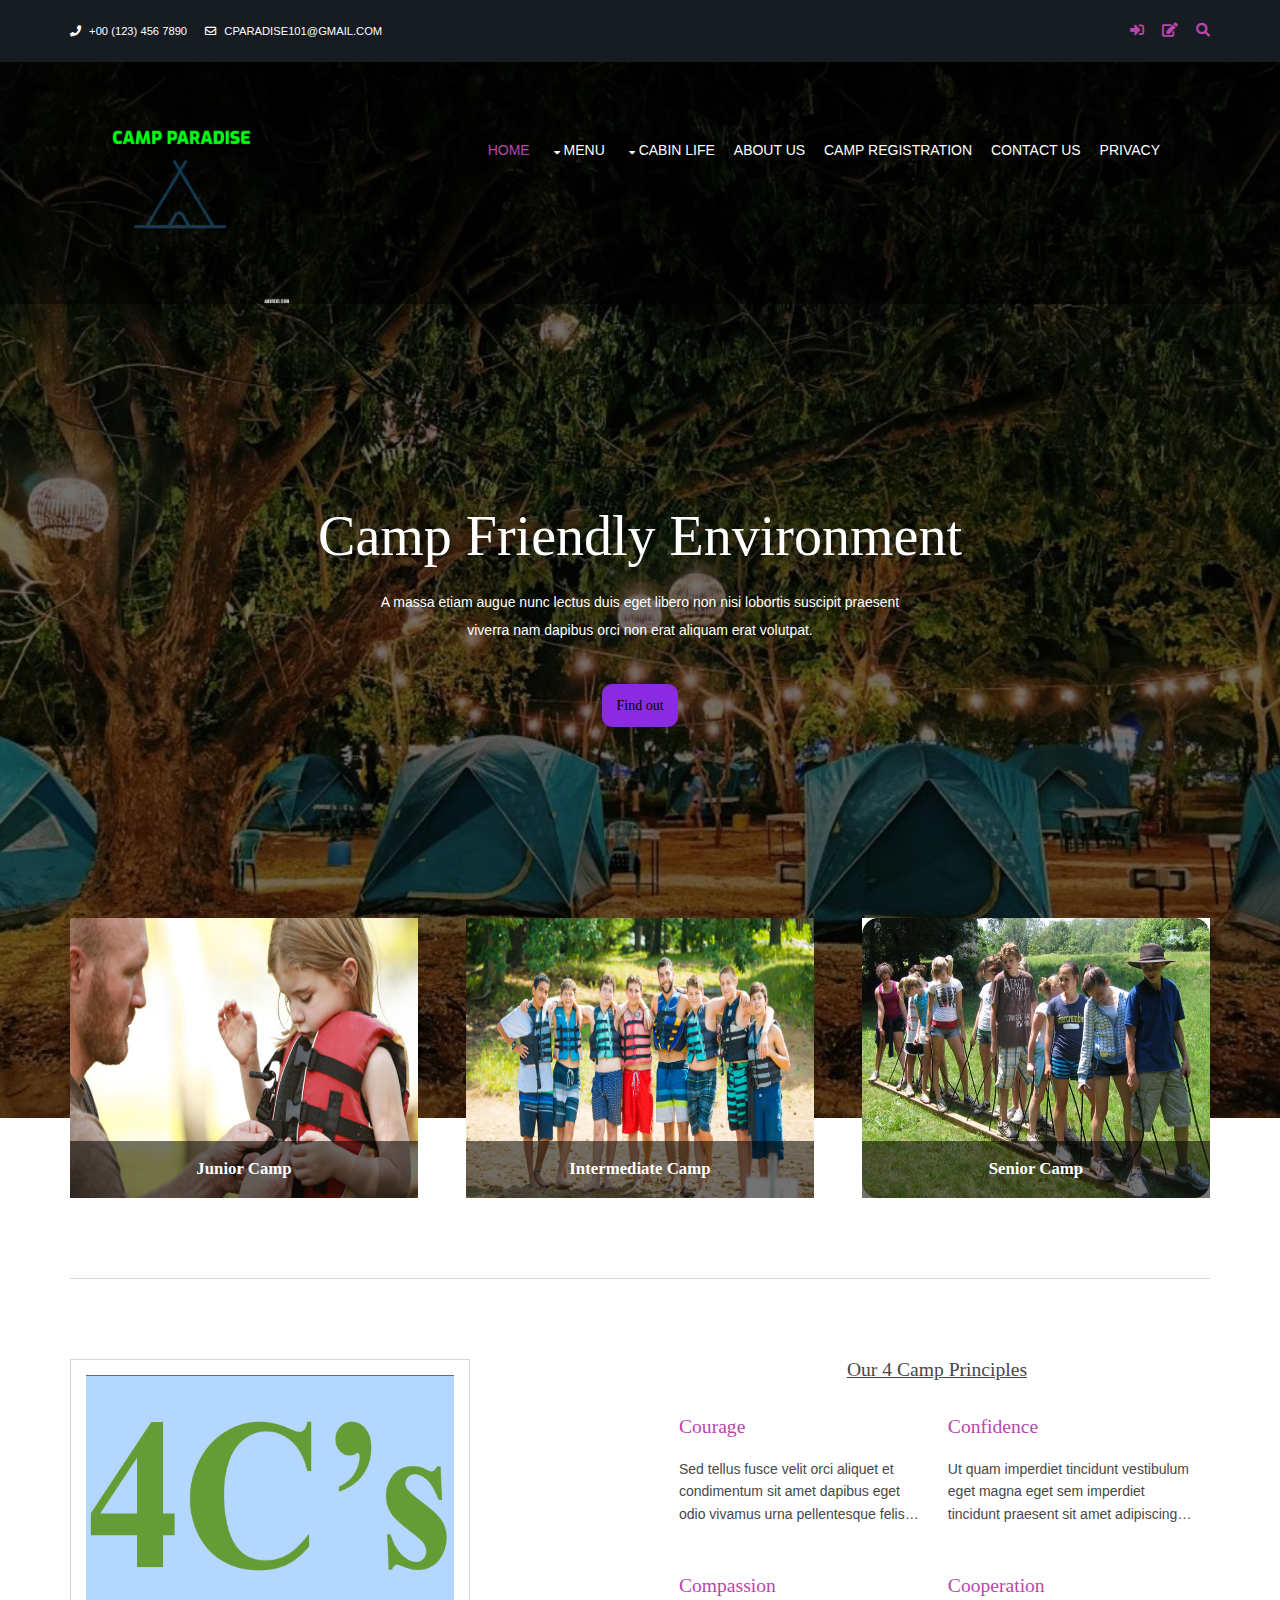
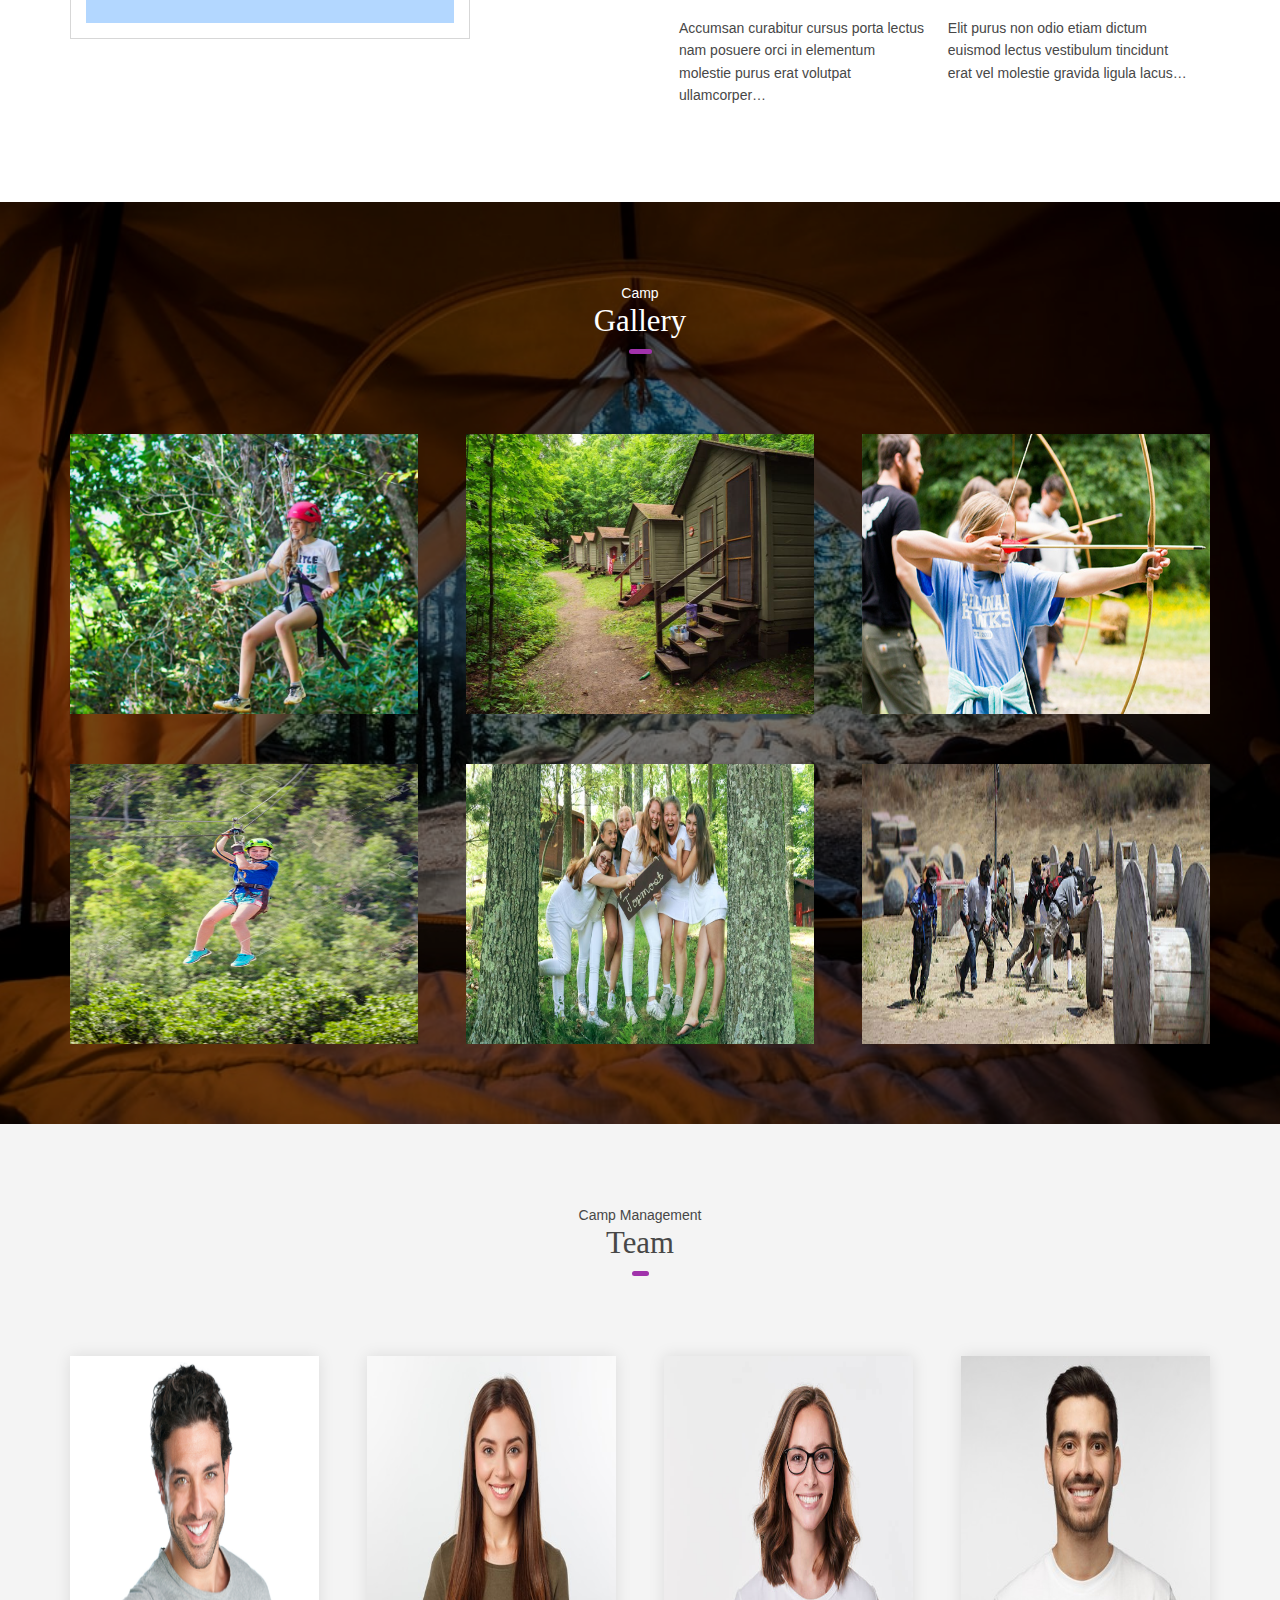
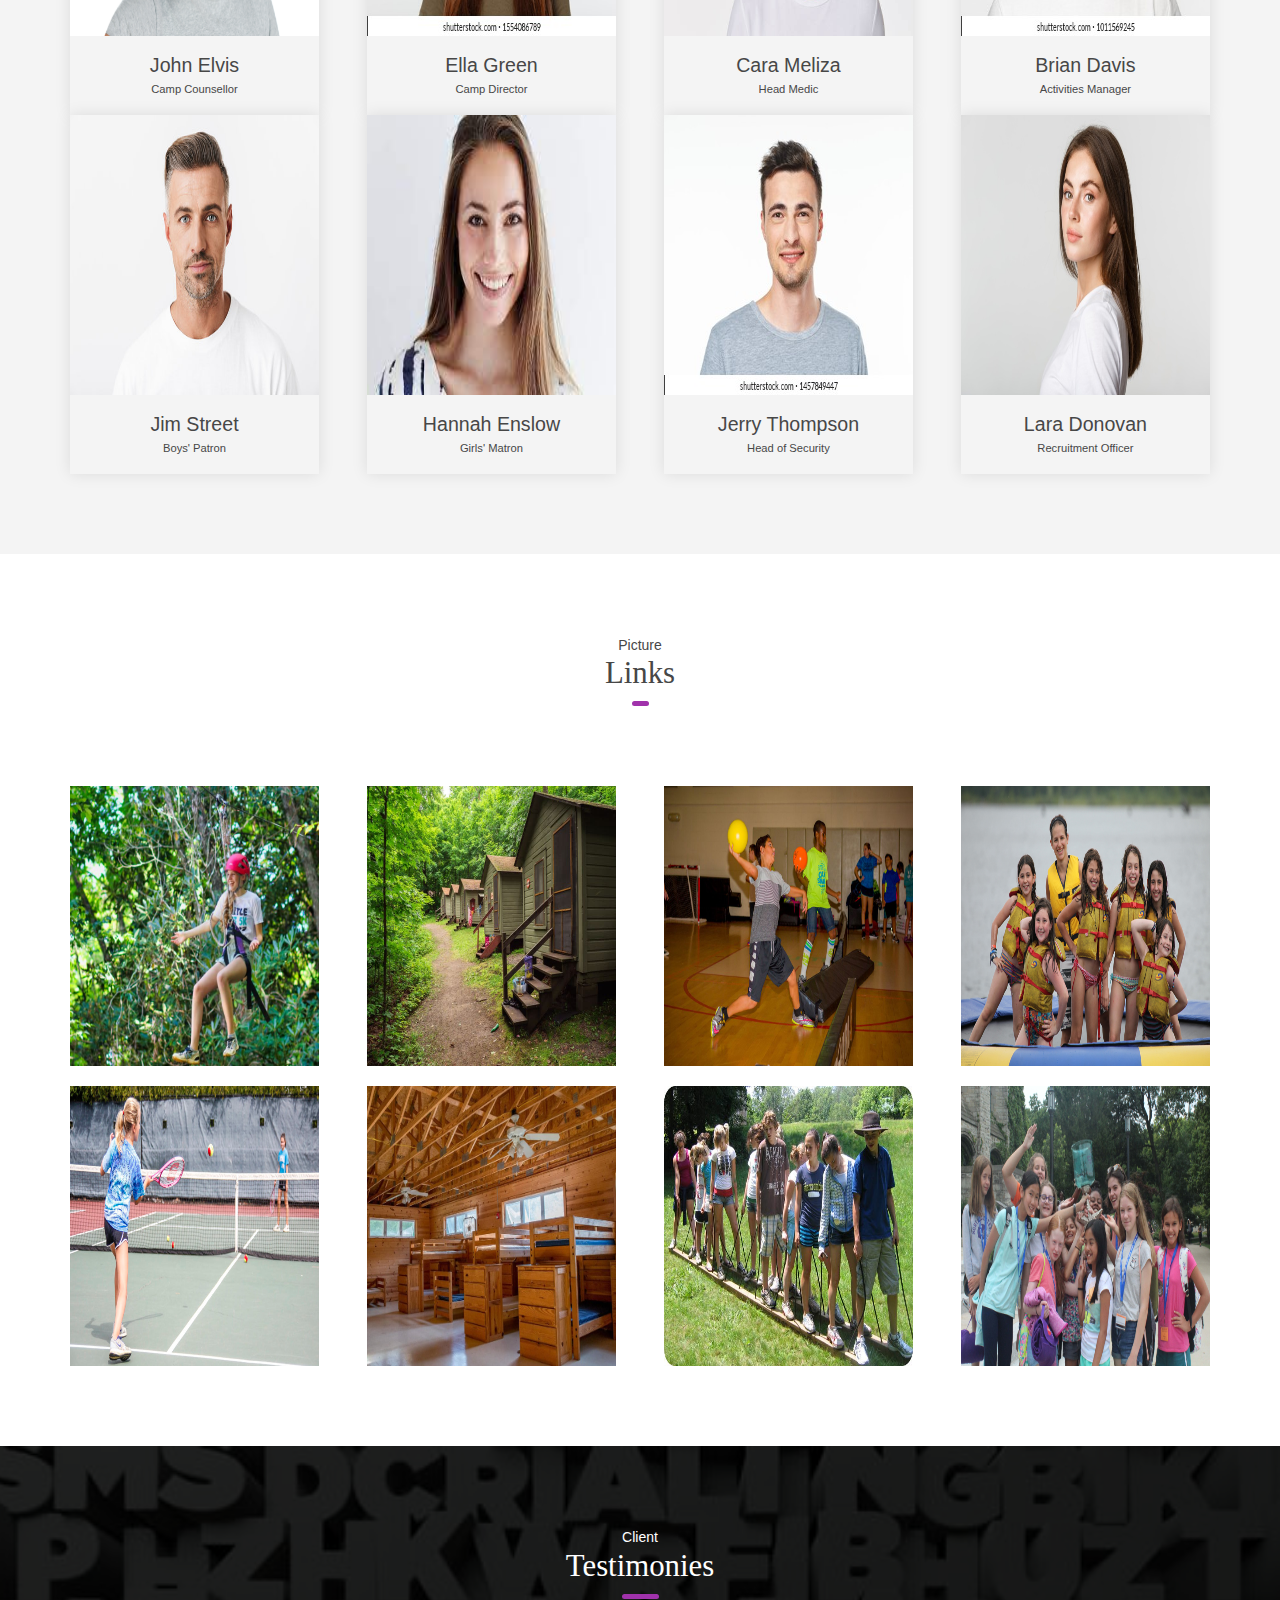
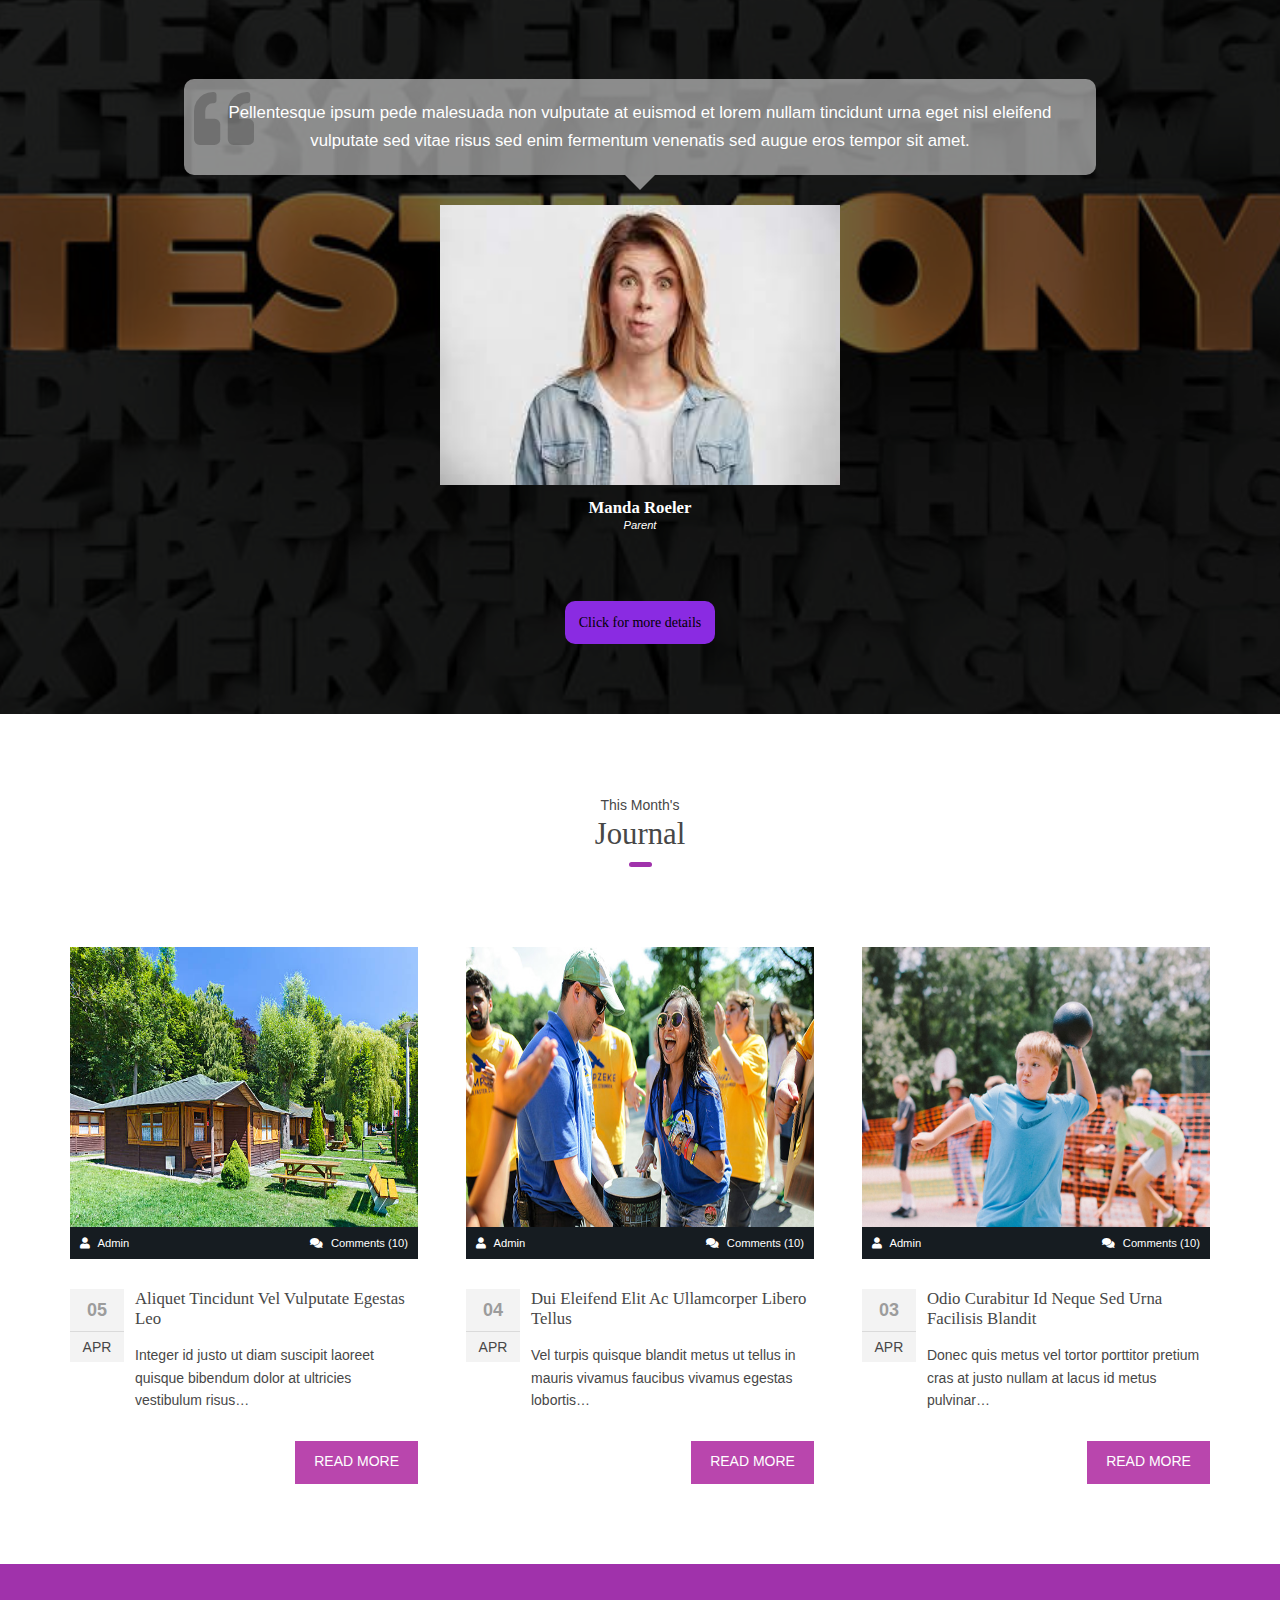
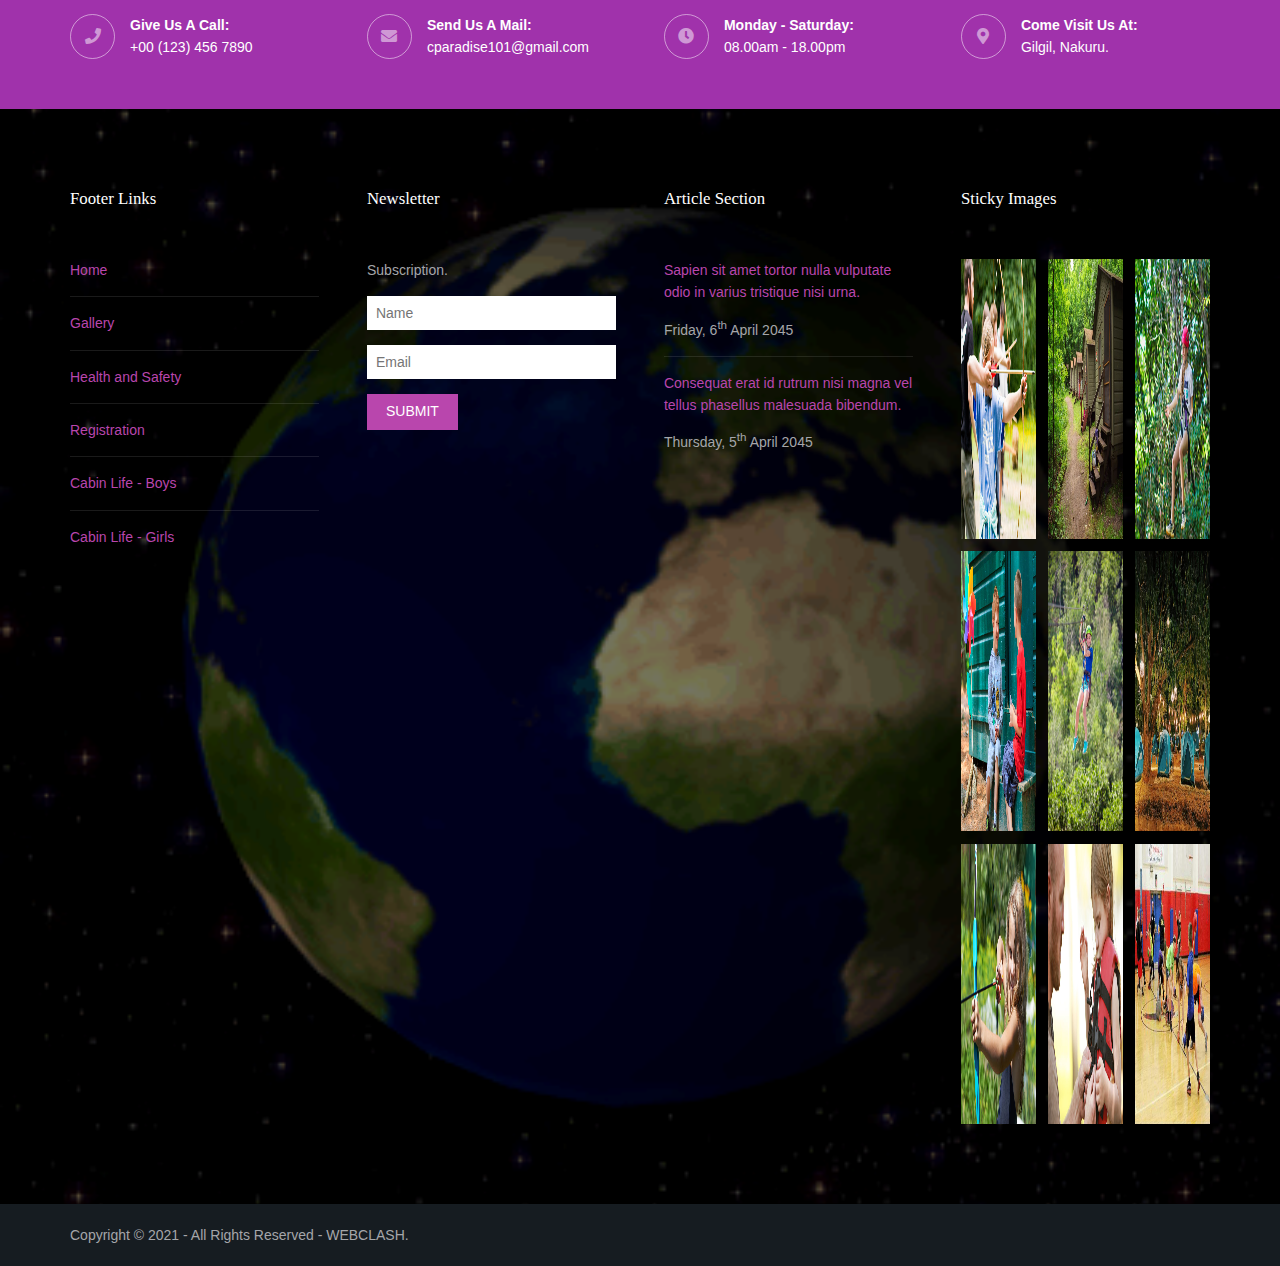
<file: index.html>
<!DOCTYPE html>
<!--
Template Name: Nocobot
Author: <a href="https://www.os-templates.com/">OS Templates</a>
Author URI: https://www.os-templates.com/
Copyright: OS-Templates.com
Licence: Free to use under our free template licence terms
Licence URI: https://www.os-templates.com/template-terms
-->
<html lang="">
<!-- To declare your language - read more here: https://www.w3.org/International/questions/qa-html-language-declarations -->
<head>
<title>Camp Paradise | Home</title>
<meta charset="utf-8">
<meta name="viewport" content="width=device-width, initial-scale=1.0, maximum-scale=1.0, user-scalable=no">
<link href="layout/styles/layout.css" rel="stylesheet" type="text/css" media="all">
  <link href="https://cdn.jsdelivr.net/npm/bootstrap@5.0.1/dist/css/bootstrap.min.css" rel="stylesheet" integrity="sha384-+0n0xVW2eSR5OomGNYDnhzAbDsOXxcvSN1TPprVMTNDbiYZCxYbOOl7+AMvyTG2x" crossorigin="anonymous">
</head>
<body id="top">
<!-- ################################################################################################ -->
<!-- ################################################################################################ -->
<!-- ################################################################################################ -->
<div class="wrapper row0">
  <div id="topbar" class="hoc clear">
    <div class="fl_left">
      <!-- ################################################################################################ -->
      <ul class="nospace">
        <li><i class="fas fa-phone rgtspace-5"></i> +00 (123) 456 7890</li>
        <li><i class="far fa-envelope rgtspace-5"></i> cparadise101@gmail.com</li>
      </ul>
      <!-- ################################################################################################ -->
    </div>
    <div class="fl_right">
      <!-- ################################################################################################ -->
      <ul class="nospace">
        <li><a href="#" title="Login"><i class="fas fa-sign-in-alt"></i></a></li>
        <li><a href="#" title="Sign Up"><i class="fas fa-edit"></i></a></li>
        <li id="searchform">
          <div>
            <form action="#" method="post">
              <fieldset>
                <legend>Quick Search:</legend>
                <input type="text" placeholder="Enter search term&hellip;">
                <button type="submit"><i class="fas fa-search"></i></button>
              </fieldset>
            </form>
          </div>
        </li>
      </ul>
      <!-- ################################################################################################ -->
    </div>
  </div>
</div>
<!-- ################################################################################################ -->
<!-- ################################################################################################ -->
<!-- ################################################################################################ -->
<!-- Top Background Image Wrapper -->
<div class="bgded" style="background-image:url('images/234843649.jpeg');">
  <!-- ################################################################################################ -->
  <div class="wrapper row1">
    <header id="header" class="hoc clear">
      <div id="logo" class="fl_left">
        <!-- ################################################################################################ -->
        <h1><a href="index.html"><img src="images/addtext_com_MTM1MjUxMjQ5OA.png" alt="logo" class="logo-img"></a></h1>
        <!-- ################################################################################################ -->
      </div>
      <nav id="mainav" class="fl_right">
        <!-- ################################################################################################ -->
        <ul class="clear">
          <li class="active"><a href="index.html">Home</a></li>
          <li><a class="drop" href="#">Menu</a>
            <ul>
              <li><a href="gallery.html">Gallery</a></li>
              <li><a href="activities.html">Activities</a></li>
              <li><a href="#" class="drop">Health and Safety</a>
                <ul>
                  <li><a href="#">Meet our medical Team</a></li>
                  <li><a href="#">First Aid Training</a></li>
                  <li><a href="#">Health Policies</a></li>
                </ul>
              </li>
              <li><a href="#">Camp Management</a></li>
              <li><a href="full-width.html">Camp Admission</a></li>
              <li><a href="#">Camp Policies</a></li>
            </ul>
          </li>
          <li><a class="drop" href="#">Cabin Life</a>
            <ul>
              <li><a href="#">Booking</a></li>
              <li><a href="#">Meet Our Boarding Team</a></li>
              <li><a href="#">Cabin Rules</a></li>
              <li><a class="drop" href="pages/cabin-boys.html">Boys' Cabins</a>
                <ul>
                  <li><a href="#">Nyuki</a></li>
                  <li><a href="#">Simba</a></li>
                  <li><a href="#">Kifaru</a></li>
                </ul>
              </li>
              <li><a class="drop" href="pages/cabin-girls1.html">Girls' Cabins</a>
                <ul>
                  <li><a href="#">Swara</a></li>
                  <li><a href="#">Tumbo</a></li>
                  <li><a href="#">Duma</a></li>
                </ul>
              </li>
            </ul>
          </li>

          <li><a href="history0.html">About Us</a></li>
          <li><a href="register.php">Camp Registration</a></li>
          <li><a href="contacts.html">Contact Us</a></li>
          <li><a href="#">Privacy</a></li>
        </ul>
        <!-- ################################################################################################ -->
      </nav>
    </header>
  </div>
  <!-- ################################################################################################ -->
  <!-- ################################################################################################ -->
  <!-- ################################################################################################ -->
  <div class="overlay">
    <div id="pageintro" class="hoc clear">
      <!-- ################################################################################################ -->
      <article>
        <h3 class="heading">Camp Friendly Environment</h3>
        <p>A massa etiam augue nunc lectus duis eget libero non nisi lobortis suscipit praesent viverra nam dapibus orci non erat aliquam erat volutpat.</p>
        <footer><a class="go-btn" href="#">Find out</a></footer>
      </article>
      <!-- ################################################################################################ -->
    </div>
  </div>
  <!-- ################################################################################################ -->
</div>
<!-- End Top Background Image Wrapper -->
<!-- ################################################################################################ -->
<!-- ################################################################################################ -->
<!-- ################################################################################################ -->
<div class="wrapper row3">
  <main class="hoc container clear">
    <!-- main body -->
    <!-- ################################################################################################ -->
    <section id="introblocks">
      <ul class="nospace group btmspace-80">
        <li class="one_third first">
          <figure><a class="imgover" href="#"><img src="images/Assuring-Summer-Camp-Safety.jpeg" alt=""></a>
            <figcaption>
              <h6 class="heading">Junior Camp</h6>
              <div>
                <p>Ages 7-10.</p>
              </div>
            </figcaption>
          </figure>
        </li>
        <li class="one_third">
          <figure><a class="imgover" href="#"><img src="images/boys-life-jackets.jpeg" alt=""></a>
            <figcaption>
              <h6 class="heading">Intermediate Camp</h6>
              <div>
                <p>Ages 11-14.</p>
              </div>
            </figcaption>
          </figure>
        </li>
        <li class="one_third">
          <figure><a class="imgover" href="#"><img src="images/IMG_4752.jpeg" alt=""></a>
            <figcaption>
              <h6 class="heading">Senior Camp</h6>
              <div>
                <p>Ages 15-18.</p>
              </div>
            </figcaption>
          </figure>
        </li>
      </ul>
    </section>
    <!-- ################################################################################################ -->
    <hr class="btmspace-80">
    <!-- ################################################################################################ -->
    <section class="group">
      <div class="one_half first"><img class="inspace-15 borderedbox" src="images/Screenshot%202021-06-21%20at%2010.40.13.png" alt=""></div>
      <div class="one_half">
        <h1 style="text-align: center;"><u>Our 4 Camp Principles</u></h1>
        <ul class="nospace group inspace-15">
          <li class="one_half first btmspace-50">
            <article>
              <h6 class="heading"><a href="#">Courage</a></h6>
              <p class="nospace">Sed tellus fusce velit orci aliquet et condimentum sit amet dapibus eget odio vivamus urna pellentesque felis&hellip;</p>
            </article>
          </li>
          <li class="one_half btmspace-50">
            <article>
              <h6 class="heading"><a href="#">Confidence</a></h6>
              <p class="nospace">Ut quam imperdiet tincidunt vestibulum eget magna eget sem imperdiet tincidunt praesent sit amet adipiscing&hellip;</p>
            </article>
          </li>
          <li class="one_half first">
            <article>
              <h6 class="heading"><a href="#">Compassion</a></h6>
              <p class="nospace">Accumsan curabitur cursus porta lectus nam posuere orci in elementum molestie purus erat volutpat ullamcorper&hellip;</p>
            </article>
          </li>
          <li class="one_half">
            <article>
              <h6 class="heading"><a href="#">Cooperation</a></h6>
              <p class="nospace">Elit purus non odio etiam dictum euismod lectus vestibulum tincidunt erat vel molestie gravida ligula lacus&hellip;</p>
            </article>
          </li>
        </ul>
      </div>
    </section>
    <!-- ################################################################################################ -->
    <!-- / main body -->
    <div class="clear"></div>
  </main>
</div>
<!-- ################################################################################################ -->
<!-- ################################################################################################ -->
<!-- ################################################################################################ -->
<div class="bgded overlay" style="background-image:url('images/photo-1504280390367-361c6d9f38f4.jpeg');">
  <figure class="hoc container clear imgroup">
    <!-- ################################################################################################ -->
    <figcaption class="sectiontitle">
      <p class="nospace font-xs">Camp</p>
      <p class="heading underline font-x2">Gallery</p>
    </figcaption>
    <ul class="nospace group latestimg">
      <li class="one_third"><a class="imgover" href="images/camp-zipline-girl.jpeg"><img src="images/camp-zipline-girl.jpeg" alt=""></a></li>
      <li class="one_third"><a class="imgover" href="images/camp-mishawaka-summer-camp-for-boys-and-girls-cabin-life-cabins.jpeg"><img src="images/camp-mishawaka-summer-camp-for-boys-and-girls-cabin-life-cabins.jpeg" alt=""></a></li>
      <li class="one_third"><a class="imgover" href="images/archery-academy-week-1-2013_11.jpeg"><img src="images/archery-academy-week-1-2013_11.jpeg" alt=""></a></li>
      <li class="one_third"><a class="imgover" href="images/92860739-smiling-little-girl-riding-a-zipline-through-the-forest.jpeg"><img src="images/92860739-smiling-little-girl-riding-a-zipline-through-the-forest.jpeg" alt=""></a></li>
      <li class="one_third"><a class="imgover" href="images/topmost-cabin-photo-mb.jpeg"><img src="images/topmost-cabin-photo-mb.jpeg" alt=""></a></li>
      <li class="one_third"><a class="imgover" href="images/unnamed.jpeg"><img src="images/unnamed.jpeg" alt=""></a></li>
    </ul>
    <!-- ################################################################################################ -->
  </figure>
  <!-- ################################################################################################ -->
  </section>
</div>
<!-- ################################################################################################ -->
<!-- ################################################################################################ -->
<!-- ################################################################################################ -->
<div class="wrapper row2">
  <div class="hoc container clear">
    <!-- ################################################################################################ -->
    <div class="sectiontitle">
      <p class="nospace font-xs">Camp Management</p>
      <p class="heading underline font-x2">Team</p>
    </div>
    <ul class="nospace group team">
      <li class="one_quarter first">
        <figure><a class="imgover" href="#"><img src="images/iStock_000020004182Medium1.jpeg" alt=""></a>
          <figcaption><strong>John Elvis</strong> <em>Camp Counsellor</em></figcaption>
        </figure>
      </li>
      <li class="one_quarter">
        <figure><a class="imgover" href="#"><img src="images/closeup-portrait-yong-woman-casual-260nw-1554086789.jpeg" alt=""></a>
          <figcaption><strong>Ella Green</strong> <em>Camp Director</em></figcaption>
        </figure>
      </li>
      <li class="one_quarter">
        <figure><a class="imgover" href="#"><img src="images/istockphoto-1089633230-612x612.jpeg" alt=""></a>
          <figcaption><strong>Cara Meliza</strong> <em>Head Medic</em></figcaption>
        </figure>
      </li>
      <li class="one_quarter">
        <figure><a class="imgover" href="#"><img src="images/close-portrait-smiling-handsome-man-260nw-1011569245.jpeg" alt=""></a>
          <figcaption><strong>Brian Davis</strong> <em>Activities Manager</em></figcaption>
        </figure>
      </li>
    </ul>
    <ul class="nospace group team">
      <li class="one_quarter first">
        <figure><a class="imgover" href="#"><img src="images/360_F_258899001_68CalsKTRk6PZQgWH9JhR4heBlncCko9.jpeg" alt=""></a>
          <figcaption><strong>Jim Street</strong> <em>Boys' Patron</em></figcaption>
        </figure>
      </li>
      <li class="one_quarter">
        <figure><a class="imgover" href="#"><img src="images/images.jpeg" alt=""></a>
          <figcaption><strong>Hannah Enslow</strong> <em>Girls' Matron</em></figcaption>
        </figure>
      </li>
      <li class="one_quarter">
        <figure><a class="imgover" href="#"><img src="images/handsome-young-man-smiling-camera-260nw-1457849447.jpeg" alt=""></a>
          <figcaption><strong>Jerry Thompson</strong> <em>Head of Security</em></figcaption>
        </figure>
      </li>
      <li class="one_quarter">
        <figure><a class="imgover" href="#"><img src="images/portrait-confident-beautiful-brunette-woman-turning-face-camera-with-dreamy-look-white_1258-19144.jpeg" alt=""></a>
          <figcaption><strong>Lara Donovan</strong> <em>Recruitment Officer</em></figcaption>
        </figure>
      </li>
    </ul>
    <!-- ################################################################################################ -->
  </div>
</div>
<!-- ################################################################################################ -->
<!-- ################################################################################################ -->
<!-- ################################################################################################ -->
<div class="wrapper row3">
  <figure class="hoc container clear clients">
    <!-- ################################################################################################ -->
    <figcaption class="sectiontitle">
      <p class="nospace font-xs">Picture</p>
      <p class="heading underline font-x2">Links</p>
    </figcaption>
    <ul class="nospace group">
      <li class="one_quarter first"><a class="imgover" href="images/camp-zipline-girl.jpeg"><img src="images/camp-zipline-girl.jpeg" alt=""></a></li>
      <li class="one_quarter"><a class="imgover" href="images/camp-mishawaka-summer-camp-for-boys-and-girls-cabin-life-cabins.jpeg"><img src="images/camp-mishawaka-summer-camp-for-boys-and-girls-cabin-life-cabins.jpeg" alt=""></a></li>
      <li class="one_quarter"><a class="imgover" href="images/CYTRBJRXCBDAVI5T3OZ7MC3PU4.jpeg"><img src="images/CYTRBJRXCBDAVI5T3OZ7MC3PU4.jpeg" alt=""></a></li>
      <li class="one_quarter"><a class="imgover" href="images/fun-junor-camp.jpeg"><img src="images/fun-junor-camp.jpeg" alt=""></a></li>
      <li class="one_quarter first"><a class="imgover" href="images/Good-TennisVolley-e1511904024210.jpeg"><img src="images/Good-TennisVolley-e1511904024210.jpeg" alt=""></a></li>
      <li class="one_quarter"><a class="imgover" href="images/grove-cabin-900x695.jpeg"><img src="images/grove-cabin-900x695.jpeg" alt=""></a></li>
      <li class="one_quarter"><a class="imgover" href="images/IMG_4752.jpeg"><img src="images/IMG_4752.jpeg" alt=""></a></li>
      <li class="one_quarter"><a class="imgover" href="images/IMG_7779W.jpeg"><img src="images/IMG_7779W.jpeg" alt=""></a></li>
    </ul>
    <!-- ################################################################################################ -->
  </figure>
</div>
<!-- ################################################################################################ -->
<!-- ################################################################################################ -->
<!-- ################################################################################################ -->
<div class="wrapper bgded overlay" style="background-image:url('images/360_F_129163638_Y0eXTyl7VHrkRGq3L0EEzCi6P7A3Sogr.jpeg');">
  <section id="testimonials" class="hoc container clear">
    <!-- ################################################################################################ -->
    <div class="sectiontitle">
      <p class="nospace font-xs">Client</p>
      <p class="heading underline font-x2">Testimonies</p>
    </div>
    <article class="btmspace-80">
      <blockquote>Pellentesque ipsum pede malesuada non vulputate at euismod et lorem nullam tincidunt urna eget nisl eleifend vulputate sed vitae risus sed enim fermentum venenatis sed augue eros tempor sit amet.</blockquote>
      <figure class="clear"><img src="images/images%20(1).jpeg" alt="Parent Image">
        <figcaption>
          <h6 class="heading">Manda Roeler</h6>
          <em>Parent</em></figcaption>
      </figure>
    </article>
    <footer class="center"><a class="go-btn" href="#">Click for more details</a></footer>
    <!-- ################################################################################################ -->
  </section>
</div>
<!-- ################################################################################################ -->
<!-- ################################################################################################ -->
<!-- ################################################################################################ -->
<div class="wrapper row3">
  <section class="hoc container clear">
    <!-- ################################################################################################ -->
    <div class="sectiontitle">
      <p class="nospace font-xs">This Month's</p>
      <p class="heading underline font-x2">Journal</p>
    </div>
    <ul id="latest" class="nospace group">
      <li class="one_third first">
        <article><a class="imgover" href="#"><img src="images/istockphoto-500884353-612x612.jpeg" alt=""></a>
          <ul class="nospace meta clear">
            <li><i class="fas fa-user"></i> <a href="#">Admin</a></li>
            <li><i class="fas fa-comments"></i> <a href="#">Comments (10)</a></li>
          </ul>
          <div class="excerpt clear">
            <h6 class="heading">Aliquet tincidunt vel vulputate egestas leo</h6>
            <time datetime="2045-04-05T08:15+00:00"><strong>05</strong> <em>Apr</em></time>
            <p>Integer id justo ut diam suscipit laoreet quisque bibendum dolor at ultricies vestibulum risus&hellip;</p>
          </div>
          <footer><a class="btn" href="#">Read More</a></footer>
        </article>
      </li>
      <li class="one_third">
        <article><a class="imgover" href="#"><img src="images/Liam%20Gordon_Camp%20Zeke_gl5.jpeg" alt=""></a>
          <ul class="nospace meta clear">
            <li><i class="fas fa-user"></i> <a href="#">Admin</a></li>
            <li><i class="fas fa-comments"></i> <a href="#">Comments (10)</a></li>
          </ul>
          <div class="excerpt clear">
            <h6 class="heading">Dui eleifend elit ac ullamcorper libero tellus</h6>
            <time datetime="2045-04-04T08:15+00:00"><strong>04</strong> <em>Apr</em></time>
            <p>Vel turpis quisque blandit metus ut tellus in mauris vivamus faucibus vivamus egestas lobortis&hellip;</p>
          </div>
          <footer><a class="btn" href="#">Read More</a></footer>
        </article>
      </li>
      <li class="one_third">
        <article><a class="imgover" href="#"><img src="images/Dodgeball.jpeg" alt=""></a>
          <ul class="nospace meta clear">
            <li><i class="fas fa-user"></i> <a href="#">Admin</a></li>
            <li><i class="fas fa-comments"></i> <a href="#">Comments (10)</a></li>
          </ul>
          <div class="excerpt clear">
            <h6 class="heading">Odio curabitur id neque sed urna facilisis blandit</h6>
            <time datetime="2045-04-03T08:15+00:00"><strong>03</strong> <em>Apr</em></time>
            <p>Donec quis metus vel tortor porttitor pretium cras at justo nullam at lacus id metus pulvinar&hellip;</p>
          </div>
          <footer><a class="btn" href="#">Read More</a></footer>
        </article>
      </li>
    </ul>
    <!-- ################################################################################################ -->
  </section>
</div>
<!-- ################################################################################################ -->
<!-- ################################################################################################ -->
<!-- ################################################################################################ -->
<div class="wrapper coloured">
  <section id="ctdetails" class="hoc clear">
    <!-- ################################################################################################ -->
    <ul class="nospace clear">
      <li class="one_quarter first">
        <div class="block clear"><a href="#"><i class="fas fa-phone"></i></a> <span><strong>Give us a call:</strong> +00 (123) 456 7890</span></div>
      </li>
      <li class="one_quarter">
        <div class="block clear"><a href="#"><i class="fas fa-envelope"></i></a> <span><strong>Send us a mail:</strong> cparadise101@gmail.com</span></div>
      </li>
      <li class="one_quarter">
        <div class="block clear"><a href="#"><i class="fas fa-clock"></i></a> <span><strong> Monday - Saturday:</strong> 08.00am - 18.00pm</span></div>
      </li>
      <li class="one_quarter">
        <div class="block clear"><a href="#"><i class="fas fa-map-marker-alt"></i></a> <span><strong>Come visit us at:</strong> Gilgil, Nakuru.</span></div>
      </li>
    </ul>
    <!-- ################################################################################################ -->
  </section>
</div>
<!-- ################################################################################################ -->
<!-- ################################################################################################ -->
<!-- ################################################################################################ -->
<div class="bgded overlay row4" style="background-image:url('images/globe.gif');">
  <footer id="footer" class="hoc clear">
    <!-- ################################################################################################ -->
    <div class="one_quarter first">
      <h6 class="heading">Footer Links</h6>
      <ul class="nospace linklist">
        <li><a href="index.html">Home</a></li>
        <li><a href="gallery.html">Gallery</a></li>
        <li><a href="#">Health and Safety</a></li>
        <li><a href="full-width.html">Registration</a></li>
        <li><a href="pages/cabin-boys.html">Cabin Life - Boys</a></li>
        <li><a href="pages/cabin-girls1.html">Cabin Life - Girls</a></li>
      </ul>
    </div>
    <div class="one_quarter">
      <h6 class="heading">Newsletter</h6>
      <p class="nospace btmspace-15">Subscription.</p>
      <form action="#" method="post">
        <fieldset>
          <legend>Newsletter:</legend>
          <input class="btmspace-15" type="text" value="" placeholder="Name">
          <input class="btmspace-15" type="text" value="" placeholder="Email">
          <button type="submit" value="submit">Submit</button>
        </fieldset>
      </form>
    </div>
    <div class="one_quarter">
      <h6 class="heading">Article Section</h6>
      <ul class="nospace linklist">
        <li>
          <article>
            <p class="nospace btmspace-10"><a href="#">Sapien sit amet tortor nulla vulputate odio in varius tristique nisi urna.</a></p>
            <time class="block font-xs" datetime="2045-04-06">Friday, 6<sup>th</sup> April 2045</time>
          </article>
        </li>
        <li>
          <article>
            <p class="nospace btmspace-10"><a href="#">Consequat erat id rutrum nisi magna vel tellus phasellus malesuada bibendum.</a></p>
            <time class="block font-xs" datetime="2045-04-05">Thursday, 5<sup>th</sup> April 2045</time>
          </article>
        </li>
      </ul>
    </div>
    <div class="one_quarter">
      <h6 class="heading">Sticky Images</h6>
      <ul class="nospace clear latestimg">
        <li><a class="imgover" href="images/archery-academy-week-1-2013_11.jpeg"><img src="images/archery-academy-week-1-2013_11.jpeg" alt=""></a></li>
        <li><a class="imgover" href="images/camp-mishawaka-summer-camp-for-boys-and-girls-cabin-life-cabins.jpeg"><img src="images/camp-mishawaka-summer-camp-for-boys-and-girls-cabin-life-cabins.jpeg" alt=""></a></li>
        <li><a class="imgover" href="images/camp-zipline-girl.jpeg"><img src="images/camp-zipline-girl.jpeg" alt=""></a></li>
        <li><a class="imgover" href="images/cards-boys.jpeg"><img src="images/cards-boys.jpeg" alt=""></a></li>
        <li><a class="imgover" href="images/92860739-smiling-little-girl-riding-a-zipline-through-the-forest.jpeg"><img src="images/92860739-smiling-little-girl-riding-a-zipline-through-the-forest.jpeg" alt=""></a></li>
        <li><a class="imgover" href="images/234843649.jpeg"><img src="images/234843649.jpeg" alt=""></a></li>
        <li><a class="imgover" href="images/archery.jpeg"><img src="images/archery.jpeg" alt=""></a></li>
        <li><a class="imgover" href="images/Assuring-Summer-Camp-Safety.jpeg"><img src="images/Assuring-Summer-Camp-Safety.jpeg" alt=""></a></li>
        <li><a class="imgover" href="images/edu_vlc_police-play-dodgeball-with-kids.gif.max-640x480.jpg"><img src="images/edu_vlc_police-play-dodgeball-with-kids.gif.max-640x480.jpg" alt=""></a></li>
      </ul>
    </div>
    <!-- ################################################################################################ -->
  </footer>
</div>
<!-- ################################################################################################ -->
<!-- ################################################################################################ -->
<!-- ################################################################################################ -->
<div class="wrapper row5">
  <div id="copyright" class="hoc clear">
    <!-- ################################################################################################ -->
    <p class="fl_left">Copyright &copy; 2021 - All Rights Reserved - WEBCLASH.</p>
    <!-- ################################################################################################ -->
  </div>
</div>
<!-- ################################################################################################ -->
<!-- ################################################################################################ -->
<!-- ################################################################################################ -->
<a id="backtotop" href="#top"><i class="fas fa-chevron-up"></i></a>
<!-- JAVASCRIPTS -->
<script src="https://cdn.jsdelivr.net/npm/@popperjs/core@2.9.2/dist/umd/popper.min.js" integrity="sha384-IQsoLXl5PILFhosVNubq5LC7Qb9DXgDA9i+tQ8Zj3iwWAwPtgFTxbJ8NT4GN1R8p" crossorigin="anonymous"></script>
<script src="https://cdn.jsdelivr.net/npm/bootstrap@5.0.1/dist/js/bootstrap.min.js" integrity="sha384-Atwg2Pkwv9vp0ygtn1JAojH0nYbwNJLPhwyoVbhoPwBhjQPR5VtM2+xf0Uwh9KtT" crossorigin="anonymous"></script>
<script src="layout/scripts/jquery.min.js"></script>
<script src="layout/scripts/jquery.backtotop.js"></script>
<script src="layout/scripts/jquery.mobilemenu.js"></script>
</body>
</html>
</file>
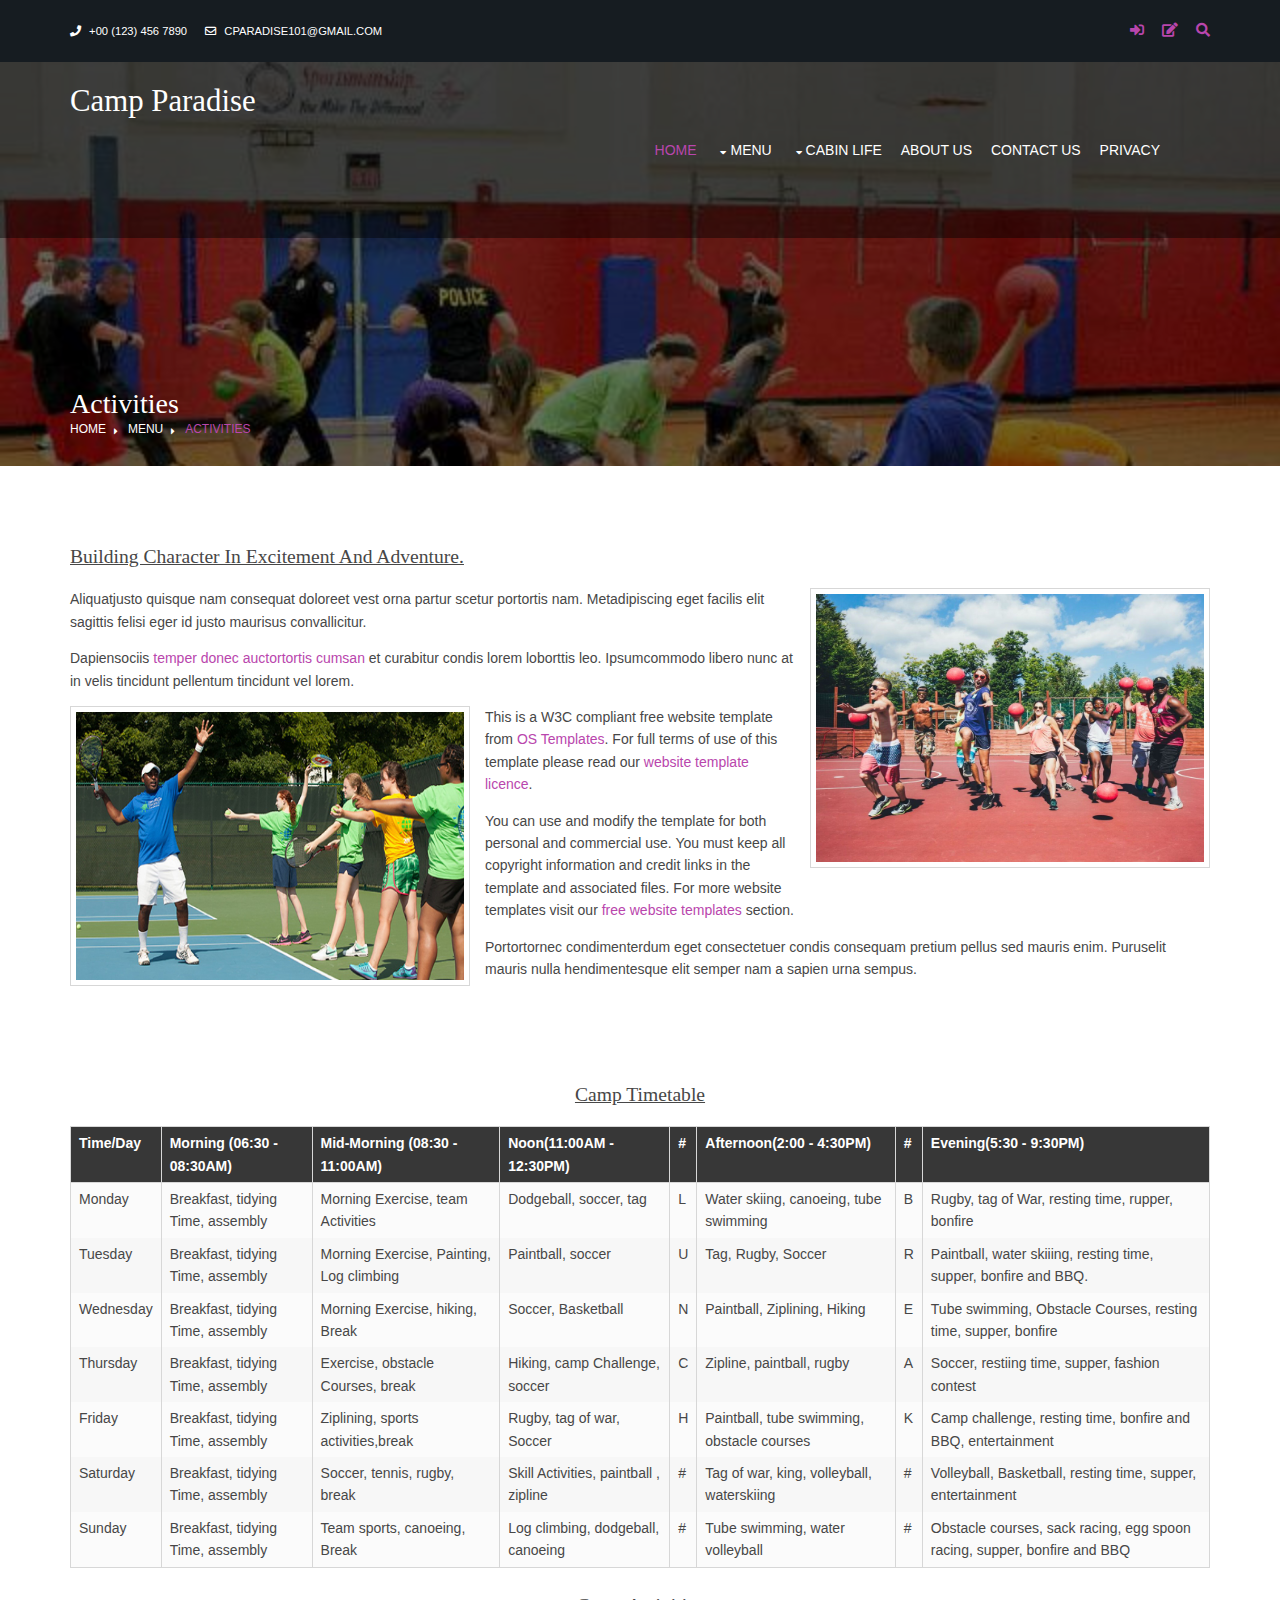
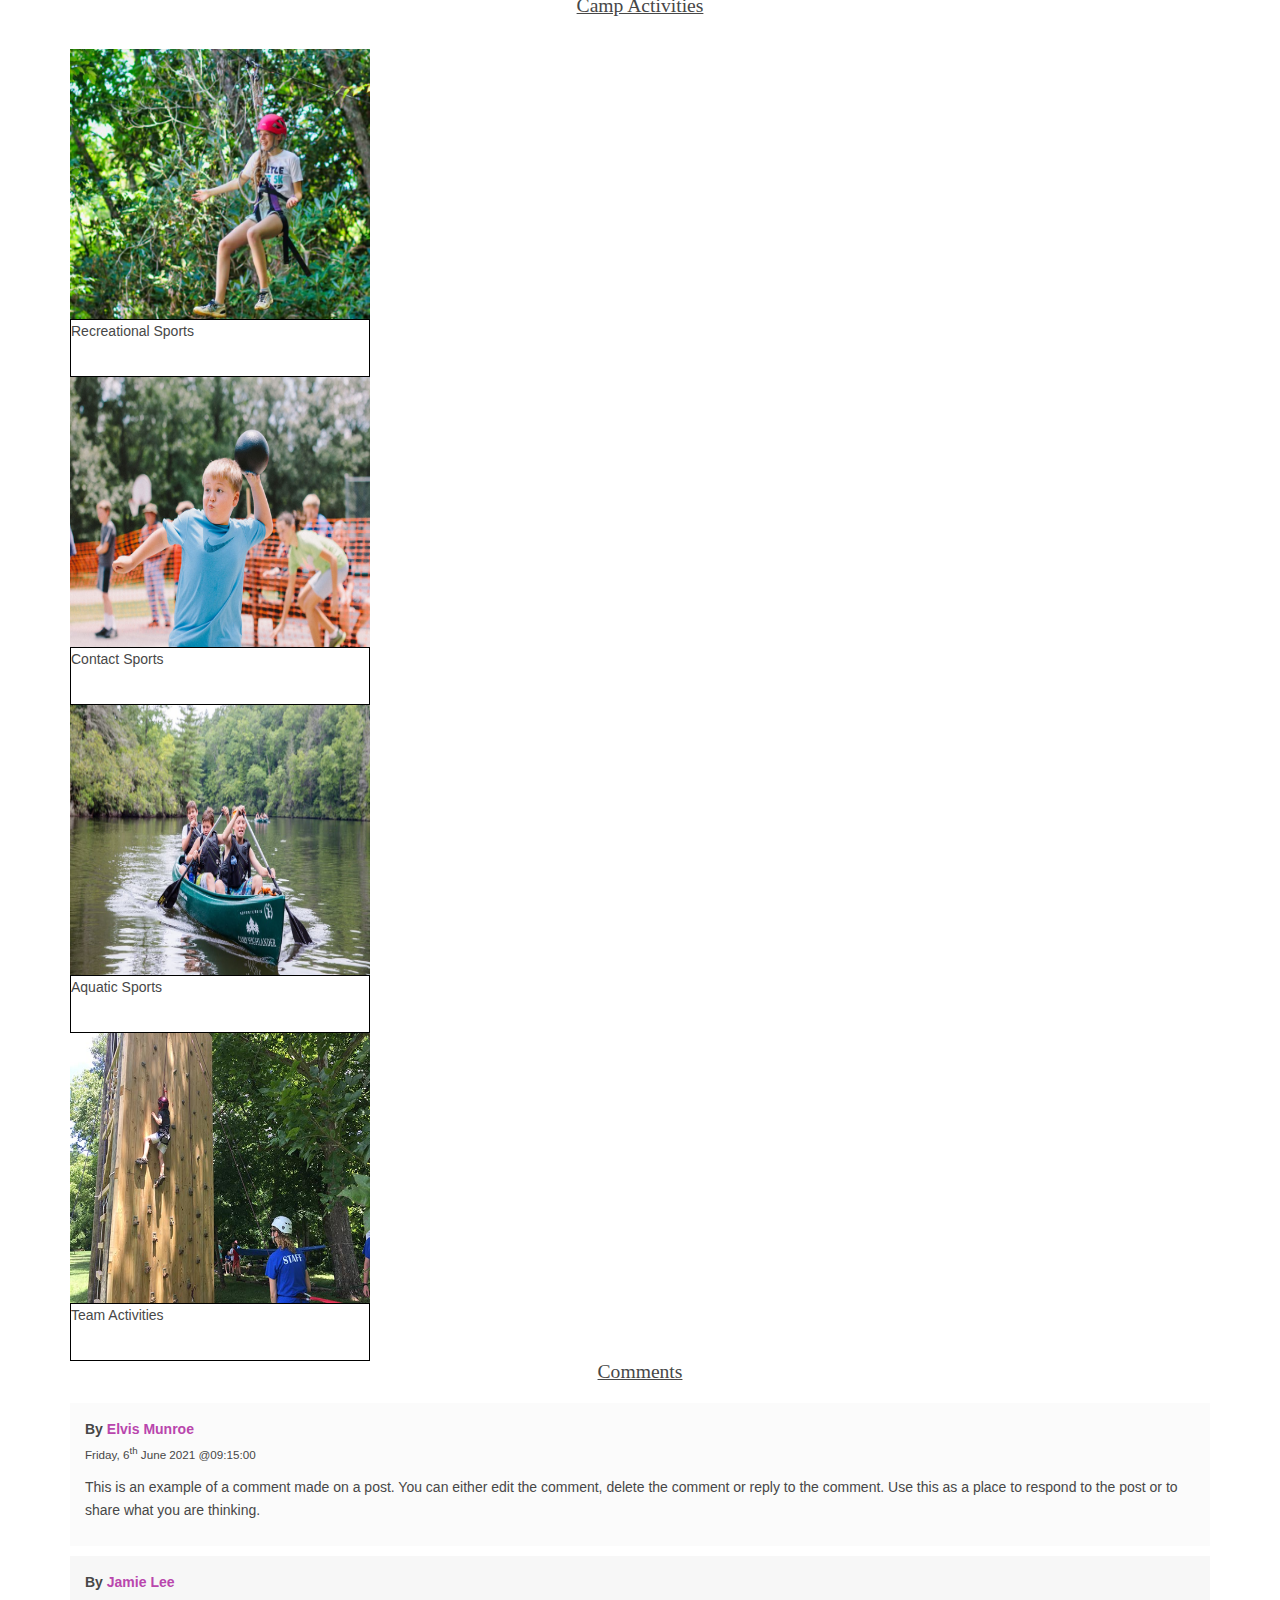
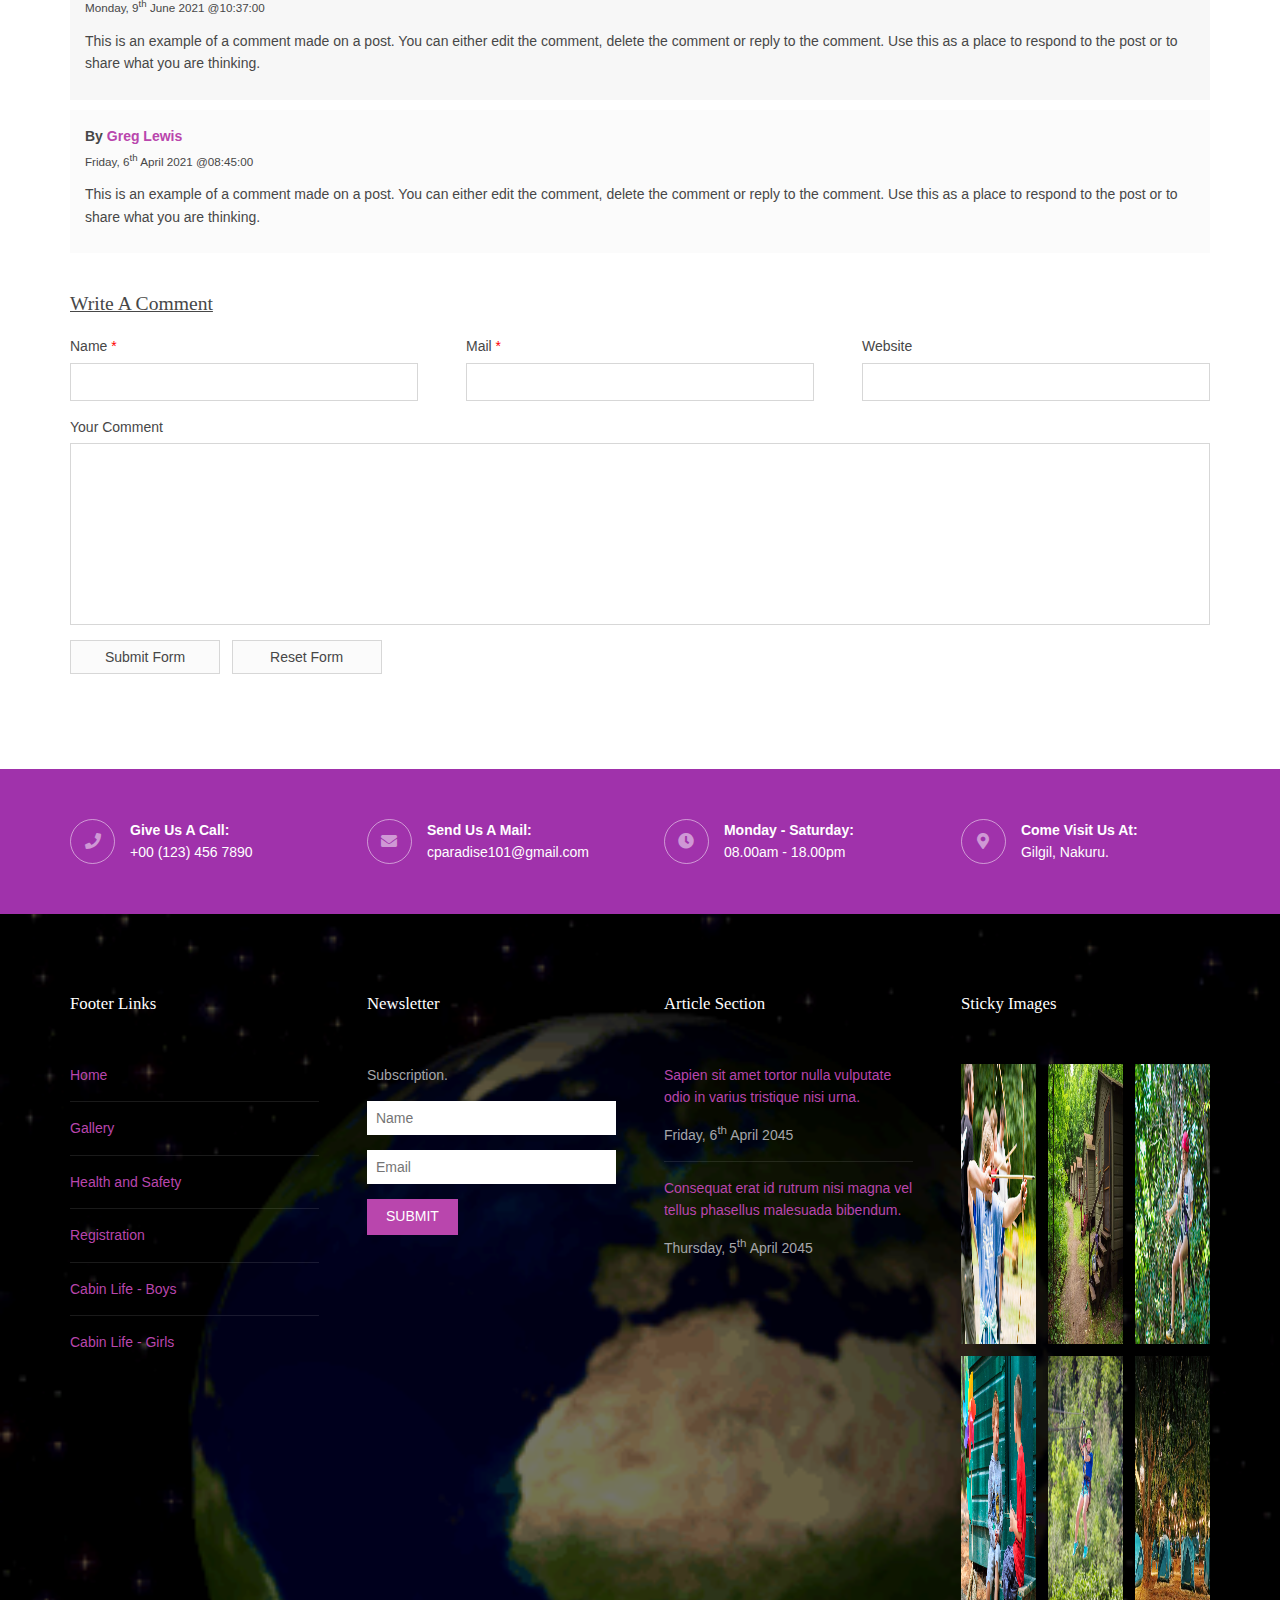
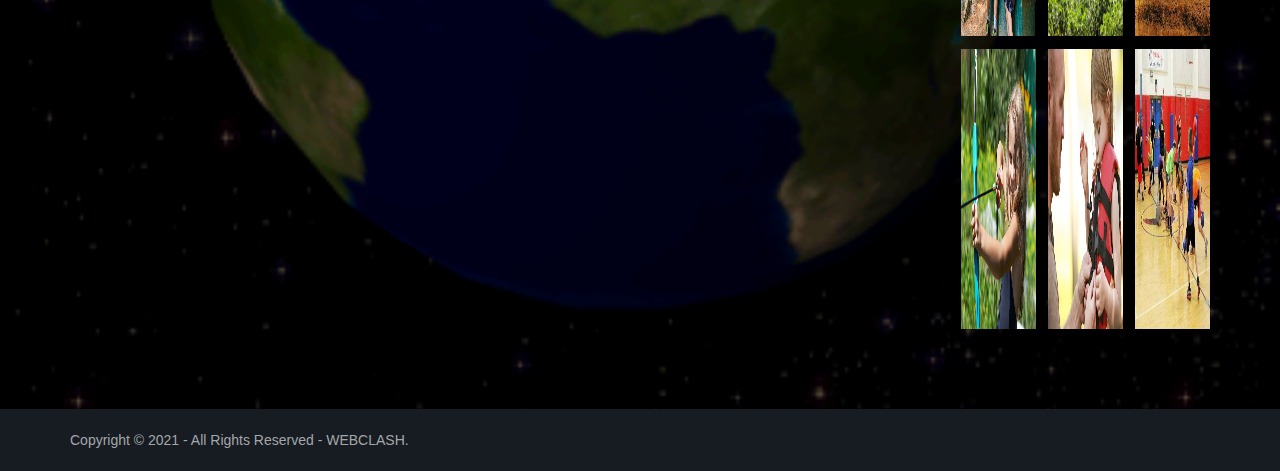
<file: activities.html>
<!DOCTYPE html>
<!--
Template Name: Nocobot
Author: <a href="https://www.os-templates.com/">OS Templates</a>
Author URI: https://www.os-templates.com/
Copyright: OS-Templates.com
Licence: Free to use under our free template licence terms
Licence URI: https://www.os-templates.com/template-terms
-->
<html lang="">
<!-- To declare your language - read more here: https://www.w3.org/International/questions/qa-html-language-declarations -->
<head>
<title>Menu | Activities</title>
<meta charset="utf-8">
<meta name="viewport" content="width=device-width, initial-scale=1.0, maximum-scale=1.0, user-scalable=no">
<link href="layout/styles/layout.css" rel="stylesheet" type="text/css" media="all">
  <link href="https://cdn.jsdelivr.net/npm/bootstrap@5.0.1/dist/css/bootstrap.min.css" rel="stylesheet" integrity="sha384-+0n0xVW2eSR5OomGNYDnhzAbDsOXxcvSN1TPprVMTNDbiYZCxYbOOl7+AMvyTG2x" crossorigin="anonymous">
</head>
<body id="top">
<!-- ################################################################################################ -->
<!-- ################################################################################################ -->
<!-- ################################################################################################ -->
<div class="wrapper row0">
  <div id="topbar" class="hoc clear">
    <div class="fl_left"> 
      <!-- ################################################################################################ -->
      <ul class="nospace">
        <li><i class="fas fa-phone rgtspace-5"></i> +00 (123) 456 7890</li>
        <li><i class="far fa-envelope rgtspace-5"></i> cparadise101@gmail.com</li>
      </ul>
      <!-- ################################################################################################ -->
    </div>
    <div class="fl_right"> 
      <!-- ################################################################################################ -->
      <ul class="nospace">
        <li><a href="#" title="Login"><i class="fas fa-sign-in-alt"></i></a></li>
        <li><a href="#" title="Sign Up"><i class="fas fa-edit"></i></a></li>
        <li id="searchform">
          <div>
            <form action="#" method="post">
              <fieldset>
                <legend>Quick Search:</legend>
                <input type="text" placeholder="Enter search term&hellip;">
                <button type="submit"><i class="fas fa-search"></i></button>
              </fieldset>
            </form>
          </div>
        </li>
      </ul>
      <!-- ################################################################################################ -->
    </div>
  </div>
</div>
<!-- ################################################################################################ -->
<!-- ################################################################################################ -->
<!-- ################################################################################################ -->
<!-- Top Background Image Wrapper -->
<div class="bgded" style="background-image:url('images/edu_vlc_police-play-dodgeball-with-kids.gif.max-640x480.jpg');">
  <!-- ################################################################################################ -->
  <div class="wrapper row1">
    <header id="header" class="hoc clear">
      <div id="logo" class="fl_left"> 
        <!-- ################################################################################################ -->
        <h1><a href="index.html">Camp Paradise</a></h1>
        <!-- ################################################################################################ -->
      </div>
      <nav id="mainav" class="fl_right"> 
        <!-- ################################################################################################ -->
        <ul class="clear">
          <li class="active"><a href="index.html">Home</a></li>
          <li><a class="drop" href="#">Menu</a>
            <ul>
              <li><a href="gallery.html">Gallery</a></li>
              <li><a href="activities.html">Activities</a></li>
              <li><a href="sidebar-left.html" class="drop">Health and Safety</a>
                <ul>
                  <li><a href="#">Meet our medical Team</a></li>
                  <li><a href="#">First Aid Training</a></li>
                  <li><a href="#">Health Policies</a></li>
                </ul>
              </li>
              <li><a href="#">Camp Management</a></li>
              <li><a href="full-width.html">Camp Admission</a></li>
              <li><a href="#">Camp Policies</a></li>
            </ul>
          </li>
          <li><a class="drop" href="#">Cabin Life</a>
            <ul>
              <li><a href="#">Booking</a></li>
              <li><a href="#">Meet Our Boarding Team</a></li>
              <li><a href="#">Cabin Rules</a></li>
              <li><a class="drop" href="cabin-boys.html">Boys' Cabins</a>
                <ul>
                  <li><a href="#">Nyuki</a></li>
                  <li><a href="#">Simba</a></li>
                  <li><a href="#">Kifaru</a></li>
                </ul>
              </li>
              <li><a class="drop" href="cabin-girls1.html">Girls' Cabins</a>
                <ul>
                  <li><a href="#">Swara</a></li>
                  <li><a href="#">Tumbo</a></li>
                  <li><a href="#">Duma</a></li>
                </ul>
              </li>
            </ul>
          </li>
          <li><a href="history0.html">About Us</a></li>
          <li><a href="contacts.html">Contact Us</a></li>
          <li><a href="#">Privacy</a></li>
        </ul>
        <!-- ################################################################################################ -->
      </nav>
    </header>
  </div>
  <!-- ################################################################################################ -->
  <!-- ################################################################################################ -->
  <!-- ################################################################################################ -->
  <div class="overlay">
    <div id="breadcrumb" class="hoc clear"> 
      <!-- ################################################################################################ -->
      <h6 class="heading">Activities</h6>
      <ul>
        <li><a href="index.html">Home</a></li>
        <li><a href="#">Menu</a></li>
        <li><a href="activities.html">Activities</a></li>
      </ul>
      <!-- ################################################################################################ -->
    </div>
  </div>
  <!-- ################################################################################################ -->
</div>
<!-- End Top Background Image Wrapper -->
<!-- ################################################################################################ -->
<!-- ################################################################################################ -->
<!-- ################################################################################################ -->
<div class="wrapper row3">
  <main class="hoc container clear"> 
    <!-- main body -->
    <!-- ################################################################################################ -->
    <div class="content">
      <!-- ################################################################################################ -->
      <h1 style="text-align: left; text-decoration: underline;">Building Character in Excitement and Adventure.</h1>
      <img class="imgr borderedbox inspace-5" src="images/69b4b7d8d22b68e217b5406e8d19c3c6.jpeg" alt="">
      <p>Aliquatjusto quisque nam consequat doloreet vest orna partur scetur portortis nam. Metadipiscing eget facilis elit sagittis felisi eger id justo maurisus convallicitur.</p>
      <p>Dapiensociis <a href="#">temper donec auctortortis cumsan</a> et curabitur condis lorem loborttis leo. Ipsumcommodo libero nunc at in velis tincidunt pellentum tincidunt vel lorem.</p>
      <img class="imgl borderedbox inspace-5" src="images/World-Sports-Camps-Serve-1280x720.jpeg" alt="">
      <p>This is a W3C compliant free website template from <a href="https://www.os-templates.com/" title="Free Website Templates">OS Templates</a>. For full terms of use of this template please read our <a href="https://www.os-templates.com/template-terms">website template licence</a>.</p>
      <p>You can use and modify the template for both personal and commercial use. You must keep all copyright information and credit links in the template and associated files. For more website templates visit our <a href="https://www.os-templates.com/">free website templates</a> section.</p>
      <p>Portortornec condimenterdum eget consectetuer condis consequam pretium pellus sed mauris enim. Puruselit mauris nulla hendimentesque elit semper nam a sapien urna sempus.</p>
      <br><br><br><br>
      <div class="scrollable">
        <h1 style="text-align: center; text-decoration: underline;">Camp Timetable</h1>
        <table>
          <thead>
          <tr>
            <th>Time/Day</th>
            <th>Morning (06:30 - 08:30AM)</th>
            <th>Mid-Morning (08:30 - 11:00AM)</th>
            <th>Noon(11:00AM - 12:30PM)</th>
            <th>#</th>
            <th>Afternoon(2:00 - 4:30PM)</th>
            <th>#</th>
            <th>Evening(5:30 - 9:30PM)</th>
          </tr>
          </thead>
          <tbody>
          <tr>
            <td>Monday</td>
            <td>Breakfast, tidying Time, assembly</td>
            <td>Morning Exercise, team Activities</td>
            <td>Dodgeball, soccer, tag</td>
            <td>L</td>
            <td>Water skiing, canoeing, tube swimming</td>
            <td>B</td>
            <td>Rugby, tag of War, resting time, rupper, bonfire</td>
          </tr>
          <tr>
            <td>Tuesday</td>
            <td>Breakfast, tidying Time, assembly</td>
            <td>Morning Exercise, Painting, Log climbing</td>
            <td>Paintball, soccer</td>
            <td>U</td>
            <td>Tag, Rugby, Soccer</td>
            <td>R</td>
            <td>Paintball, water skiiing, resting time, supper, bonfire and BBQ.</td>
          </tr>
          <tr>
            <td>Wednesday</td>
            <td>Breakfast, tidying Time, assembly</td>
            <td>Morning Exercise, hiking, Break</td>
            <td>Soccer, Basketball</td>
            <td>N</td>
            <td>Paintball, Ziplining, Hiking</td>
            <td>E</td>
            <td>Tube swimming, Obstacle Courses, resting time, supper, bonfire</td>
          </tr>
          <tr>
            <td>Thursday</td>
            <td>Breakfast, tidying Time, assembly</td>
            <td>Exercise, obstacle Courses, break</td>
            <td>Hiking, camp Challenge, soccer</td>
            <td>C</td>
            <td>Zipline, paintball, rugby</td>
            <td>A</td>
            <td>Soccer, restiing time, supper, fashion contest</td>
          </tr>
          <tr>
            <td>Friday</td>
            <td>Breakfast, tidying Time, assembly</td>
            <td>Ziplining, sports activities,break</td>
            <td>Rugby, tag of war, Soccer</td>
            <td>H</td>
            <td>Paintball, tube swimming, obstacle courses</td>
            <td>K</td>
            <td>Camp challenge, resting time, bonfire and BBQ, entertainment</td>
          </tr>
          <tr>
            <td>Saturday</td>
            <td>Breakfast, tidying Time, assembly</td>
            <td>Soccer, tennis, rugby, break</td>
            <td>Skill Activities, paintball , zipline</td>
            <td>#</td>
            <td>Tag of war, king, volleyball, waterskiing</td>
            <td>#</td>
            <td>Volleyball, Basketball, resting time, supper, entertainment</td>
          </tr>
          <tr>
            <td>Sunday</td>
            <td>Breakfast, tidying Time, assembly</td>
            <td>Team sports, canoeing, Break</td>
            <td>Log climbing, dodgeball, canoeing</td>
            <td>#</td>
            <td>Tube swimming, water volleyball</td>
            <td>#</td>
            <td>Obstacle courses, sack racing, egg spoon racing, supper, bonfire and BBQ</td>
          </tr>
          </tbody>
        </table>
      </div>
      <div class="row">
        <h2 style="padding: 12px; text-align: center;"><u>Camp Activities</u></h2>
        <div class="col-md-4">
          <figure><a class="imgover" href="images/camp-zipline-girl.jpeg"><img src="images/camp-zipline-girl.jpeg" alt="" class="camp-img"></a>
            <figcaption class="desc">Recreational Sports</figcaption>
          </figure>
        </div>
        <div class="col-md-4">
          <figure><a class="imgover" href="images/Dodgeball.jpeg"><img src="images/Dodgeball.jpeg" alt="" class="camp-img"></a>
            <figcaption class="desc">Contact Sports</figcaption>
          </figure>
        </div>
        <div class="col-md-4">
          <figure><a class="imgover" href="images/conoe-trip-at-highlander-summer-camp-for-boys-and-girls-in-north-carolina.jpeg"><img src="images/conoe-trip-at-highlander-summer-camp-for-boys-and-girls-in-north-carolina.jpeg" alt="" class="camp-img"></a>
            <figcaption class="desc">Aquatic Sports</figcaption>
          </figure>
        </div>
        <div class="col-md-4">
          <figure><a class="imgover" href="images/LogCabinClimbingTower-1.jpeg"><img src="images/LogCabinClimbingTower-1.jpeg" alt="" class="camp-img"></a>
            <figcaption class="desc">Team Activities</figcaption>
          </figure>
        </div>
      </div>
      <div id="comments">
        <h2 style="text-align: center; text-decoration: underline;">Comments</h2>
        <ul>
          <li>
            <article>
              <header>
                <address>
                  By <a href="#">Elvis Munroe</a>
                </address>
                <time datetime="2045-04-06T08:15+00:00">Friday, 6<sup>th</sup> June 2021 @09:15:00</time>
              </header>
              <div class="comcont">
                <p>This is an example of a comment made on a post. You can either edit the comment, delete the comment or reply to the comment. Use this as a place to respond to the post or to share what you are thinking.</p>
              </div>
            </article>
          </li>
          <li>
            <article>
              <header>
                <address>
                  By <a href="#">Jamie Lee</a>
                </address>
                <time datetime="2045-04-06T08:15+00:00">Monday, 9<sup>th</sup> June 2021 @10:37:00</time>
              </header>
              <div class="comcont">
                <p>This is an example of a comment made on a post. You can either edit the comment, delete the comment or reply to the comment. Use this as a place to respond to the post or to share what you are thinking.</p>
              </div>
            </article>
          </li>
          <li>
            <article>
              <header>
                <address>
                  By <a href="#">Greg Lewis</a>
                </address>
                <time datetime="2045-04-06T08:15+00:00">Friday, 6<sup>th</sup> April 2021 @08:45:00</time>
              </header>
              <div class="comcont">
                <p>This is an example of a comment made on a post. You can either edit the comment, delete the comment or reply to the comment. Use this as a place to respond to the post or to share what you are thinking.</p>
              </div>
            </article>
          </li>
        </ul>
        <h2 style="text-align: left; text-decoration: underline;">Write A Comment</h2>
        <form action="#" method="post">
          <div class="one_third first">
            <label for="name">Name <span>*</span></label>
            <input type="text" name="name" id="name" value="" size="22" required>
          </div>
          <div class="one_third">
            <label for="email">Mail <span>*</span></label>
            <input type="email" name="email" id="email" value="" size="22" required>
          </div>
          <div class="one_third">
            <label for="url">Website</label>
            <input type="url" name="url" id="url" value="" size="22">
          </div>
          <div class="block clear">
            <label for="comment">Your Comment</label>
            <textarea name="comment" id="comment" cols="25" rows="10"></textarea>
          </div>
          <div>
            <input type="submit" name="submit" value="Submit Form" onclick="alert('Have a nice day :)')">
            &nbsp;
            <input type="reset" name="reset" value="Reset Form">
          </div>
        </form>
      </div>
      <!-- ################################################################################################ -->
    </div>
    <!-- ################################################################################################ -->
    <!-- / main body -->
    <div class="clear"></div>
  </main>
</div>
<!-- ################################################################################################ -->
<!-- ################################################################################################ -->
<!-- ################################################################################################ -->
<div class="wrapper coloured">
  <section id="ctdetails" class="hoc clear"> 
    <!-- ################################################################################################ -->
    <ul class="nospace clear">
      <li class="one_quarter first">
        <div class="block clear"><a href="#"><i class="fas fa-phone"></i></a> <span><strong>Give us a call:</strong> +00 (123) 456 7890</span></div>
      </li>
      <li class="one_quarter">
        <div class="block clear"><a href="#"><i class="fas fa-envelope"></i></a> <span><strong>Send us a mail:</strong> cparadise101@gmail.com</span></div>
      </li>
      <li class="one_quarter">
        <div class="block clear"><a href="#"><i class="fas fa-clock"></i></a> <span><strong> Monday - Saturday:</strong> 08.00am - 18.00pm</span></div>
      </li>
      <li class="one_quarter">
        <div class="block clear"><a href="#"><i class="fas fa-map-marker-alt"></i></a> <span><strong>Come visit us at:</strong> Gilgil, Nakuru.</span></div>
      </li>
    </ul>
    <!-- ################################################################################################ -->
  </section>
</div>
<!-- ################################################################################################ -->
<!-- ################################################################################################ -->
<!-- ################################################################################################ -->
<div class="bgded overlay row4" style="background-image:url('images/globe.gif');">
  <footer id="footer" class="hoc clear"> 
    <!-- ################################################################################################ -->
    <div class="one_quarter first">
      <h6 class="heading">Footer Links</h6>
      <ul class="nospace linklist">
        <li><a href="index.html">Home</a></li>
        <li><a href="gallery.html">Gallery</a></li>
        <li><a href="#">Health and Safety</a></li>
        <li><a href="full-width.html">Registration</a></li>
        <li><a href="cabin-boys.html">Cabin Life - Boys</a></li>
        <li><a href="cabin-girls1.html">Cabin Life - Girls</a></li>
      </ul>
    </div>
    <div class="one_quarter">
      <h6 class="heading">Newsletter</h6>
      <p class="nospace btmspace-15">Subscription.</p>
      <form action="#" method="post">
        <fieldset>
          <legend>Newsletter:</legend>
          <input class="btmspace-15" type="text" value="" placeholder="Name">
          <input class="btmspace-15" type="text" value="" placeholder="Email">
          <button type="submit" value="submit">Submit</button>
        </fieldset>
      </form>
    </div>
    <div class="one_quarter">
      <h6 class="heading">Article Section</h6>
      <ul class="nospace linklist">
        <li>
          <article>
            <p class="nospace btmspace-10"><a href="#">Sapien sit amet tortor nulla vulputate odio in varius tristique nisi urna.</a></p>
            <time class="block font-xs" datetime="2045-04-06">Friday, 6<sup>th</sup> April 2045</time>
          </article>
        </li>
        <li>
          <article>
            <p class="nospace btmspace-10"><a href="#">Consequat erat id rutrum nisi magna vel tellus phasellus malesuada bibendum.</a></p>
            <time class="block font-xs" datetime="2045-04-05">Thursday, 5<sup>th</sup> April 2045</time>
          </article>
        </li>
      </ul>
    </div>
    <div class="one_quarter">
      <h6 class="heading">Sticky Images</h6>
      <ul class="nospace clear latestimg">
        <li><a class="imgover" href="images/archery-academy-week-1-2013_11.jpeg"><img src="images/archery-academy-week-1-2013_11.jpeg" alt=""></a></li>
        <li><a class="imgover" href="images/camp-mishawaka-summer-camp-for-boys-and-girls-cabin-life-cabins.jpeg"><img src="images/camp-mishawaka-summer-camp-for-boys-and-girls-cabin-life-cabins.jpeg" alt=""></a></li>
        <li><a class="imgover" href="images/camp-zipline-girl.jpeg"><img src="images/camp-zipline-girl.jpeg" alt=""></a></li>
        <li><a class="imgover" href="images/cards-boys.jpeg"><img src="images/cards-boys.jpeg" alt=""></a></li>
        <li><a class="imgover" href="images/92860739-smiling-little-girl-riding-a-zipline-through-the-forest.jpeg"><img src="images/92860739-smiling-little-girl-riding-a-zipline-through-the-forest.jpeg" alt=""></a></li>
        <li><a class="imgover" href="images/234843649.jpeg"><img src="images/234843649.jpeg" alt=""></a></li>
        <li><a class="imgover" href="images/archery.jpeg"><img src="images/archery.jpeg" alt=""></a></li>
        <li><a class="imgover" href="images/Assuring-Summer-Camp-Safety.jpeg"><img src="images/Assuring-Summer-Camp-Safety.jpeg" alt=""></a></li>
        <li><a class="imgover" href="images/edu_vlc_police-play-dodgeball-with-kids.gif.max-640x480.jpg"><img src="images/edu_vlc_police-play-dodgeball-with-kids.gif.max-640x480.jpg" alt=""></a></li>
      </ul>
    </div>
    <!-- ################################################################################################ -->
  </footer>
</div>
<!-- ################################################################################################ -->
<!-- ################################################################################################ -->
<!-- ################################################################################################ -->
<div class="wrapper row5">
  <div id="copyright" class="hoc clear"> 
    <!-- ################################################################################################ -->
    <p class="fl_left">Copyright &copy; 2021 - All Rights Reserved - WEBCLASH.</p>

    <!-- ################################################################################################ -->
  </div>
</div>
<!-- ################################################################################################ -->
<!-- ################################################################################################ -->
<!-- ################################################################################################ -->
<a id="backtotop" href="#top"><i class="fas fa-chevron-up"></i></a>
<!-- JAVASCRIPTS -->
<script src="https://cdn.jsdelivr.net/npm/@popperjs/core@2.9.2/dist/umd/popper.min.js" integrity="sha384-IQsoLXl5PILFhosVNubq5LC7Qb9DXgDA9i+tQ8Zj3iwWAwPtgFTxbJ8NT4GN1R8p" crossorigin="anonymous"></script>
<script src="https://cdn.jsdelivr.net/npm/bootstrap@5.0.1/dist/js/bootstrap.min.js" integrity="sha384-Atwg2Pkwv9vp0ygtn1JAojH0nYbwNJLPhwyoVbhoPwBhjQPR5VtM2+xf0Uwh9KtT" crossorigin="anonymous"></script>
<script src="layout/scripts/jquery.min.js"></script>
<script src="layout/scripts/jquery.backtotop.js"></script>
<script src="layout/scripts/jquery.mobilemenu.js"></script>
</body>
</html>
</file>
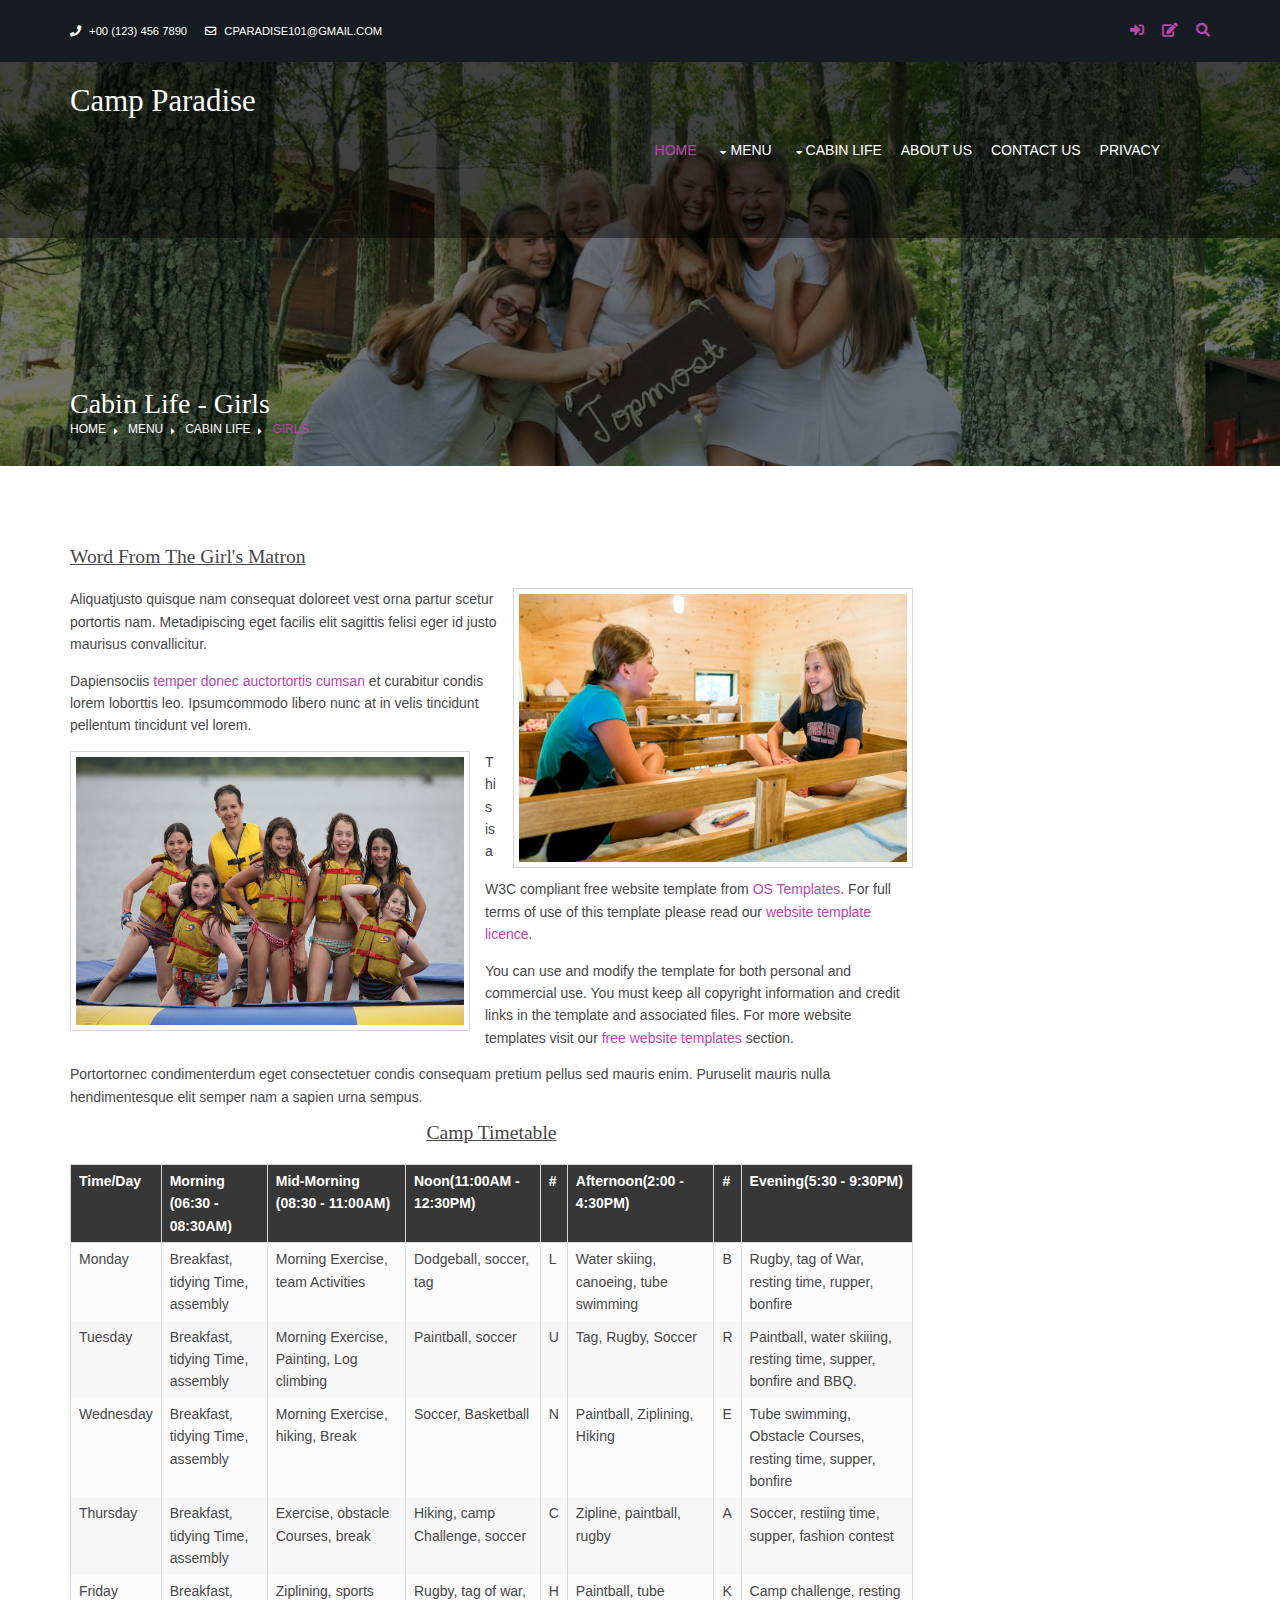
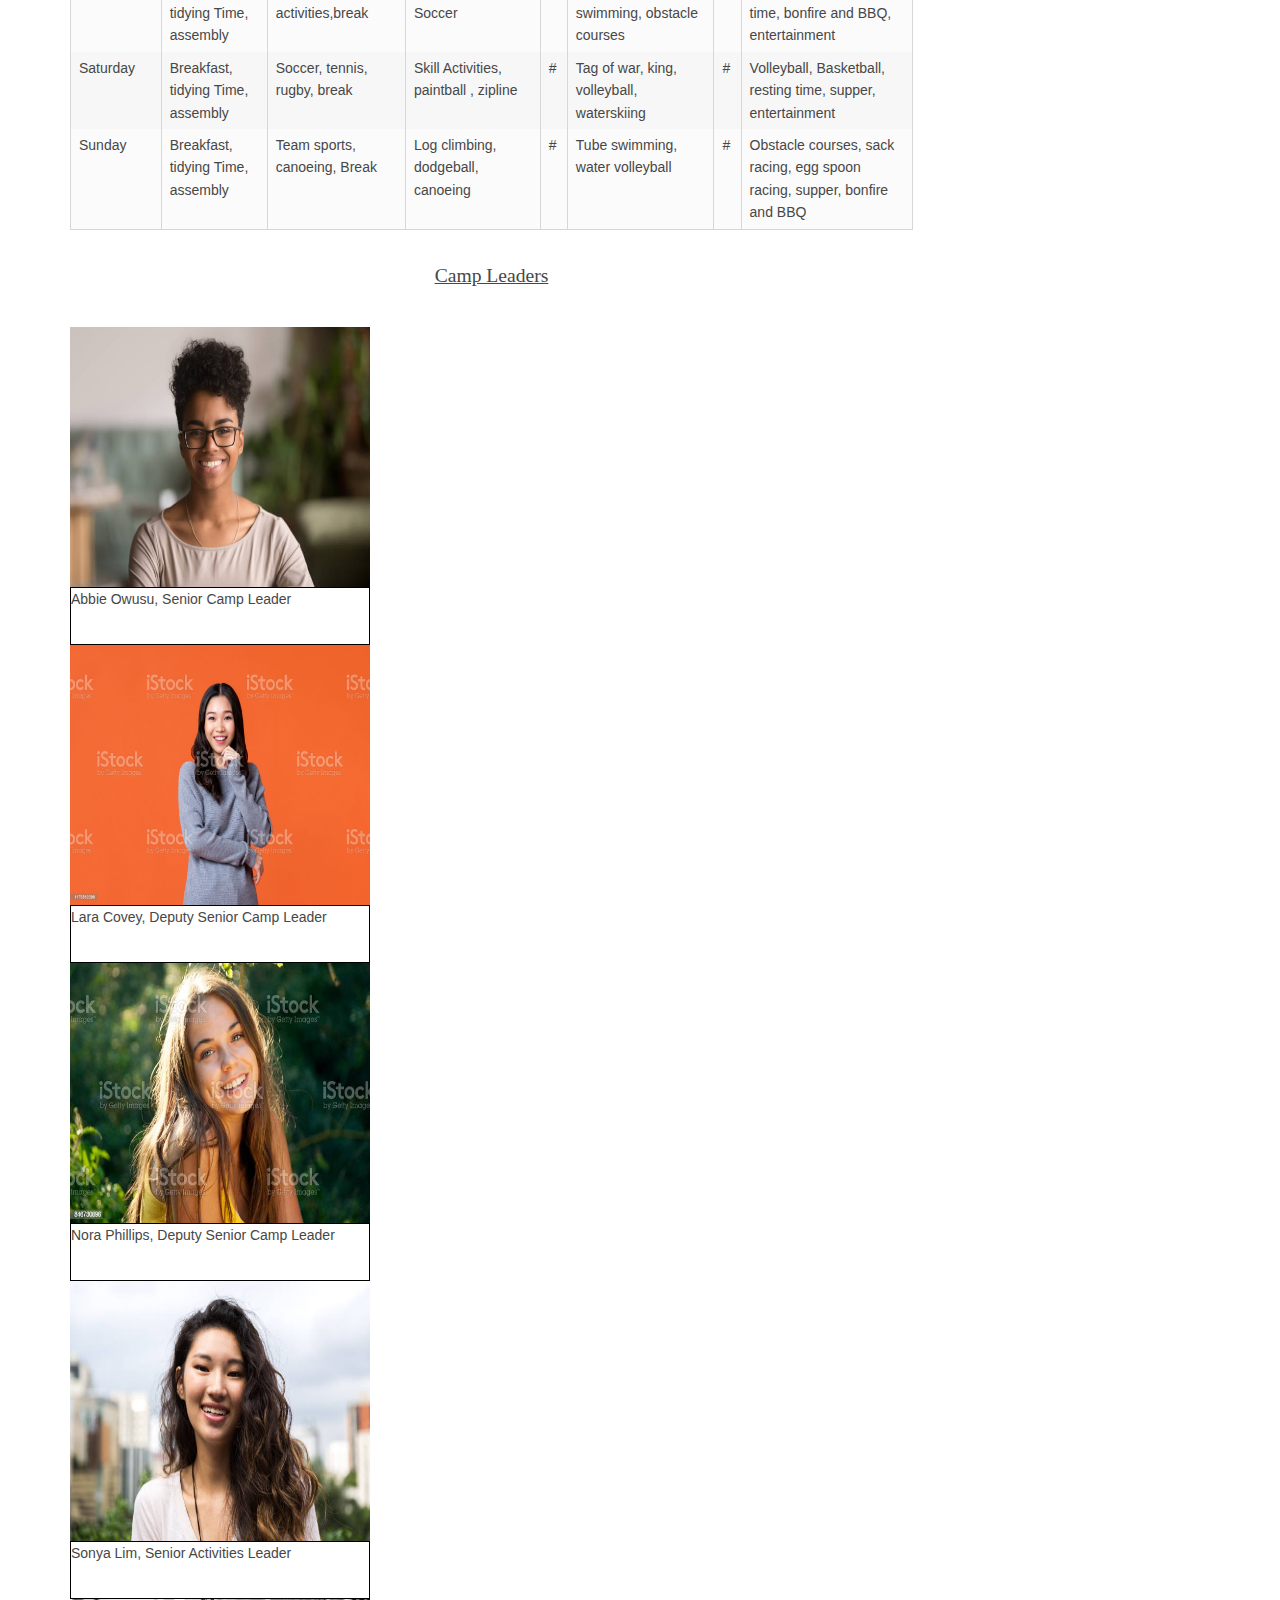
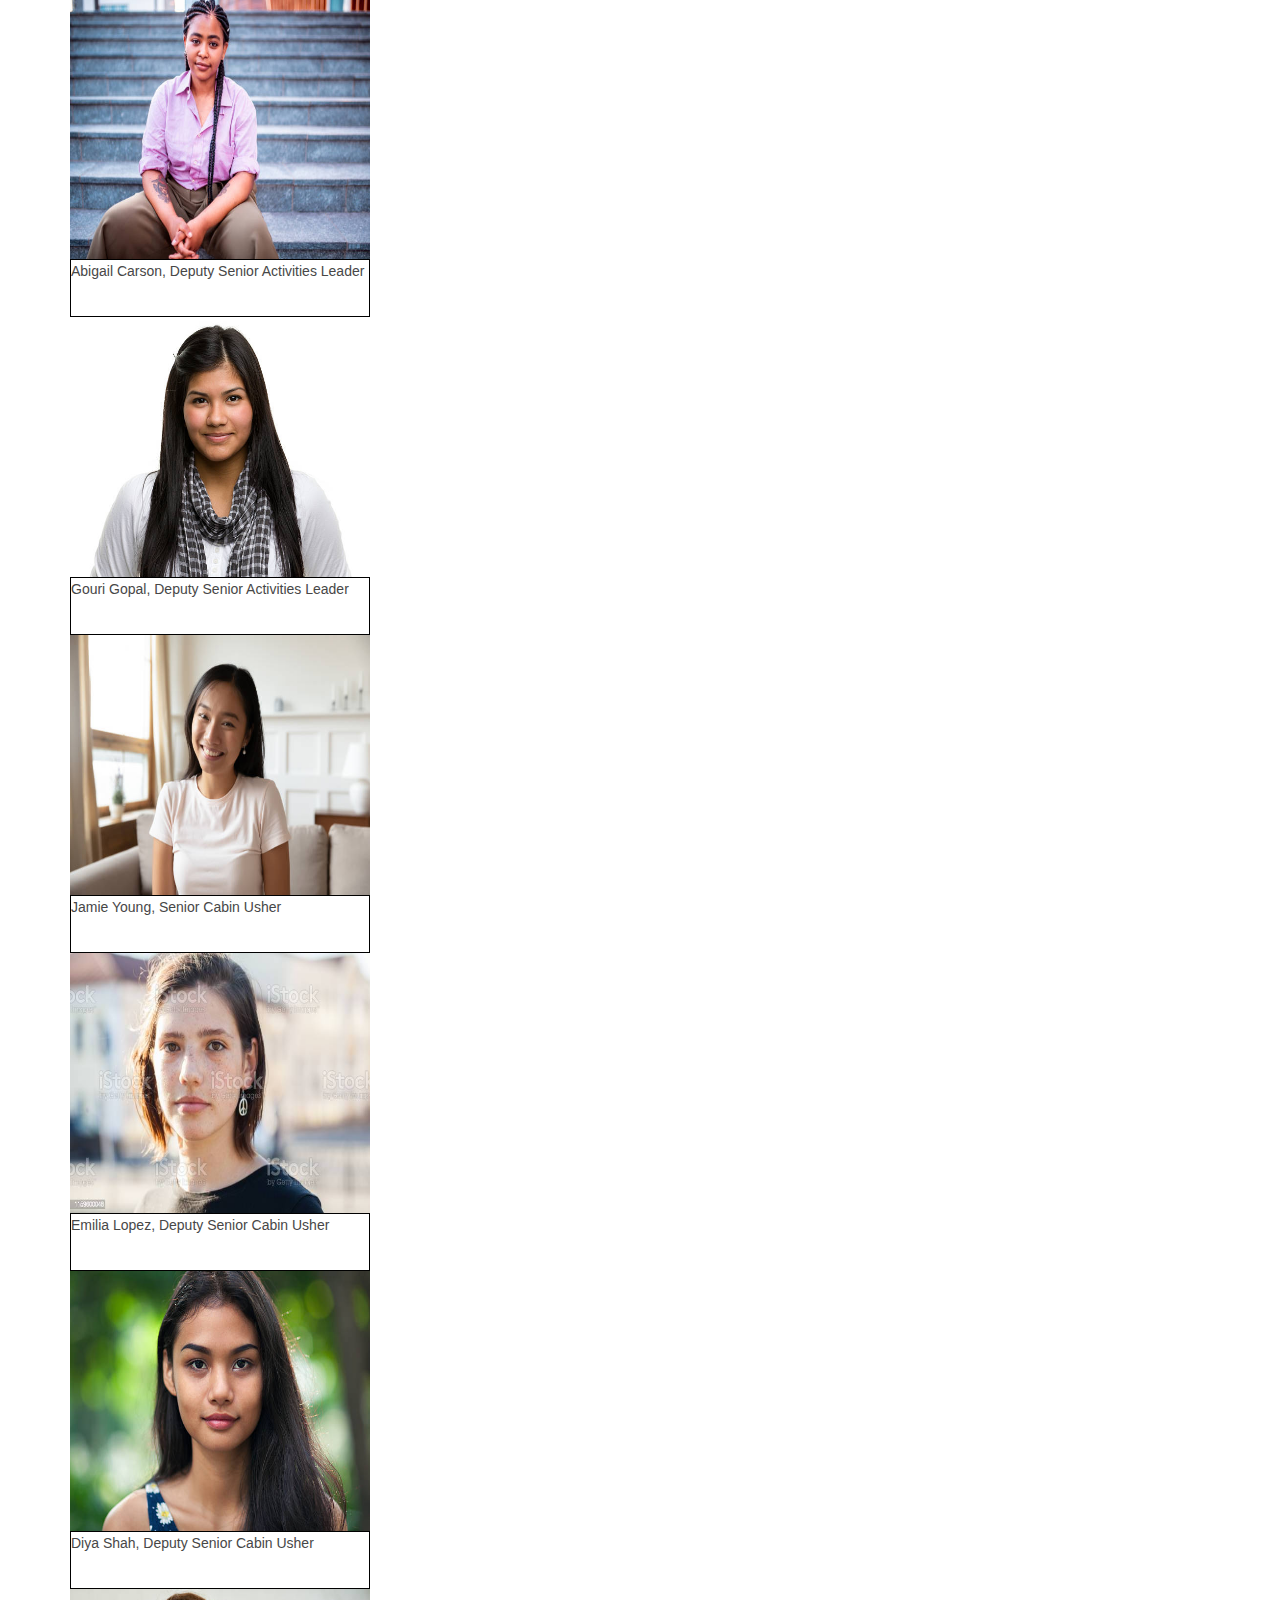
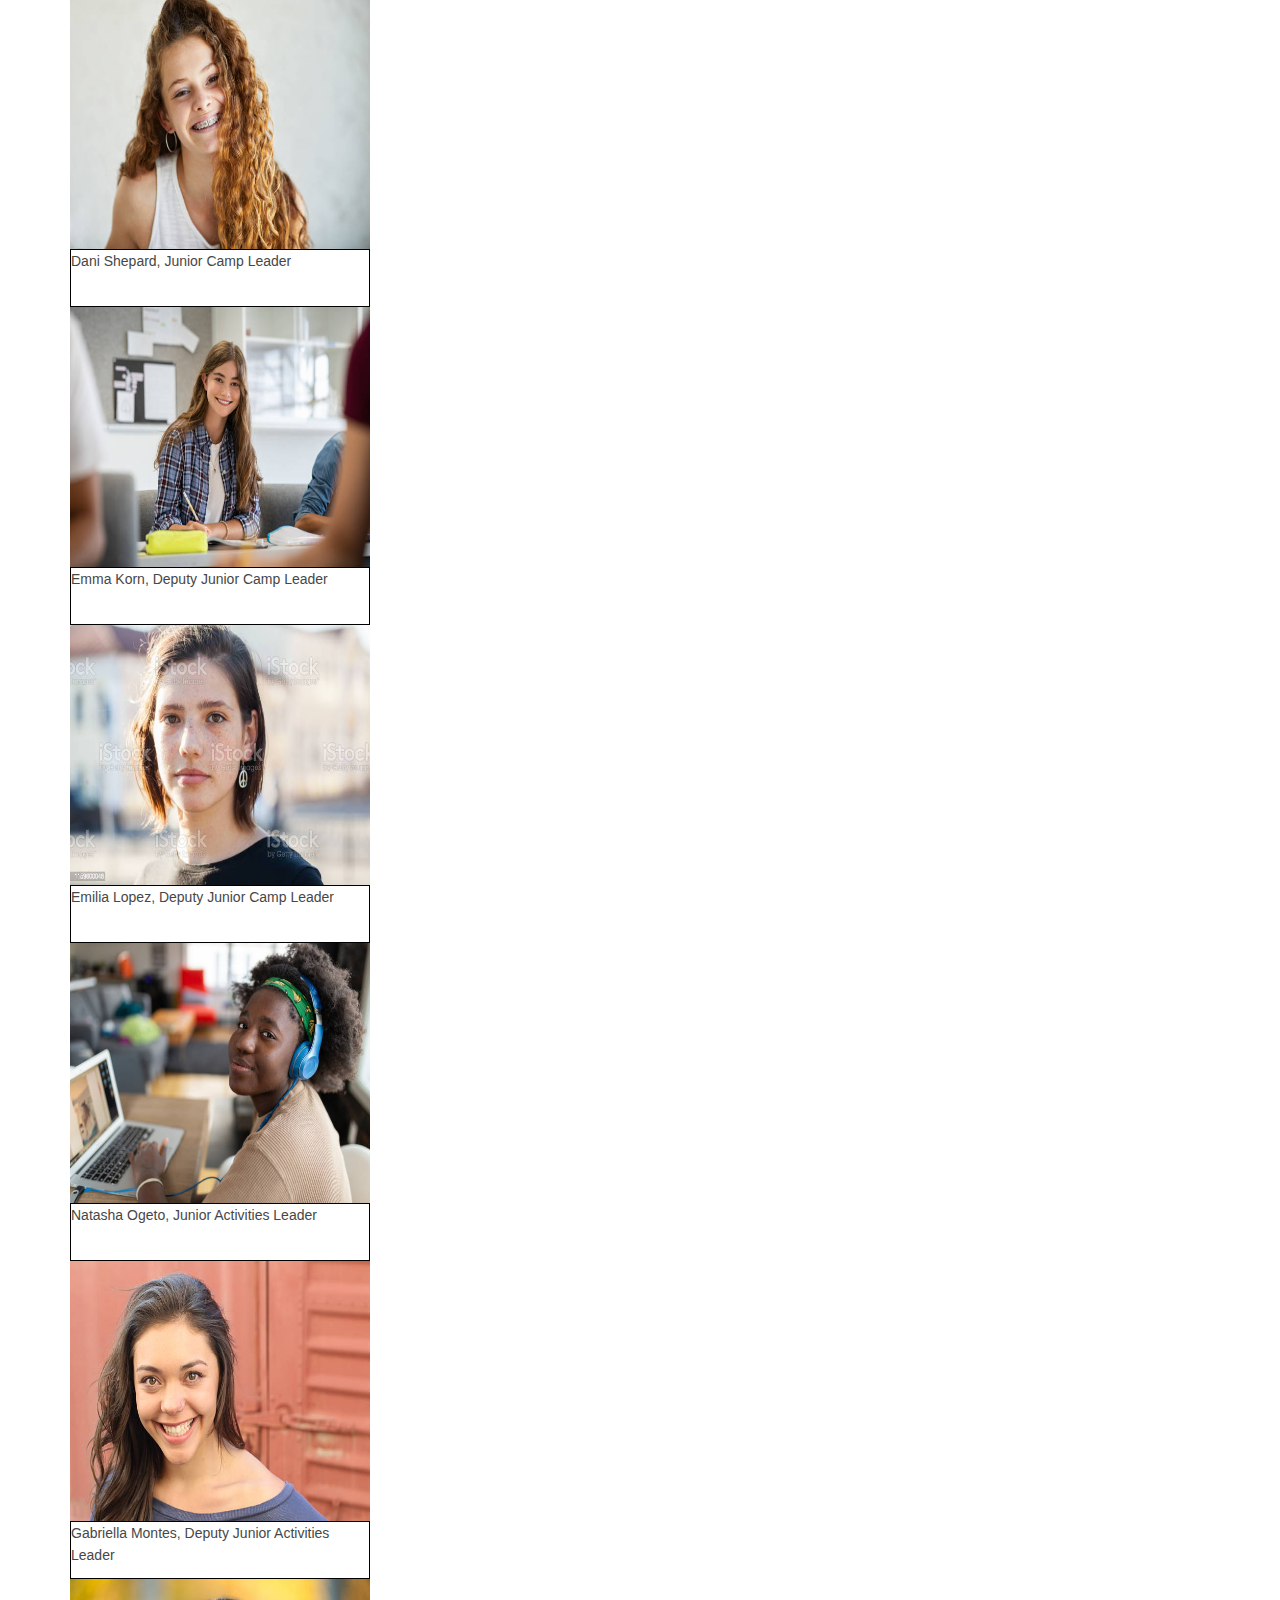
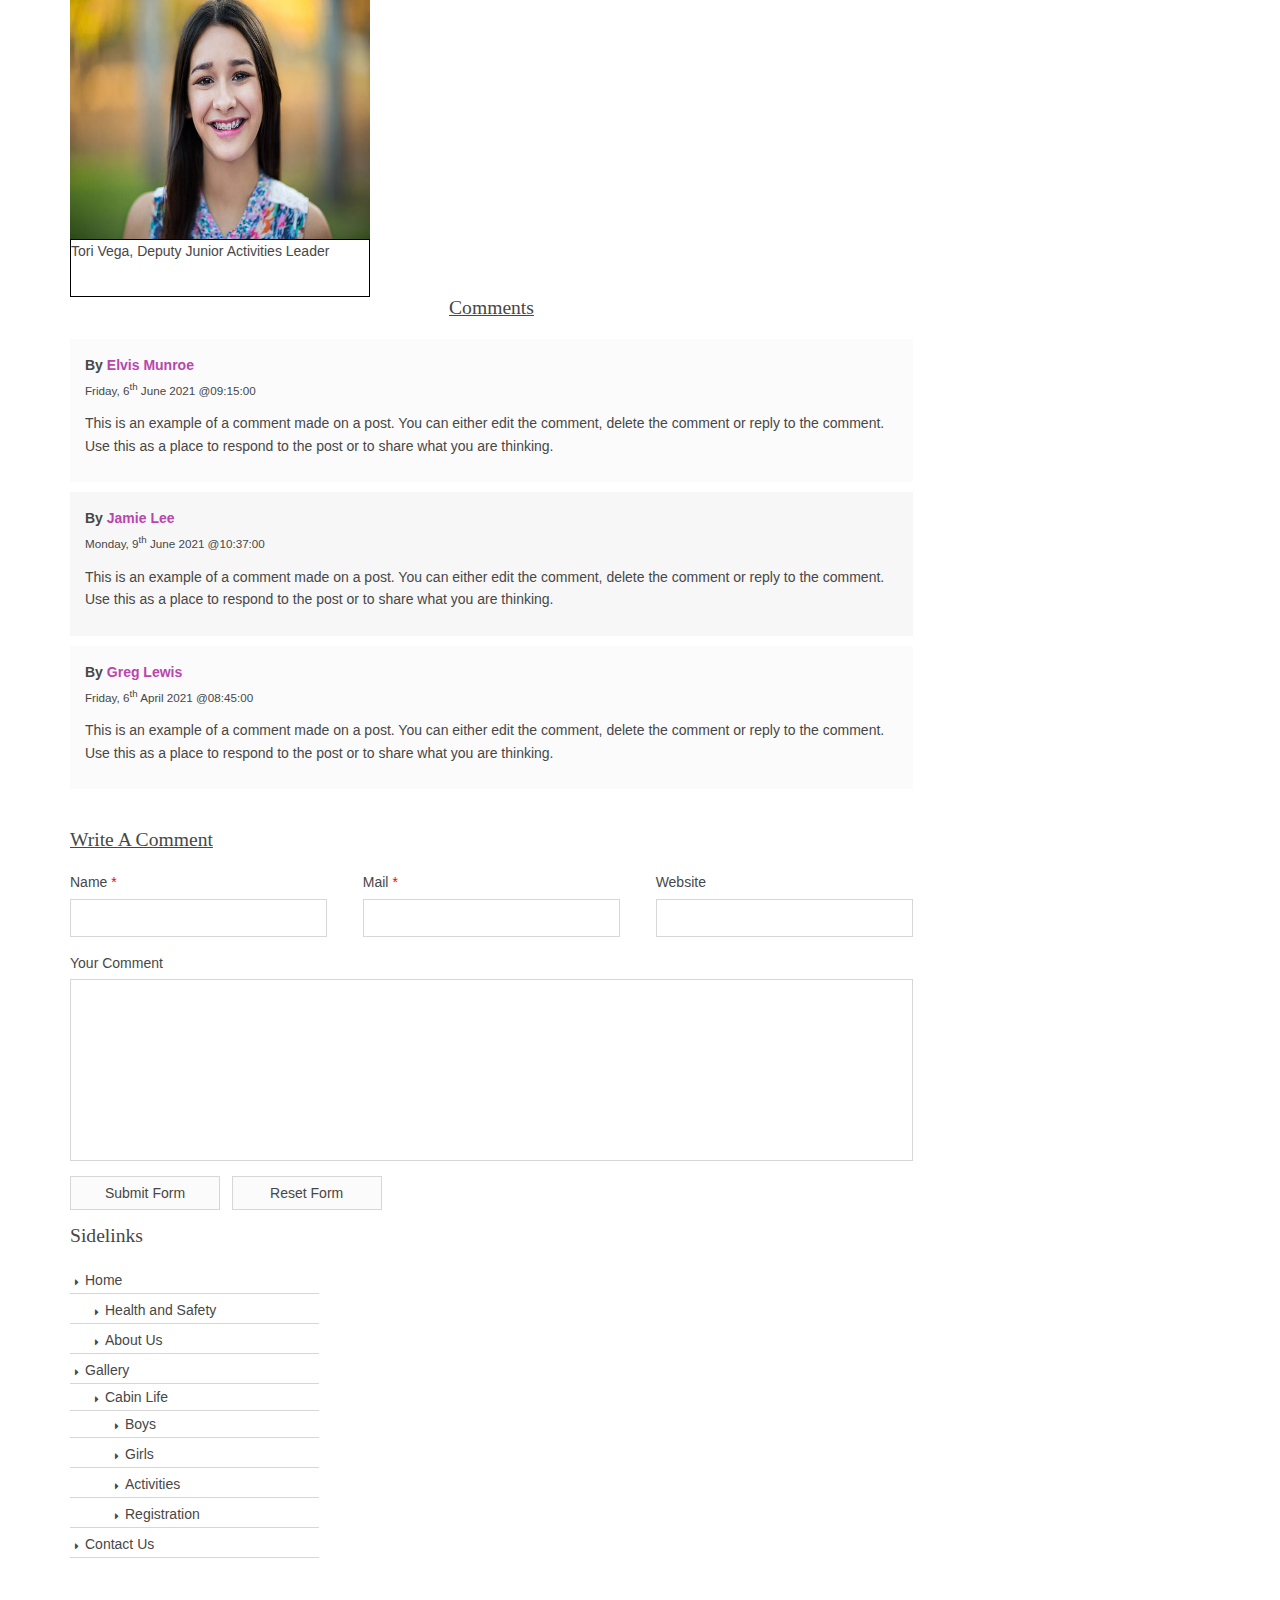
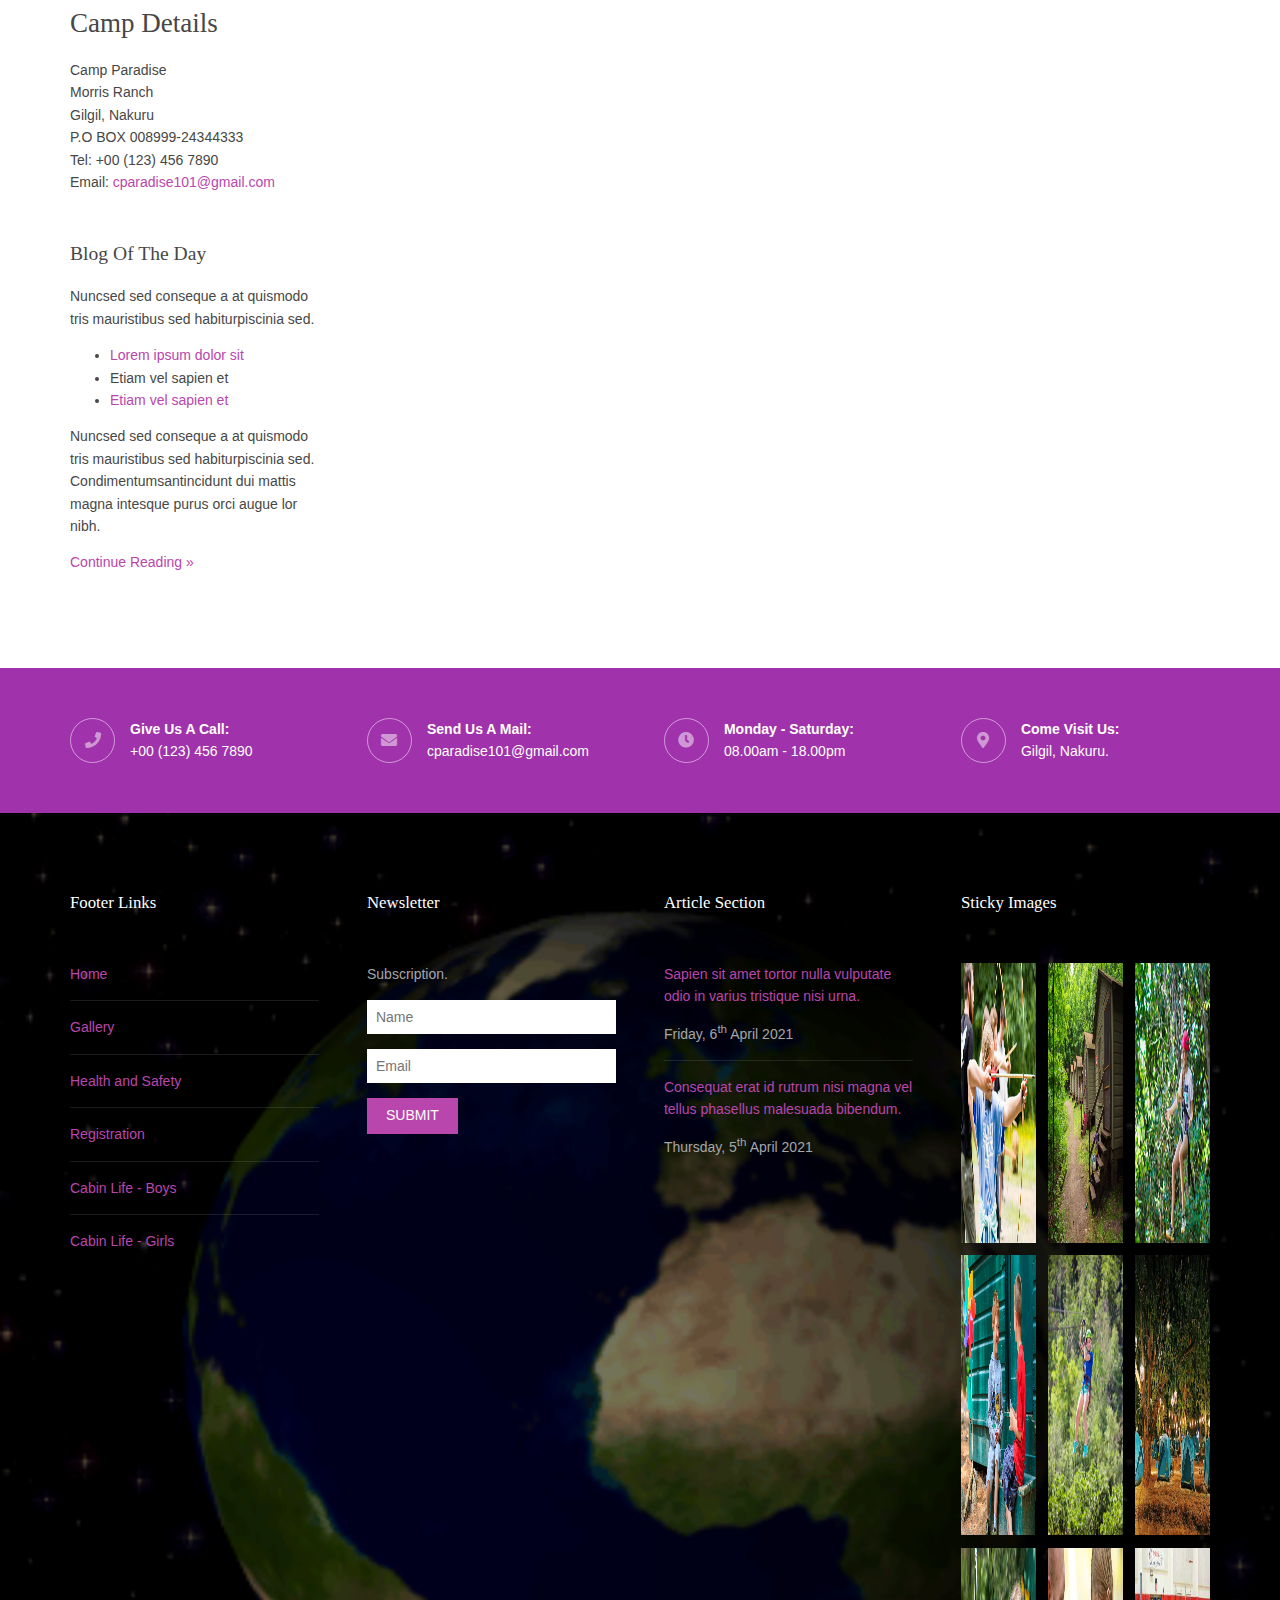
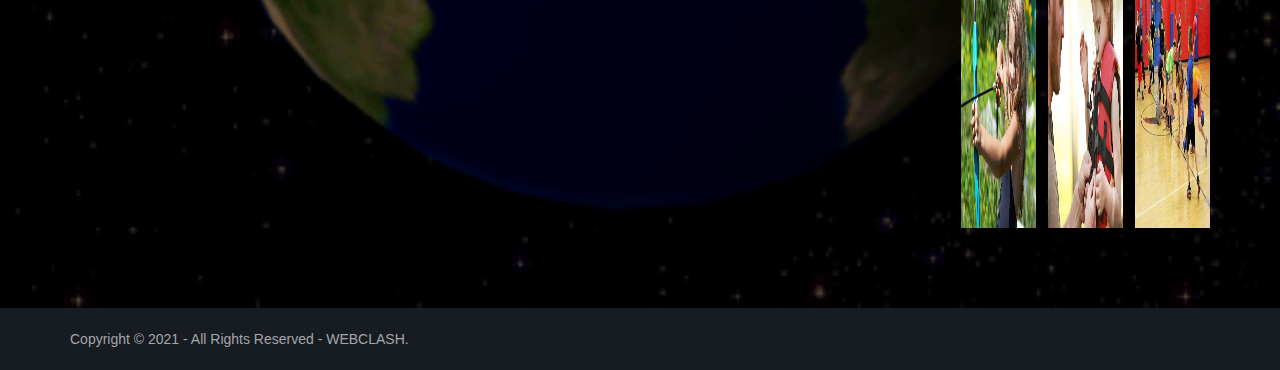
<file: cabin-girls1.html>
<!DOCTYPE html>
<!--
Template Name: Nocobot
Author: <a href="https://www.os-templates.com/">OS Templates</a>
Author URI: https://www.os-templates.com/
Copyright: OS-Templates.com
Licence: Free to use under our free template licence terms
Licence URI: https://www.os-templates.com/template-terms
-->
<html lang="">
<!-- To declare your language - read more here: https://www.w3.org/International/questions/qa-html-language-declarations -->
<head>
<title>Cabin Life | Girls</title>
<meta charset="utf-8">
<meta name="viewport" content="width=device-width, initial-scale=1.0, maximum-scale=1.0, user-scalable=no">
<link href="layout/styles/layout.css" rel="stylesheet" type="text/css" media="all">
  <link href="https://cdn.jsdelivr.net/npm/bootstrap@5.0.1/dist/css/bootstrap.min.css" rel="stylesheet" integrity="sha384-+0n0xVW2eSR5OomGNYDnhzAbDsOXxcvSN1TPprVMTNDbiYZCxYbOOl7+AMvyTG2x" crossorigin="anonymous">
</head>
<body id="top">
<!-- ################################################################################################ -->
<!-- ################################################################################################ -->
<!-- ################################################################################################ -->
<div class="wrapper row0">
  <div id="topbar" class="hoc clear">
    <div class="fl_left"> 
      <!-- ################################################################################################ -->
      <ul class="nospace">
        <li><i class="fas fa-phone rgtspace-5"></i> +00 (123) 456 7890</li>
        <li><i class="far fa-envelope rgtspace-5"></i> cparadise101@gmail.com</li>
      </ul>
      <!-- ################################################################################################ -->
    </div>
    <div class="fl_right"> 
      <!-- ################################################################################################ -->
      <ul class="nospace">
        <li><a href="#" title="Login"><i class="fas fa-sign-in-alt"></i></a></li>
        <li><a href="#" title="Sign Up"><i class="fas fa-edit"></i></a></li>
        <li id="searchform">
          <div>
            <form action="#" method="post">
              <fieldset>
                <legend>Quick Search:</legend>
                <input type="text" placeholder="Enter search term&hellip;">
                <button type="submit"><i class="fas fa-search"></i></button>
              </fieldset>
            </form>
          </div>
        </li>
      </ul>
      <!-- ################################################################################################ -->
    </div>
  </div>
</div>
<!-- ################################################################################################ -->
<!-- ################################################################################################ -->
<!-- ################################################################################################ -->
<!-- Top Background Image Wrapper -->
<div class="bgded" style="background-image:url('images/topmost-cabin-photo-mb.jpeg');">
  <!-- ################################################################################################ -->
  <div class="wrapper row1">
    <header id="header" class="hoc clear">
      <div id="logo" class="fl_left"> 
        <!-- ################################################################################################ -->
        <h1><a href="index.html">Camp Paradise</a></h1>
        <!-- ################################################################################################ -->
      </div>
      <nav id="mainav" class="fl_right"> 
        <!-- ################################################################################################ -->
        <ul class="clear">
          <li class="active"><a href="index.html">Home</a></li>
          <li><a class="drop" href="#">Menu</a>
            <ul>
              <li><a href="gallery.html">Gallery</a></li>
              <li><a href="activities.html">Activities</a></li>
              <li><a href="sidebar-left.html" class="drop">Health and Safety</a>
                <ul>
                  <li><a href="#">Meet our medical Team</a></li>
                  <li><a href="#">First Aid Training</a></li>
                  <li><a href="#">Health Policies</a></li>
                </ul>
              </li>
              <li><a href="#">Camp Management</a></li>
              <li><a href="full-width.html">Camp Admission</a></li>
              <li><a href="#">Camp Policies</a></li>
            </ul>
          </li>
          <li><a class="drop" href="#">Cabin Life</a>
            <ul>
              <li><a href="#">Booking</a></li>
              <li><a href="#">Meet Our Boarding Team</a></li>
              <li><a href="#">Cabin Rules</a></li>
              <li><a class="drop" href="cabin-boys.html">Boys' Cabins</a>
                <ul>
                  <li><a href="#">Nyuki</a></li>
                  <li><a href="#">Simba</a></li>
                  <li><a href="#">Kifaru</a></li>
                </ul>
              </li>
              <li><a class="drop" href="cabin-girls1.html">Girls' Cabins</a>
                <ul>
                  <li><a href="#">Swara</a></li>
                  <li><a href="#">Tumbo</a></li>
                  <li><a href="#">Duma</a></li>
                </ul>
              </li>
            </ul>
          </li>
          <li><a href="history0.html">About Us</a></li>
          <li><a href="contacts.html">Contact Us</a></li>
          <li><a href="#">Privacy</a></li>
        </ul>
        <!-- ################################################################################################ -->
      </nav>
    </header>
  </div>
  <!-- ################################################################################################ -->
  <!-- ################################################################################################ -->
  <!-- ################################################################################################ -->
  <div class="overlay">
    <div id="breadcrumb" class="hoc clear"> 
      <!-- ################################################################################################ -->
      <h6 class="heading">Cabin Life - Girls</h6>
      <ul>
        <li><a href="index.html">Home</a></li>
        <li><a href="#">Menu</a></li>
        <li><a href="#">Cabin Life</a></li>
        <li><a href="cabin-girls1.html">Girls</a></li>
      </ul>
      <!-- ################################################################################################ -->
    </div>
  </div>
  <!-- ################################################################################################ -->
</div>
<!-- End Top Background Image Wrapper -->
<!-- ################################################################################################ -->
<!-- ################################################################################################ -->
<!-- ################################################################################################ -->
<div class="wrapper row3">
  <main class="hoc container clear"> 
    <!-- main body -->
    <!-- ################################################################################################ -->
    <div class="content three_quarter first"> 
      <!-- ################################################################################################ -->
      <h1><u>Word from the Girl's Matron</u></h1>
      <img class="imgr borderedbox inspace-5" src="images/cabin-life-3.jpeg" alt="">
      <p>Aliquatjusto quisque nam consequat doloreet vest orna partur scetur portortis nam. Metadipiscing eget facilis elit sagittis felisi eger id justo maurisus convallicitur.</p>
      <p>Dapiensociis <a href="#">temper donec auctortortis cumsan</a> et curabitur condis lorem loborttis leo. Ipsumcommodo libero nunc at in velis tincidunt pellentum tincidunt vel lorem.</p>
      <img class="imgl borderedbox inspace-5" src="images/fun-junor-camp.jpeg" alt="">
      <p>This is a W3C compliant free website template from <a href="https://www.os-templates.com/" title="Free Website Templates">OS Templates</a>. For full terms of use of this template please read our <a href="https://www.os-templates.com/template-terms">website template licence</a>.</p>
      <p>You can use and modify the template for both personal and commercial use. You must keep all copyright information and credit links in the template and associated files. For more website templates visit our <a href="https://www.os-templates.com/">free website templates</a> section.</p>
      <p>Portortornec condimenterdum eget consectetuer condis consequam pretium pellus sed mauris enim. Puruselit mauris nulla hendimentesque elit semper nam a sapien urna sempus.</p>
      <div class="scrollable">
        <h1 style="text-align: center; text-decoration: underline;">Camp Timetable</h1>
        <table>
          <thead>
          <tr>
            <th>Time/Day</th>
            <th>Morning (06:30 - 08:30AM)</th>
            <th>Mid-Morning (08:30 - 11:00AM)</th>
            <th>Noon(11:00AM - 12:30PM)</th>
            <th>#</th>
            <th>Afternoon(2:00 - 4:30PM)</th>
            <th>#</th>
            <th>Evening(5:30 - 9:30PM)</th>
          </tr>
          </thead>
          <tbody>
          <tr>
            <td>Monday</td>
            <td>Breakfast, tidying Time, assembly</td>
            <td>Morning Exercise, team Activities</td>
            <td>Dodgeball, soccer, tag</td>
            <td>L</td>
            <td>Water skiing, canoeing, tube swimming</td>
            <td>B</td>
            <td>Rugby, tag of War, resting time, rupper, bonfire</td>
          </tr>
          <tr>
            <td>Tuesday</td>
            <td>Breakfast, tidying Time, assembly</td>
            <td>Morning Exercise, Painting, Log climbing</td>
            <td>Paintball, soccer</td>
            <td>U</td>
            <td>Tag, Rugby, Soccer</td>
            <td>R</td>
            <td>Paintball, water skiiing, resting time, supper, bonfire and BBQ.</td>
          </tr>
          <tr>
            <td>Wednesday</td>
            <td>Breakfast, tidying Time, assembly</td>
            <td>Morning Exercise, hiking, Break</td>
            <td>Soccer, Basketball</td>
            <td>N</td>
            <td>Paintball, Ziplining, Hiking</td>
            <td>E</td>
            <td>Tube swimming, Obstacle Courses, resting time, supper, bonfire</td>
          </tr>
          <tr>
            <td>Thursday</td>
            <td>Breakfast, tidying Time, assembly</td>
            <td>Exercise, obstacle Courses, break</td>
            <td>Hiking, camp Challenge, soccer</td>
            <td>C</td>
            <td>Zipline, paintball, rugby</td>
            <td>A</td>
            <td>Soccer, restiing time, supper, fashion contest</td>
          </tr>
          <tr>
            <td>Friday</td>
            <td>Breakfast, tidying Time, assembly</td>
            <td>Ziplining, sports activities,break</td>
            <td>Rugby, tag of war, Soccer</td>
            <td>H</td>
            <td>Paintball, tube swimming, obstacle courses</td>
            <td>K</td>
            <td>Camp challenge, resting time, bonfire and BBQ, entertainment</td>
          </tr>
          <tr>
            <td>Saturday</td>
            <td>Breakfast, tidying Time, assembly</td>
            <td>Soccer, tennis, rugby, break</td>
            <td>Skill Activities, paintball , zipline</td>
            <td>#</td>
            <td>Tag of war, king, volleyball, waterskiing</td>
            <td>#</td>
            <td>Volleyball, Basketball, resting time, supper, entertainment</td>
          </tr>
          <tr>
            <td>Sunday</td>
            <td>Breakfast, tidying Time, assembly</td>
            <td>Team sports, canoeing, Break</td>
            <td>Log climbing, dodgeball, canoeing</td>
            <td>#</td>
            <td>Tube swimming, water volleyball</td>
            <td>#</td>
            <td>Obstacle courses, sack racing, egg spoon racing, supper, bonfire and BBQ</td>
          </tr>
          </tbody>
        </table>
      </div>
      <div class="row">
        <div>
          <h2 style="padding: 20px; text-align: center; text-decoration: underline;">Camp Leaders</h2>
        </div>
        <div class="col-md-4">
          <figure><a href=""><img src="images/istockphoto-1144287292-612x612.jpeg" alt="" class="girl-img"></a>
            <figcaption class="desc">Abbie Owusu, Senior Camp Leader</figcaption>
          </figure>
        </div>
        <div class="col-md-4">
          <figure><a href=""><img src="images/istockphoto-1175512296-1024x1024.jpeg" alt="" class="girl-img"></a>
            <figcaption class="desc">Lara Covey, Deputy Senior Camp Leader</figcaption>
          </figure>
        </div>
        <div class="col-md-4">
          <figure><a href=""><img src="images/istockphoto-846730696-612x612.jpeg" alt="" class="girl-img"></a>
            <figcaption class="desc">Nora Phillips, Deputy Senior Camp Leader</figcaption>
          </figure>
        </div>
        <div class="col-md-4">
          <figure><a href=""><img src="images/istockphoto-915669474-612x612.jpeg" alt="" class="girl-img"></a>
            <figcaption class="desc">Sonya Lim, Senior Activities Leader</figcaption>
          </figure>
        </div>
        <div class="col-md-4">
          <figure><a href=""><img src="images/istockphoto-1217346298-612x612.jpeg" alt="" class="girl-img"></a>
            <figcaption class="desc">Abigail Carson, Deputy Senior Activities Leader</figcaption>
          </figure>
        </div>
        <div class="col-md-4">
          <figure><a href=""><img src="images/istockphoto-184870244-612x612.jpeg" alt="" class="girl-img"></a>
            <figcaption class="desc">Gouri Gopal, Deputy Senior Activities Leader</figcaption>
          </figure>
        </div>
        <div class="col-md-4">
          <figure><a href=""><img src="images/istockphoto-1204673256-612x612.jpeg" alt="" class="girl-img"></a>
            <figcaption class="desc">Jamie Young, Senior Cabin Usher</figcaption>
          </figure>
        </div>
        <div class="col-md-4">
          <figure><a href=""><img src="images/istockphoto-1159600048-612x612.jpeg" alt="" class="girl-img"></a>
            <figcaption class="desc">Emilia Lopez, Deputy Senior Cabin Usher</figcaption>
          </figure>
        </div>
        <div class="col-md-4">
          <figure><a href=""><img src="images/istockphoto-512735004-612x612.jpeg" alt="" class="girl-img"></a>
            <figcaption class="desc">Diya Shah, Deputy Senior Cabin Usher</figcaption>
          </figure>
        </div>
        <div class="col-md-4">
          <figure><a href=""><img src="images/istockphoto-1203187547-612x612.jpeg" alt="" class="girl-img"></a>
            <figcaption class="desc">Dani Shepard, Junior Camp Leader</figcaption>
          </figure>
        </div>
        <div class="col-md-4">
          <figure><a href=""><img src="images/istockphoto-1278973996-612x612.jpeg" alt="" class="girl-img"></a>
            <figcaption class="desc">Emma Korn, Deputy Junior Camp Leader</figcaption>
          </figure>
        </div>
        <div class="col-md-4">
          <figure><a href=""><img src="images/istockphoto-1159600048-612x612.jpeg" alt="" class="girl-img"></a>
            <figcaption class="desc">Emilia Lopez, Deputy Junior Camp Leader</figcaption>
          </figure>
        </div>
        <div class="col-md-4">
          <figure><a href=""><img src="images/istockphoto-1220557346-612x612.jpeg" alt="" class="girl-img"></a>
            <figcaption class="desc">Natasha Ogeto, Junior Activities Leader</figcaption>
          </figure>
        </div>
        <div class="col-md-4">
          <figure><a href=""><img src="images/istockphoto-505716502-612x612.jpeg" alt="" class="girl-img"></a>
            <figcaption class="desc">Gabriella Montes, Deputy Junior Activities Leader</figcaption>
          </figure>
        </div>
        <div class="col-md-4">
          <figure><a href=""><img src="images/istockphoto-484550828-612x612.jpeg" alt="" class="girl-img"></a>
            <figcaption class="desc">Tori Vega, Deputy Junior Activities Leader</figcaption>
          </figure>
        </div>
      </div>
      <div id="comments">
        <h2 style="text-align: center; text-decoration: underline;">Comments</h2>
        <ul>
          <li>
            <article>
              <header>
                <address>
                  By <a href="#">Elvis Munroe</a>
                </address>
                <time datetime="2045-04-06T08:15+00:00">Friday, 6<sup>th</sup> June 2021 @09:15:00</time>
              </header>
              <div class="comcont">
                <p>This is an example of a comment made on a post. You can either edit the comment, delete the comment or reply to the comment. Use this as a place to respond to the post or to share what you are thinking.</p>
              </div>
            </article>
          </li>
          <li>
            <article>
              <header>
                <address>
                  By <a href="#">Jamie Lee</a>
                </address>
                <time datetime="2045-04-06T08:15+00:00">Monday, 9<sup>th</sup> June 2021 @10:37:00</time>
              </header>
              <div class="comcont">
                <p>This is an example of a comment made on a post. You can either edit the comment, delete the comment or reply to the comment. Use this as a place to respond to the post or to share what you are thinking.</p>
              </div>
            </article>
          </li>
          <li>
            <article>
              <header>
                <address>
                  By <a href="#">Greg Lewis</a>
                </address>
                <time datetime="2045-04-06T08:15+00:00">Friday, 6<sup>th</sup> April 2021 @08:45:00</time>
              </header>
              <div class="comcont">
                <p>This is an example of a comment made on a post. You can either edit the comment, delete the comment or reply to the comment. Use this as a place to respond to the post or to share what you are thinking.</p>
              </div>
            </article>
          </li>
        </ul>
        <h2 style="text-align: left; text-decoration: underline;">Write A Comment</h2>
        <form action="#" method="post">
          <div class="one_third first">
            <label for="name">Name <span>*</span></label>
            <input type="text" name="name" id="name" value="" size="22" required>
          </div>
          <div class="one_third">
            <label for="email">Mail <span>*</span></label>
            <input type="email" name="email" id="email" value="" size="22" required>
          </div>
          <div class="one_third">
            <label for="url">Website</label>
            <input type="url" name="url" id="url" value="" size="22">
          </div>
          <div class="block clear">
            <label for="comment">Your Comment</label>
            <textarea name="comment" id="comment" cols="25" rows="10"></textarea>
          </div>
          <div>
            <input type="submit" name="submit" value="Submit Form" onclick="alert('Have a nice day :)')">
            &nbsp;
            <input type="reset" name="reset" value="Reset Form">
          </div>
        </form>
      </div>
      <!-- ################################################################################################ -->
    </div>
    <!-- ################################################################################################ -->
    <!-- ################################################################################################ -->
    <div class="sidebar one_quarter first">
      <!-- ################################################################################################ -->
      <h6>Sidelinks</h6>
      <nav class="sdb_holder">
        <ul>
          <li><a href="index.html">Home</a></li>
          <ul>
            <li><a href="sidebar-left.html">Health and Safety</a></li>
            <li><a href="history0.html">About Us</a></li>
          </ul>
          </li>
          <li><a href="gallery.html">Gallery</a>
            <ul>
              <li><a href="#">Cabin Life</a>
                <ul>
                  <li><a href="cabin-boys.html">Boys</a></li>
                  <li><a href="cabin-girls1.html">Girls</a></li>
                </ul>
              </li>
              <ul>
                <li><a href="activities.html">Activities</a></li>
                <li><a href="full-width.html">Registration</a></li>
              </ul>
              </li>
            </ul>
          </li>
          <li><a href="contacts.html">Contact Us</a></li>
        </ul>
      </nav>
      <div class="sdb_holder">
        <h6 style="font-size: 27px;">Camp Details</h6>
        <address>
          Camp Paradise<br>
          Morris Ranch<br>
          Gilgil, Nakuru<br>
          P.O BOX 008999-24344333<br>
          Tel: +00 (123) 456 7890<br>
          Email: <a href="#">cparadise101@gmail.com</a>
        </address>
      </div>
      <div class="sdb_holder">
        <article>
          <h6>Blog of the Day</h6>
          <p>Nuncsed sed conseque a at quismodo tris mauristibus sed habiturpiscinia sed.</p>
          <ul>
            <li><a href="#">Lorem ipsum dolor sit</a></li>
            <li>Etiam vel sapien et</li>
            <li><a href="#">Etiam vel sapien et</a></li>
          </ul>
          <p>Nuncsed sed conseque a at quismodo tris mauristibus sed habiturpiscinia sed. Condimentumsantincidunt dui mattis magna intesque purus orci augue lor nibh.</p>
          <p class="more"><a href="#">Continue Reading &raquo;</a></p>
        </article>
      </div>
      <!-- ################################################################################################ -->
    </div>
    <!-- ################################################################################################ -->
    <!-- / main body -->
    <div class="clear"></div>
  </main>
</div>
<!-- ################################################################################################ -->
<!-- ################################################################################################ -->
<!-- ################################################################################################ -->
<div class="wrapper coloured">
  <section id="ctdetails" class="hoc clear">
    <!-- ################################################################################################ -->
    <ul class="nospace clear">
      <li class="one_quarter first">
        <div class="block clear"><a href="#"><i class="fas fa-phone"></i></a> <span><strong>Give us a call:</strong> +00 (123) 456 7890</span></div>
      </li>
      <li class="one_quarter">
        <div class="block clear"><a href="#"><i class="fas fa-envelope"></i></a> <span><strong>Send us a mail:</strong> cparadise101@gmail.com</span></div>
      </li>
      <li class="one_quarter">
        <div class="block clear"><a href="#"><i class="fas fa-clock"></i></a> <span><strong> Monday - Saturday:</strong> 08.00am - 18.00pm</span></div>
      </li>
      <li class="one_quarter">
        <div class="block clear"><a href="#"><i class="fas fa-map-marker-alt"></i></a> <span><strong>Come visit us:</strong> Gilgil, Nakuru.</span></div>
      </li>
    </ul>
    <!-- ################################################################################################ -->
  </section>
</div>
<!-- ################################################################################################ -->
<!-- ################################################################################################ -->
<!-- ################################################################################################ -->
<div class="bgded overlay row4" style="background-image:url('images/globe.gif');">
  <footer id="footer" class="hoc clear">
    <!-- ################################################################################################ -->
    <div class="one_quarter first">
      <h6 class="heading">Footer Links</h6>
      <ul class="nospace linklist">
        <li><a href="index.html">Home</a></li>
        <li><a href="gallery.html">Gallery</a></li>
        <li><a href="#">Health and Safety</a></li>
        <li><a href="full-width.html">Registration</a></li>
        <li><a class="drop" href="cabin-boys.html">Cabin Life - Boys</a></li>
        <li><a class="drop" href="cabin-girls1.html">Cabin Life - Girls</a></li>
      </ul>
    </div>
    <div class="one_quarter">
      <h6 class="heading">Newsletter</h6>
      <p class="nospace btmspace-15">Subscription.</p>
      <form action="#" method="post">
        <fieldset>
          <legend>Newsletter:</legend>
          <input class="btmspace-15" type="text" value="" placeholder="Name">
          <input class="btmspace-15" type="text" value="" placeholder="Email">
          <button type="submit" value="submit">Submit</button>
        </fieldset>
      </form>
    </div>
    <div class="one_quarter">
      <h6 class="heading">Article Section</h6>
      <ul class="nospace linklist">
        <li>
          <article>
            <p class="nospace btmspace-10"><a href="#">Sapien sit amet tortor nulla vulputate odio in varius tristique nisi urna.</a></p>
            <time class="block font-xs" datetime="2045-04-06">Friday, 6<sup>th</sup> April 2021</time>
          </article>
        </li>
        <li>
          <article>
            <p class="nospace btmspace-10"><a href="#">Consequat erat id rutrum nisi magna vel tellus phasellus malesuada bibendum.</a></p>
            <time class="block font-xs" datetime="2045-04-05">Thursday, 5<sup>th</sup> April 2021</time>
          </article>
        </li>
      </ul>
    </div>
    <div class="one_quarter">
      <h6 class="heading">Sticky Images</h6>
      <ul class="nospace clear latestimg">
        <li><a class="imgover" href="images/archery-academy-week-1-2013_11.jpeg"><img src="images/archery-academy-week-1-2013_11.jpeg" alt=""></a></li>
        <li><a class="imgover" href="images/camp-mishawaka-summer-camp-for-boys-and-girls-cabin-life-cabins.jpeg"><img src="images/camp-mishawaka-summer-camp-for-boys-and-girls-cabin-life-cabins.jpeg" alt=""></a></li>
        <li><a class="imgover" href="images/camp-zipline-girl.jpeg"><img src="images/camp-zipline-girl.jpeg" alt=""></a></li>
        <li><a class="imgover" href="images/cards-boys.jpeg"><img src="images/cards-boys.jpeg" alt=""></a></li>
        <li><a class="imgover" href="images/92860739-smiling-little-girl-riding-a-zipline-through-the-forest.jpeg"><img src="images/92860739-smiling-little-girl-riding-a-zipline-through-the-forest.jpeg" alt=""></a></li>
        <li><a class="imgover" href="images/234843649.jpeg"><img src="images/234843649.jpeg" alt=""></a></li>
        <li><a class="imgover" href="images/archery.jpeg"><img src="images/archery.jpeg" alt=""></a></li>
        <li><a class="imgover" href="images/Assuring-Summer-Camp-Safety.jpeg"><img src="images/Assuring-Summer-Camp-Safety.jpeg" alt=""></a></li>
        <li><a class="imgover" href="images/edu_vlc_police-play-dodgeball-with-kids.gif.max-640x480.jpg"><img src="images/edu_vlc_police-play-dodgeball-with-kids.gif.max-640x480.jpg" alt=""></a></li>
      </ul>
    </div>
    <!-- ################################################################################################ -->
  </footer>
</div>
<!-- ################################################################################################ -->
<!-- ################################################################################################ -->
<!-- ################################################################################################ -->
<div class="wrapper row5">
  <div id="copyright" class="hoc clear">
    <!-- ################################################################################################ -->
    <p class="fl_left">Copyright &copy; 2021 - All Rights Reserved - WEBCLASH.</p>
    <!-- ################################################################################################ -->
  </div>
</div>
<!-- ################################################################################################ -->
<!-- ################################################################################################ -->
<!-- ################################################################################################ -->
<a id="backtotop" href="#top"><i class="fas fa-chevron-up"></i></a>
<!-- JAVASCRIPTS -->
<script src="https://cdn.jsdelivr.net/npm/@popperjs/core@2.9.2/dist/umd/popper.min.js" integrity="sha384-IQsoLXl5PILFhosVNubq5LC7Qb9DXgDA9i+tQ8Zj3iwWAwPtgFTxbJ8NT4GN1R8p" crossorigin="anonymous"></script>
<script src="https://cdn.jsdelivr.net/npm/bootstrap@5.0.1/dist/js/bootstrap.min.js" integrity="sha384-Atwg2Pkwv9vp0ygtn1JAojH0nYbwNJLPhwyoVbhoPwBhjQPR5VtM2+xf0Uwh9KtT" crossorigin="anonymous"></script>
<script src="layout/scripts/jquery.min.js"></script>
<script src="layout/scripts/jquery.backtotop.js"></script>
<script src="layout/scripts/jquery.mobilemenu.js"></script>
</body>
</html>
</file>
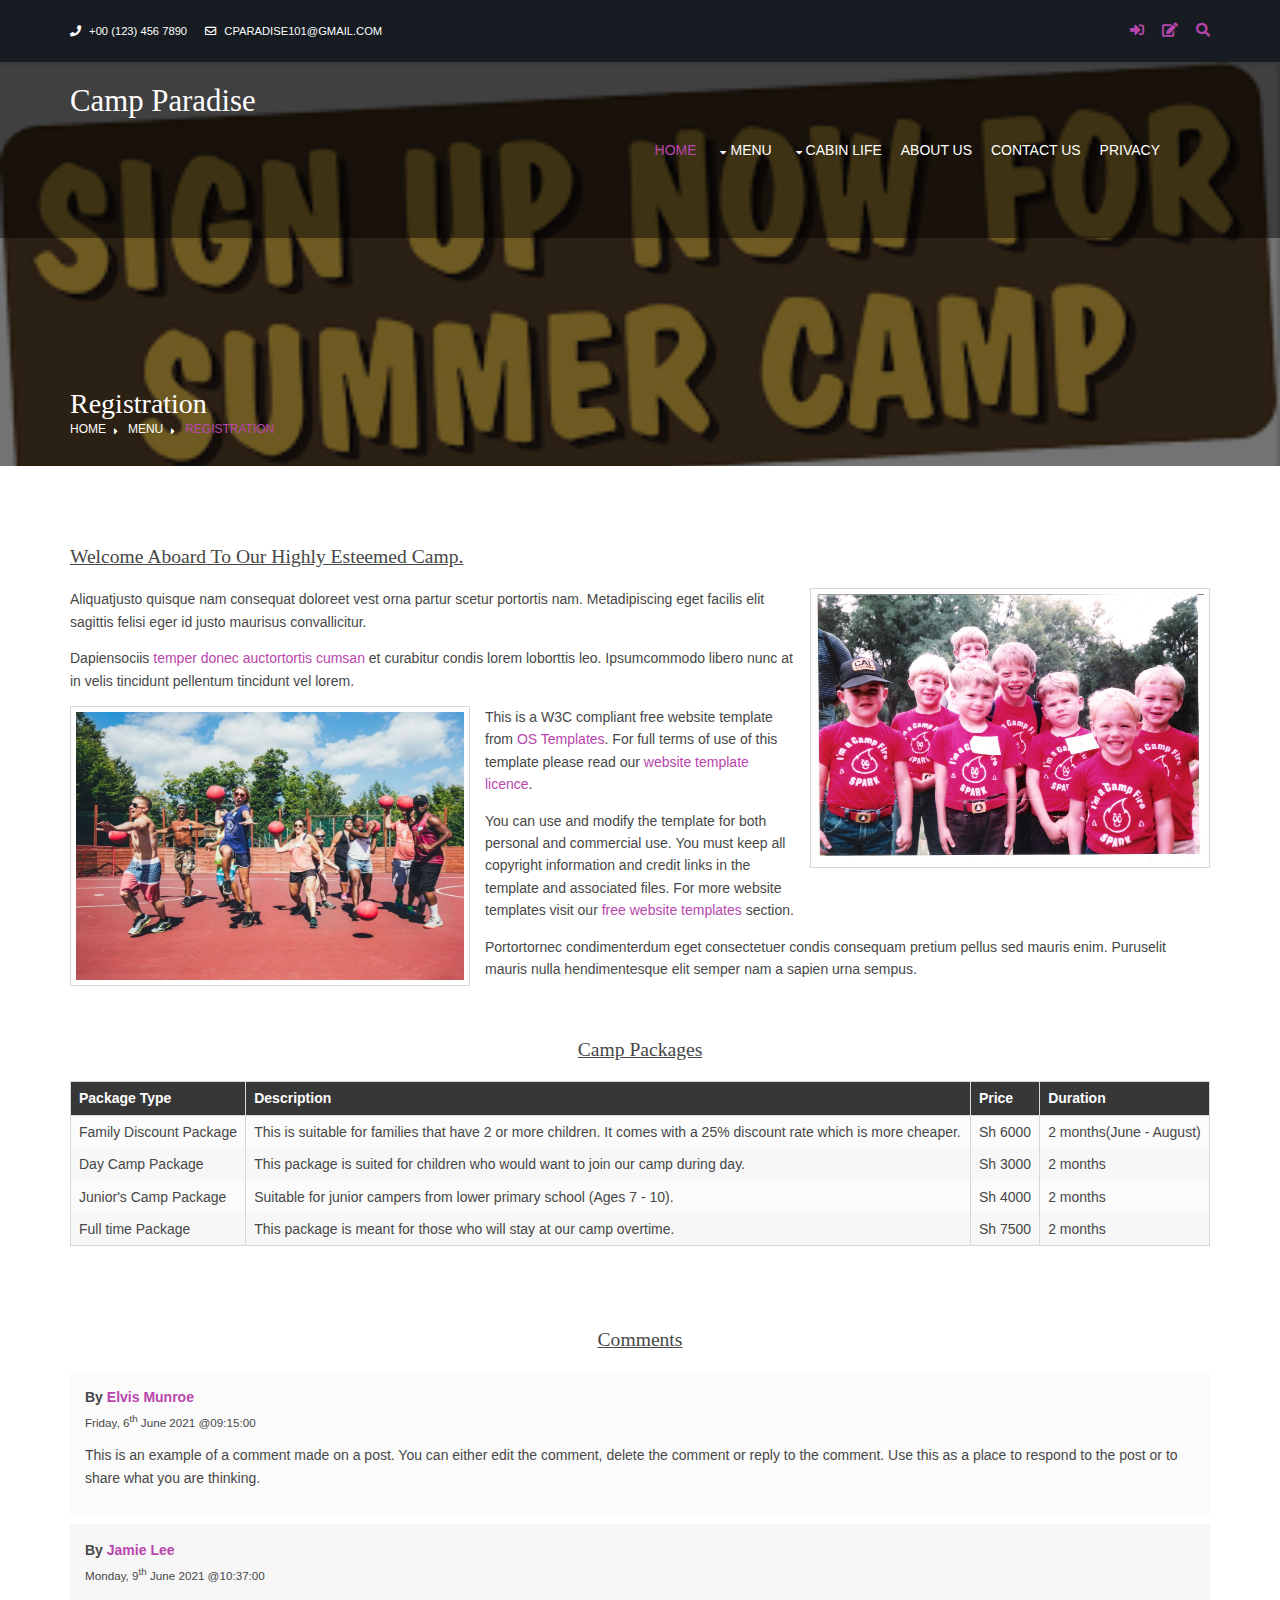
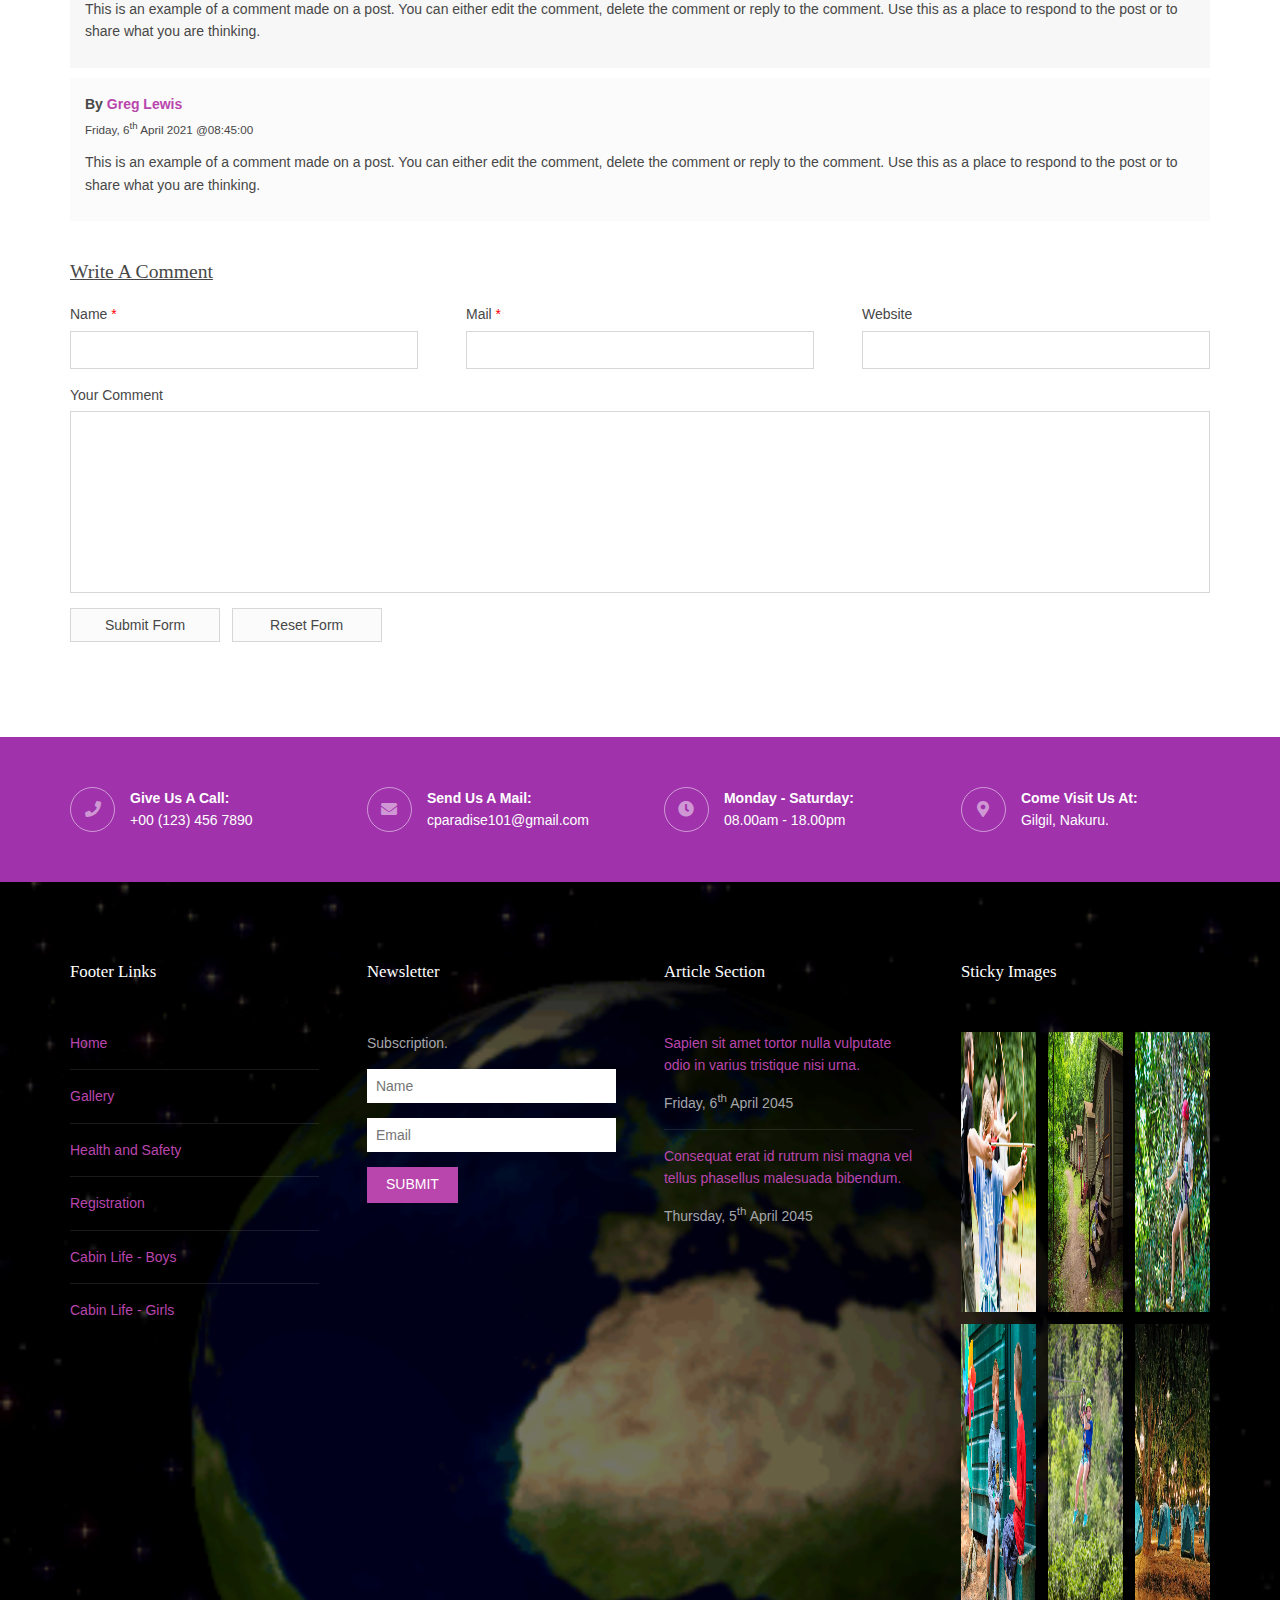
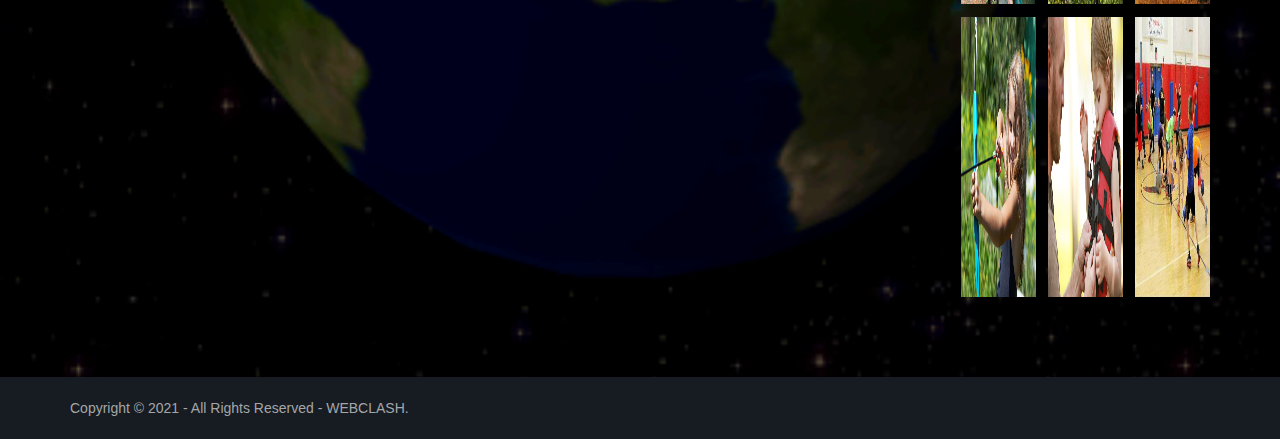
<file: full-width.html>
<!DOCTYPE html>
<!--
Template Name: Nocobot
Author: <a href="https://www.os-templates.com/">OS Templates</a>
Author URI: https://www.os-templates.com/
Copyright: OS-Templates.com
Licence: Free to use under our free template licence terms
Licence URI: https://www.os-templates.com/template-terms
-->
<html lang="">
<!-- To declare your language - read more here: https://www.w3.org/International/questions/qa-html-language-declarations -->
<head>
<title>Menu | Registration</title>
<meta charset="utf-8">
<meta name="viewport" content="width=device-width, initial-scale=1.0, maximum-scale=1.0, user-scalable=no">
<link href="layout/styles/layout.css" rel="stylesheet" type="text/css" media="all">
</head>
<body id="top">
<!-- ################################################################################################ -->
<!-- ################################################################################################ -->
<!-- ################################################################################################ -->
<div class="wrapper row0">
  <div id="topbar" class="hoc clear">
    <div class="fl_left"> 
      <!-- ################################################################################################ -->
      <ul class="nospace">
        <li><i class="fas fa-phone rgtspace-5"></i> +00 (123) 456 7890</li>
        <li><i class="far fa-envelope rgtspace-5"></i> cparadise101@gmail.com</li>
      </ul>
      <!-- ################################################################################################ -->
    </div>
    <div class="fl_right"> 
      <!-- ################################################################################################ -->
      <ul class="nospace">
        <li><a href="#" title="Login"><i class="fas fa-sign-in-alt"></i></a></li>
        <li><a href="#" title="Sign Up"><i class="fas fa-edit"></i></a></li>
        <li id="searchform">
          <div>
            <form action="#" method="post">
              <fieldset>
                <legend>Quick Search:</legend>
                <input type="text" placeholder="Enter search term&hellip;">
                <button type="submit"><i class="fas fa-search"></i></button>
              </fieldset>
            </form>
          </div>
        </li>
      </ul>
      <!-- ################################################################################################ -->
    </div>
  </div>
</div>
<!-- ################################################################################################ -->
<!-- ################################################################################################ -->
<!-- ################################################################################################ -->
<!-- Top Background Image Wrapper -->
<div class="bgded" style="background-image:url('images/images.png');">
  <!-- ################################################################################################ -->
  <div class="wrapper row1">
    <header id="header" class="hoc clear">
      <div id="logo" class="fl_left"> 
        <!-- ################################################################################################ -->
        <h1><a href="index.html">Camp Paradise</a></h1>
        <!-- ################################################################################################ -->
      </div>
      <nav id="mainav" class="fl_right"> 
        <!-- ################################################################################################ -->
        <ul class="clear">
          <li class="active"><a href="index.html">Home</a></li>
          <li><a class="drop" href="#">Menu</a>
            <ul>
              <li><a href="gallery.html">Gallery</a></li>
              <li><a href="activities.html">Activities</a></li>
              <li><a href="sidebar-left.html" class="drop">Health and Safety</a>
                <ul>
                  <li><a href="#">Meet our medical Team</a></li>
                  <li><a href="#">First Aid Training</a></li>
                  <li><a href="#">Health Policies</a></li>
                </ul>
              <li><a href="#">Camp Management</a></li>
              <li><a href="full-width.html">Camp Admission</a></li>
              <li><a href="#">Camp Policies</a></li>
            </ul>
          </li>
          <li><a class="drop" href="#">Cabin Life</a>
            <ul>
              <li><a href="#">Booking</a></li>
              <li><a href="#">Meet Our Boarding Team</a></li>
              <li><a href="#">Cabin Rules</a></li>
              <li><a class="drop" href="cabin-boys.html">Boys' Cabins</a>
                <ul>
                  <li><a href="#">Nyuki</a></li>
                  <li><a href="#">Simba</a></li>
                  <li><a href="#">Kifaru</a></li>
                </ul>
              </li>
              <li><a class="drop" href="cabin-girls1.html">Girls' Cabins</a>
                <ul>
                  <li><a href="#">Swara</a></li>
                  <li><a href="#">Tumbo</a></li>
                  <li><a href="#">Duma</a></li>
                </ul>
              </li>
            </ul>
          </li>
          <li><a href="history0.html">About Us</a></li>
          <li><a href="contacts.html">Contact Us</a></li>
          <li><a href="#">Privacy</a></li>
        </ul>
        <!-- ################################################################################################ -->
      </nav>
    </header>
  </div>
  <!-- ################################################################################################ -->
  <!-- ################################################################################################ -->
  <!-- ################################################################################################ -->
  <div class="overlay">
    <div id="breadcrumb" class="hoc clear"> 
      <!-- ################################################################################################ -->
      <h6 class="heading">Registration</h6>
      <ul>
        <li><a href="index.html">Home</a></li>
        <li><a href="#">Menu</a></li>
        <li><a href="full-width.html">Registration</a></li>
      </ul>
      <!-- ################################################################################################ -->
    </div>
  </div>
  <!-- ################################################################################################ -->
</div>
<!-- End Top Background Image Wrapper -->
<!-- ################################################################################################ -->
<!-- ################################################################################################ -->
<!-- ################################################################################################ -->
<div class="wrapper row3">
  <main class="hoc container clear"> 
    <!-- main body -->
    <!-- ################################################################################################ -->
    <div class="content"> 
      <!-- ################################################################################################ -->
      <h1 style="text-decoration: underline;">Welcome Aboard to our highly esteemed camp.</h1>
      <img class="imgr borderedbox inspace-5" src="images/98e3d4e0dc67b43cd0f05f02cbb7eee9.jpeg" alt="">
      <p>Aliquatjusto quisque nam consequat doloreet vest orna partur scetur portortis nam. Metadipiscing eget facilis elit sagittis felisi eger id justo maurisus convallicitur.</p>
      <p>Dapiensociis <a href="#">temper donec auctortortis cumsan</a> et curabitur condis lorem loborttis leo. Ipsumcommodo libero nunc at in velis tincidunt pellentum tincidunt vel lorem.</p>
      <img class="imgl borderedbox inspace-5" src="images/69b4b7d8d22b68e217b5406e8d19c3c6.jpeg" alt="">
      <p>This is a W3C compliant free website template from <a href="https://www.os-templates.com/" title="Free Website Templates">OS Templates</a>. For full terms of use of this template please read our <a href="https://www.os-templates.com/template-terms">website template licence</a>.</p>
      <p>You can use and modify the template for both personal and commercial use. You must keep all copyright information and credit links in the template and associated files. For more website templates visit our <a href="https://www.os-templates.com/">free website templates</a> section.</p>
      <p>Portortornec condimenterdum eget consectetuer condis consequam pretium pellus sed mauris enim. Puruselit mauris nulla hendimentesque elit semper nam a sapien urna sempus.</p>
      <br><br>
      <h1 style="text-align: center; text-decoration: underline;">Camp Packages</h1>
      <div class="scrollable">
        <table>
          <thead>
            <tr>
              <th>Package Type</th>
              <th>Description</th>
              <th>Price</th>
              <th>Duration</th>
            </tr>
          </thead>
          <tbody>
            <tr>
              <td>Family Discount Package</td>
              <td>This is suitable for families that have 2 or more children. It comes with a 25% discount rate which is more cheaper.</td>
              <td>Sh 6000</td>
              <td>2 months(June - August)</td>
            </tr>
            <tr>
              <td>Day Camp Package</td>
              <td>This package is suited for children who would want to join our camp during day.</td>
              <td>Sh 3000</td>
              <td>2 months</td>
            </tr>
            <tr>
              <td>Junior's Camp Package</td>
              <td>Suitable for junior campers from lower primary school (Ages 7 - 10).</td>
              <td>Sh 4000</td>
              <td>2 months</td>
            </tr>
            <tr>
              <td>Full time Package</td>
              <td>This package is meant for those who will stay at our camp overtime.</td>
              <td>Sh 7500</td>
              <td>2 months</td>
            </tr>
          </tbody>
        </table>
      </div>
      <br><br><br>
      <div id="comments">
        <h2 style="text-align: center; text-decoration: underline;">Comments</h2>
        <ul>
          <li>
            <article>
              <header>
                <address>
                  By <a href="#">Elvis Munroe</a>
                </address>
                <time datetime="2045-04-06T08:15+00:00">Friday, 6<sup>th</sup> June 2021 @09:15:00</time>
              </header>
              <div class="comcont">
                <p>This is an example of a comment made on a post. You can either edit the comment, delete the comment or reply to the comment. Use this as a place to respond to the post or to share what you are thinking.</p>
              </div>
            </article>
          </li>
          <li>
            <article>
              <header>
                <address>
                  By <a href="#">Jamie Lee</a>
                </address>
                <time datetime="2045-04-06T08:15+00:00">Monday, 9<sup>th</sup> June 2021 @10:37:00</time>
              </header>
              <div class="comcont">
                <p>This is an example of a comment made on a post. You can either edit the comment, delete the comment or reply to the comment. Use this as a place to respond to the post or to share what you are thinking.</p>
              </div>
            </article>
          </li>
          <li>
            <article>
              <header>
                <address>
                  By <a href="#">Greg Lewis</a>
                </address>
                <time datetime="2045-04-06T08:15+00:00">Friday, 6<sup>th</sup> April 2021 @08:45:00</time>
              </header>
              <div class="comcont">
                <p>This is an example of a comment made on a post. You can either edit the comment, delete the comment or reply to the comment. Use this as a place to respond to the post or to share what you are thinking.</p>
              </div>
            </article>
          </li>
        </ul>
        <h2 style="text-align: left; text-decoration: underline;">Write A Comment</h2>
        <form action="#" method="post">
          <div class="one_third first">
            <label for="name">Name <span>*</span></label>
            <input type="text" name="name" id="name" value="" size="22" required>
          </div>
          <div class="one_third">
            <label for="email">Mail <span>*</span></label>
            <input type="email" name="email" id="email" value="" size="22" required>
          </div>
          <div class="one_third">
            <label for="url">Website</label>
            <input type="url" name="url" id="url" value="" size="22">
          </div>
          <div class="block clear">
            <label for="comment">Your Comment</label>
            <textarea name="comment" id="comment" cols="25" rows="10"></textarea>
          </div>
          <div>
            <input type="submit" name="submit" value="Submit Form" onclick="alert('Have a nice day :)')">
            &nbsp;
            <input type="reset" name="reset" value="Reset Form">
          </div>
        </form>
      </div>
      <!-- ################################################################################################ -->
    </div>
      <!-- ################################################################################################ -->
    </div>
    <!-- ################################################################################################ -->
    <!-- / main body -->
    <div class="clear"></div>
  </main>
</div>
<!-- ################################################################################################ -->
<!-- ################################################################################################ -->
<!-- ################################################################################################ -->
<div class="wrapper coloured">
  <section id="ctdetails" class="hoc clear"> 
    <!-- ################################################################################################ -->
    <ul class="nospace clear">
      <li class="one_quarter first">
        <div class="block clear"><a href="#"><i class="fas fa-phone"></i></a> <span><strong>Give us a call:</strong> +00 (123) 456 7890</span></div>
      </li>
      <li class="one_quarter">
        <div class="block clear"><a href="#"><i class="fas fa-envelope"></i></a> <span><strong>Send us a mail:</strong> cparadise101@gmail.com</span></div>
      </li>
      <li class="one_quarter">
        <div class="block clear"><a href="#"><i class="fas fa-clock"></i></a> <span><strong> Monday - Saturday:</strong> 08.00am - 18.00pm</span></div>
      </li>
      <li class="one_quarter">
        <div class="block clear"><a href="#"><i class="fas fa-map-marker-alt"></i></a> <span><strong>Come visit us at:</strong> Gilgil, Nakuru.</span></div>
      </li>
    </ul>
    <!-- ################################################################################################ -->
  </section>
</div>
<!-- ################################################################################################ -->
<!-- ################################################################################################ -->
<!-- ################################################################################################ -->
<div class="bgded overlay row4" style="background-image:url('images/globe.gif');">
  <footer id="footer" class="hoc clear">
    <!-- ################################################################################################ -->
    <div class="one_quarter first">
      <h6 class="heading">Footer Links</h6>
      <ul class="nospace linklist">
        <li><a href="index.html">Home</a></li>
        <li><a href="gallery.html">Gallery</a></li>
        <li><a href="#">Health and Safety</a></li>
        <li><a href="full-width.html">Registration</a></li>
        <li><a href="cabin-boys.html">Cabin Life - Boys</a></li>
        <li><a href="cabin-girls1.html">Cabin Life - Girls</a></li>
      </ul>
    </div>
    <div class="one_quarter">
      <h6 class="heading">Newsletter</h6>
      <p class="nospace btmspace-15">Subscription.</p>
      <form action="#" method="post">
        <fieldset>
          <legend>Newsletter:</legend>
          <input class="btmspace-15" type="text" value="" placeholder="Name">
          <input class="btmspace-15" type="text" value="" placeholder="Email">
          <button type="submit" value="submit">Submit</button>
        </fieldset>
      </form>
    </div>
    <div class="one_quarter">
      <h6 class="heading">Article Section</h6>
      <ul class="nospace linklist">
        <li>
          <article>
            <p class="nospace btmspace-10"><a href="#">Sapien sit amet tortor nulla vulputate odio in varius tristique nisi urna.</a></p>
            <time class="block font-xs" datetime="2045-04-06">Friday, 6<sup>th</sup> April 2045</time>
          </article>
        </li>
        <li>
          <article>
            <p class="nospace btmspace-10"><a href="#">Consequat erat id rutrum nisi magna vel tellus phasellus malesuada bibendum.</a></p>
            <time class="block font-xs" datetime="2045-04-05">Thursday, 5<sup>th</sup> April 2045</time>
          </article>
        </li>
      </ul>
    </div>
    <div class="one_quarter">
      <h6 class="heading">Sticky Images</h6>
      <ul class="nospace clear latestimg">
        <li><a class="imgover" href="images/archery-academy-week-1-2013_11.jpeg"><img src="images/archery-academy-week-1-2013_11.jpeg" alt=""></a></li>
        <li><a class="imgover" href="images/camp-mishawaka-summer-camp-for-boys-and-girls-cabin-life-cabins.jpeg"><img src="images/camp-mishawaka-summer-camp-for-boys-and-girls-cabin-life-cabins.jpeg" alt=""></a></li>
        <li><a class="imgover" href="images/camp-zipline-girl.jpeg"><img src="images/camp-zipline-girl.jpeg" alt=""></a></li>
        <li><a class="imgover" href="images/cards-boys.jpeg"><img src="images/cards-boys.jpeg" alt=""></a></li>
        <li><a class="imgover" href="images/92860739-smiling-little-girl-riding-a-zipline-through-the-forest.jpeg"><img src="images/92860739-smiling-little-girl-riding-a-zipline-through-the-forest.jpeg" alt=""></a></li>
        <li><a class="imgover" href="images/234843649.jpeg"><img src="images/234843649.jpeg" alt=""></a></li>
        <li><a class="imgover" href="images/archery.jpeg"><img src="images/archery.jpeg" alt=""></a></li>
        <li><a class="imgover" href="images/Assuring-Summer-Camp-Safety.jpeg"><img src="images/Assuring-Summer-Camp-Safety.jpeg" alt=""></a></li>
        <li><a class="imgover" href="images/edu_vlc_police-play-dodgeball-with-kids.gif.max-640x480.jpg"><img src="images/edu_vlc_police-play-dodgeball-with-kids.gif.max-640x480.jpg" alt=""></a></li>
      </ul>
    </div>
    <!-- ################################################################################################ -->
  </footer>
</div>
<div class="wrapper row5">
  <div id="copyright" class="hoc clear">
    <!-- ################################################################################################ -->
    <p class="fl_left">Copyright &copy; 2021 - All Rights Reserved - WEBCLASH.</p>
    <!-- ################################################################################################ -->
  </div>
</div>
<!-- ################################################################################################ -->
<!-- ################################################################################################ -->
<!-- ################################################################################################ -->
<a id="backtotop" href="#top"><i class="fas fa-chevron-up"></i></a>
<!-- JAVASCRIPTS -->
<script src="layout/scripts/jquery.min.js"></script>
<script src="layout/scripts/jquery.backtotop.js"></script>
<script src="layout/scripts/jquery.mobilemenu.js"></script>
</body>
</html>
</file>
<file: layout/styles/layout.css>
@charset "utf-8";
/*
Template Name: Nocobot
Author: <a href="https://www.os-templates.com/">OS Templates</a>
Author URI: https://www.os-templates.com/
Copyright: OS-Templates.com
Licence: Free to use under our free template licence terms
Licence URI: https://www.os-templates.com/template-terms
File: Layout CSS
*/

@import url("fontawesome-free/css/fontawesome-all.min.css");
@import url("framework.css");

/* Rows
--------------------------------------------------------------------------------------------------------------- */
.row0, .row0 a{}
.row1, .row1 a{}
.row2, .row2 a{}
.row3, .row3 a{}
.row4, .row4 a{}
.row5, .row5 a{}


/* Top Bar
--------------------------------------------------------------------------------------------------------------- */
#topbar{padding:20px 0; font-size:.8rem; text-transform:uppercase;}

#topbar ul li{display:inline-block; margin-right:15px;}
#topbar ul li:last-child{margin-right:0; padding-right:0; border-right:none;}
#topbar i{line-height:normal;}
#topbar > div:nth-of-type(2) i{font-size:1rem;}

/* Search Form */
#topbar #searchform{position:relative; line-height:1; z-index:9999;}
#topbar #searchform::after{display:block; height:18px; line-height:18px; padding:0; font-family:"Font Awesome\ 5 Free"; font-weight:900; font-size:1rem; content:"\f002"/* fa-search */;}
#topbar #searchform:hover::after, #topbar #searchform button{cursor:pointer;}
#topbar #searchform > div{position:absolute; top:18px; right:0; width:280px; visibility:hidden; opacity:0/* Required for transition effect */;}
#topbar #searchform:hover > div{visibility:visible; opacity:1/* Required for transition effect */;}
#topbar #searchform form{display:block; position:relative;}
#topbar #searchform form *{border:none;}
#topbar #searchform input{display:block; width:100%; height:36px; padding:8px 40px 8px 10px; font-size:1rem;}
#topbar #searchform ::placeholder{text-transform:capitalize;}
#topbar #searchform button{display:block; position:absolute; top:3px; right:2px; height:30px; font-size:16px; line-height:1;}


/* Header
--------------------------------------------------------------------------------------------------------------- */
#header{}

#header #logo{margin:22px 0 0 0;}
#header #logo h1{margin:0; padding:0; font-size:2.2rem;}


/* Page Intro
--------------------------------------------------------------------------------------------------------------- */
#pageintro{padding:200px 0 400px;}/* 400px => 200px for #introblocks negative margin */

#pageintro article, #pageintro article p{display:block; max-width:75%; margin:0 auto; text-align:center;}
#pageintro article p{max-width:65%; line-height:2rem;}
#pageintro .heading{margin-bottom:20px; font-size:4rem;}
#pageintro footer{margin-top:50px;}


/* Content Area
--------------------------------------------------------------------------------------------------------------- */
.container{padding:80px 0;}

/* Content */
.container .content{}

.sectiontitle{display:block; max-width:55%; margin:0 auto 80px; text-align:center;}
.sectiontitle *{margin:0;}

/* Introblocks - x3 */
#introblocks{display:block; position:relative; margin:-280px 0 0 0; z-index:1; text-align:center;}/* 280px => 200px + container padding */
#introblocks figure{display:block; position:relative; max-width:348px; text-align:center;}
#introblocks figure figcaption{display:block; position:absolute; bottom:0; width:100%; padding:0 20px;}
#introblocks figure figcaption *{margin:0; padding:0;}
#introblocks figure figcaption div{max-height:0; overflow:hidden; transition:max-height .6s cubic-bezier(0, 1, 0, 1) -.1s;}
#introblocks figure:hover figcaption div{max-height:1200px; transition-timing-function:cubic-bezier(0.5, 0, 1, 0); transition-delay:0s;}
#introblocks figure figcaption .heading{padding:20px 0; font-size:1.2rem; font-weight:700; line-height:1;}
#introblocks figure figcaption div p{padding:0 0 20px 0;}

/* Image Group */
.imgroup{}
.imgroup li{margin-bottom:50px;}
.imgroup li:nth-last-child(-n+3){margin-bottom:0;}/* Removes bottom margin from the last three items - margin is restored in the media queries when items stack */
.imgroup li:nth-child(3n+1){margin-left:0; clear:left;}/* Removes the need to add class="first" */

/* Team Members */
.team{}
.team li:last-child{margin-bottom:0;}/* Used when elements stack in small viewports */
.team figure{display:block; text-align:center;}
.team figure *{margin:0; padding:0;}
.team figure a{}
.team figure img{}
.team figure figcaption{padding:20px 10px; line-height:1;}
.team figure strong{display:block; margin-bottom:8px; font-size:1.4rem; font-weight:400;}
.team figure em{display:block; font-style:normal; font-size:.8rem;}

/* Client Logos */
.clients{text-align:center;}
.clients li{margin-bottom:20px;}
.clients li:nth-last-child(-n+4){margin-bottom:0;}/* Removes bottom margin from the last four items - margin is restored in the media queries when items stack */
.clients li:nth-child(4n+1){margin-left:0; clear:left;}/* Removes the need to add class="first" */

/* Testimonials */
#testimonials{text-align:center;}
#testimonials li:last-child{margin-bottom:0;}/* Used when elements stack in smaller viewports */
#testimonials blockquote{max-width:80%; margin:0 auto 30px; padding:20px; line-height:2rem; font-size:1.2rem;}
#testimonials blockquote::before{top:10px; left:10px;}
#testimonials blockquote::after{display:block; position:absolute; bottom:-15px; left:50%; margin-left:-15px; width:0; height:0; content:""; border:15px solid transparent; border-bottom:none;}
#testimonials figure{}
#testimonials figure *{margin:0; line-height:1;}
#testimonials figure img{margin:0 0 15px 0;}
#testimonials figcaption .heading{font-size:1.2rem; font-weight:700;}
#testimonials figcaption em{font-size:.8rem;}

/* Latest - Blog posts etc. */
#latest{}
#latest > li:last-child{margin-bottom:0;}/* Used when elements stack in small viewports */
#latest article{}
#latest article figure{}
#latest article figure img{}
#latest article .meta{display:block; margin:0 0 30px 0; padding:5px 10px;}
#latest article .meta li{display:block; float:left; width:50%; font-size:.8rem;}
#latest article .meta li:last-child{text-align:right;}
#latest article .meta li i{margin-right:5px;}
#latest article .excerpt{position:relative; margin:0 0 30px 0; padding:0 0 0 65px;}
#latest article .excerpt .heading{margin:0 0 15px 0; font-size:1.2rem;}
#latest article .excerpt time{display:block; position:absolute; top:0; left:0; width:54px;}
#latest article .excerpt time *{display:block; margin:0; padding:0; text-align:center; text-transform:uppercase; font-style:normal; line-height:1;}
#latest article .excerpt time strong{padding:12px 0; font-size:18px; border-bottom:1px solid; opacity:.5;}
#latest article .excerpt time em{padding:8px 0;}
#latest article .excerpt p{margin:0; padding:0;}
#latest article footer{text-align:right;}

/* Comments */
#comments ul{margin:0 0 40px 0; padding:0; list-style:none;}
#comments li{margin:0 0 10px 0; padding:15px;}
#comments .avatar{float:right; margin:0 0 10px 10px; border:1px solid;}
#comments address{font-weight:bold;}
#comments time{font-size:smaller;}
#comments .comcont{display:block; margin:0; padding:0;}
#comments .comcont p{margin:10px 5px 10px 0; padding:0;}

#comments form{display:block; width:100%;}
#comments input, #comments textarea{width:100%; padding:10px; border:1px solid;}
#comments textarea{overflow:auto;}
#comments div{margin-bottom:15px;}
#comments input[type="submit"], #comments input[type="reset"]{display:inline-block; width:auto; min-width:150px; margin:0; padding:8px 5px; cursor:pointer;}

/* Sidebar */
.container .sidebar{}

.sidebar .sdb_holder{margin-bottom:50px;}
.sidebar .sdb_holder:last-child{margin-bottom:0;}


/* Contact Details
--------------------------------------------------------------------------------------------------------------- */
#ctdetails{padding:50px 0;}
#ctdetails ul{}
#ctdetails ul li{}
#ctdetails ul li div{position:relative; min-height:45px; padding:0 0 0 60px; line-height:1;}
#ctdetails ul li div i{position:absolute; top:0; left:0; width:45px; height:45px; line-height:43px; font-size:16px; text-align:center; border:1px solid; border-radius:50%;}
#ctdetails ul li div span{display:block; padding:4px 0 0 0;}
#ctdetails ul li div strong{display:block; margin:0 0 8px 0; text-transform:capitalize;}


/* Footer
--------------------------------------------------------------------------------------------------------------- */
#footer{padding:80px 0;}

#footer .heading{margin-bottom:50px; font-size:1.2rem;}

#footer input, #footer button{border:1px solid;}
#footer input{display:block; width:100%; padding:8px;}
#footer button{padding:8px 18px 10px; text-transform:uppercase; font-weight:400; cursor:pointer;}

#footer .linklist li{display:block; margin-bottom:15px; padding:0 0 15px 0; border-bottom:1px solid;}
#footer .linklist li:last-child{margin:0; padding:0; border:none;}
#footer .linklist li::before, #footer .linklist li::after{display:table; content:"";}
#footer .linklist li, #footer .linklist li::after{clear:both;}

#footer .contact{}
#footer .contact.linklist li, #footer .contact.linklist li:last-child{position:relative; padding-left:40px;}
#footer .contact li *{margin:0; padding:0; line-height:1.6;}
#footer .contact li i{display:block; position:absolute; top:0; left:0; width:30px; font-size:16px; text-align:center;}

#footer .latestimg{}
#footer .latestimg > li{display:inline-block; float:left; width:30%; margin:0 0 5% 5%;}
#footer .latestimg > li:nth-last-child(-n+3){margin-bottom:0;}/* Removes bottom margin from the last three items - margin is restored in the media queries when items stack */
#footer .latestimg > li:nth-child(3n+1){margin-left:0; clear:left;}/* Removes the need to add class="first" */
#footer .latestimg > li img{width: 100%;}/* Force the image to resize to take the full space - may have to be changed for tablets, depends on personal preference */
#footer .latestimg > li a.imgover{display:block;}

/* Copyright
--------------------------------------------------------------------------------------------------------------- */
#copyright{padding:20px 0;}
#copyright *{margin:0; padding:0;}


/* Transition Fade
This gives a smooth transition to "ALL" elements used in the layout - other than the navigation form used in mobile devices
If you don't want it to fade all elements, you have to list the ones you want to be faded individually
Delete it completely to stop fading
--------------------------------------------------------------------------------------------------------------- */
*, *::before, *::after{transition:all .3s ease-in-out;}
#mainav form *{transition:none !important;}


/* ------------------------------------------------------------------------------------------------------------ */
/* ------------------------------------------------------------------------------------------------------------ */
/* ------------------------------------------------------------------------------------------------------------ */
/* ------------------------------------------------------------------------------------------------------------ */
/* ------------------------------------------------------------------------------------------------------------ */


/* Navigation
--------------------------------------------------------------------------------------------------------------- */
nav ul, nav ol{margin:0; padding:0; list-style:none;}

#mainav, #breadcrumb, .sidebar nav{line-height:normal;}
#mainav .drop::after, #mainav li li .drop::after, #breadcrumb li a::after, .sidebar nav a::after{position:absolute; font-family:"Font Awesome\ 5 Free"; font-weight:900; font-size:10px; line-height:10px;}

/* Top Navigation */
#mainav{padding: 50px;}
#mainav ul{text-transform:uppercase;}
#mainav ul ul{position:absolute; width:180px; text-transform:none; z-index:9999;}
#mainav ul ul ul{left:180px; top:0;}
#mainav li{display:inline-block; position:relative; margin:0 15px 0 0; padding:0;}
#mainav li:last-child{margin-right:0;}
#mainav li li{width:100%; margin:0;}
#mainav li a{display:block; padding:30px 0;}
#mainav li li a{border:solid; border-width:0 0 1px 0;}
#mainav .drop{padding-left:15px;}
#mainav li li a, #mainav li li .drop{display:block; margin:0; padding:10px 15px;}
#mainav .drop::after, #mainav li li .drop::after{content:"\f0d7";}
#mainav .drop::after{top:35px; left:5px;}
#mainav li li .drop::after{top:15px; left:5px;}
#mainav ul ul{visibility:hidden; opacity:0;}
#mainav ul li:hover > ul{visibility:visible; opacity:1;}

#mainav form{display:none; width:100%; margin:0; padding:0;}
#mainav form select, #mainav form select option{display:block; cursor:pointer; outline:none;}
#mainav form select{width:100%; padding:5px; border:none;}
#mainav form select option{margin:5px; padding:0; border:none;}

/* Breadcrumb */
#breadcrumb{padding:150px 0 30px;}
#breadcrumb ul{margin:0; padding:0; list-style:none; text-transform:uppercase;}
#breadcrumb li{display:inline-block; margin:0 6px 0 0; padding:0;}
#breadcrumb li a{display:block; position:relative; margin:0; padding:0 12px 0 0; font-size:12px;}
#breadcrumb li a::after{top:4px; right:0; content:"\f0da";}
#breadcrumb li:last-child a{margin:0; padding:0;}
#breadcrumb li:last-child a::after{display:none;}
#breadcrumb .heading{margin:0; font-size:2rem;}

/* Sidebar Navigation */
.sidebar nav{display:block; width:100%;}
.sidebar nav li{margin:0 0 3px 0; padding:0;}
.sidebar nav a{display:block; position:relative; margin:0; padding:5px 10px 5px 15px; text-decoration:none; border:solid; border-width:0 0 1px 0;}
.sidebar nav a::after{top:10px; left:5px; content:"\f0da";}
.sidebar nav ul ul a{padding-left:35px;}
.sidebar nav ul ul a::after{left:25px;}
.sidebar nav ul ul ul a{padding-left:55px;}
.sidebar nav ul ul ul a::after{left:45px;}

/* Pagination */
.pagination{display:block; width:100%; text-align:center; clear:both;}
.pagination li{display:inline-block; margin:0 2px 0 0;}
.pagination li:last-child{margin-right:0;}
.pagination a, .pagination strong{display:block; padding:8px 11px; border:1px solid; background-clip:padding-box; font-weight:normal;}

/* Back to Top */
#backtotop{z-index:999; display:inline-block; position:fixed; visibility:hidden; bottom:20px; right:20px; width:36px; height:36px; line-height:36px; font-size:16px; text-align:center; opacity:.2;}
#backtotop i{display:block; width:100%; height:100%; line-height:inherit;}
#backtotop.visible{visibility:visible; opacity:.5;}
#backtotop:hover{opacity:1;}


/* Tables
--------------------------------------------------------------------------------------------------------------- */
table, th, td{border:1px solid; border-collapse:collapse; vertical-align:top;}
table, th{table-layout:auto;}
table{width:100%; margin-bottom:15px;}
th, td{padding:5px 8px;}
td{border-width:0 1px;}


/* Gallery
--------------------------------------------------------------------------------------------------------------- */
#gallery{display:block; width:100%; margin-bottom:50px;}
#gallery figure figcaption{display:block; width:100%; clear:both;}
#gallery li{margin-bottom:30px;}


/* ------------------------------------------------------------------------------------------------------------ */
/* ------------------------------------------------------------------------------------------------------------ */
/* ------------------------------------------------------------------------------------------------------------ */
/* ------------------------------------------------------------------------------------------------------------ */
/* ------------------------------------------------------------------------------------------------------------ */


/* Colours
--------------------------------------------------------------------------------------------------------------- */
body{color:#A5A6AA; background-color:#161C21;}
a{color:#B946AD;}
a:active, a:focus{background:transparent !important;}/* IE10 + 11 Bugfix - prevents grey background */
hr, .borderedbox{border-color:#D7D7D7;}
label span{color:#FF0000; background-color:inherit;}
input:focus, textarea:focus, *:required:focus{border-color:#B946AD !important;}

.overlay{color:#FFFFFF; background-color:inherit;}
.overlay::after{color:inherit; background-color:rgba(0,0,0,.55);}
.overlay.light{color:#474747;}
.overlay.light::after{background-color:rgba(255,255,255,.7);}

.coloured{color:#FFFFFF; background-color:#A032AB;}
.coloured .btn, .coloured .btn.inverse:hover{color:#FFFFFF; background-color:#161C21; border-color:#161C21;}

.btn, .btn.inverse:hover{color:#FFFFFF; background-color:#B946AD; border-color:#B946AD;}
.btn:hover, .btn.inverse{color:inherit; background-color:transparent; border-color:inherit;}
/*---button replacement---*/
.go-btn{
	text-align: center;
	background-color: blueviolet;
	color: black;
	padding: 14px;
	font-family: cursive;
	border-radius: 10px;

}
.go-btn:hover{
	background-color: red;
}

.imgover:hover::before{background-color:rgba(185,70,173,.5);/* #B946AD */}
.imgover, .imgover:hover::after{color:#FFFFFF;}

.heading.underline::after{background-color:#A032AB;}


/* Rows */
.row0{color:#FFFFFF; background-color:#161C21;}
.row1{color:#FFFFFF; background-color:rgba(0,0,0,.75);}
.row2{color:#474747; background-color:#F4F4F4;}
.row3{color:#474747; background-color:#FFFFFF;}
.row4{color:#A5A6AA; background-color:#000000;}
.row5, .row5 a{color:#A5A6AA; background-color:#161C21;}


/* Top Bar */
#topbar #searchform{color:#B946AD;}
#topbar #searchform:hover{}
#topbar #searchform input{color:#FFFFFF; background:#A032AB;}
#topbar #searchform button{color:#FFFFFF; background:transparent;}


/* Header */
#header #logo h1 a{color:inherit;}


/* Page Intro */
#pageintro{color:#FFFFFF;}


/* Content Area */
#introblocks figure figcaption{color:#FFFFFF; background-color:rgba(0,0,0,.55);}

.imgroup article a{color:inherit;}
.imgroup article:hover a{color:#B946AD;}

.team figure{box-shadow:0px 0px 15px rgba(0,0,0,.1);}
.team figure:hover{color:#FFFFFF; background-color:#B946AD;}

#testimonials blockquote{color:#FFFFFF; background-color:rgba(255,255,255,.5);}
#testimonials blockquote::before{color:rgba(0,0,0,.2);}
#testimonials blockquote::after{border-top-color:rgba(255,255,255,.5);}
#testimonials:hover blockquote{color:#474747; background-color:rgba(255,255,255,1);}
#testimonials:hover blockquote::before{color:rgba(0,0,0,.05);}
#testimonials:hover blockquote::after{border-top-color:rgba(255,255,255,1);}


/* Latest */
#latest article .meta, #latest article .meta *{color:#FFFFFF; background-color:#161C21;}
#latest article .excerpt time{color:#474747; background-color:#F3F3F3;}
#latest article .excerpt time strong{border-color:rgba(0,0,0,.2);}


/* Contact Details */
#ctdetails ul li div a{color:#FFFFFF;}
#ctdetails ul li div a i{color:rgba(255,255,255,.5); border-color:rgba(255,255,255,.5);}
#ctdetails ul li div:hover a i{color:inherit; border-color:rgba(255,255,255,1);}
#ctdetails ul li div strong{color:#FFFFFF;}


/* Footer */
#footer .heading{color:#FFFFFF;}
#footer hr, #footer .borderedbox, #footer .linklist li{border-color:rgba(255,255,255,.1);}

#footer input, #footer button{border-color:transparent;}
#footer input{color:#474747; background-color:rgba(255,255,255,1);}
#footer input:focus{border-color:#B946AD;}
#footer button{color:#FFFFFF; background-color:#B946AD;}
#footer button:hover{color:inherit; background-color:transparent; border-color:inherit;}


/* Navigation */
#mainav{}
#mainav li a{color:inherit;}
#mainav .active a, #mainav a:hover, #mainav li:hover > a{color:#B946AD; background-color:inherit;}
#mainav li li a, #mainav .active li a{color:#FFFFFF; background-color:rgba(185,70,173,.5);/* #B946AD */ border-color:rgba(185,70,173,.5);}
#mainav li li:hover > a, #mainav .active .active > a{color:#FFFFFF; background-color:#B946AD;}
#mainav form select{color:#474747; background-color:#FFFFFF;}

#breadcrumb a{color:inherit; background-color:inherit;}
#breadcrumb li:last-child a{color:#B946AD;}

.container .sidebar nav a{color:inherit; border-color:#D7D7D7;}
.container .sidebar nav a:hover{color:#B946AD;}

.pagination a, .pagination strong{border-color:#D7D7D7;}
.pagination .current *{color:#FFFFFF; background-color:#B946AD;}

#backtotop{color:#FFFFFF; background-color:#B946AD;}


/* Tables + Comments */
table, th, td, #comments .avatar, #comments input, #comments textarea{border-color:#D7D7D7;}
th{color:#FFFFFF; background-color:#373737;}
tr, #comments li, #comments input[type="submit"], #comments input[type="reset"]{color:inherit; background-color:#FBFBFB;}
tr:nth-child(even), #comments li:nth-child(even){color:inherit; background-color:#F7F7F7;}
table a, #comments a{background-color:inherit;}


/* ------------------------------------------------------------------------------------------------------------ */
/* ------------------------------------------------------------------------------------------------------------ */
/* ------------------------------------------------------------------------------------------------------------ */
/* ------------------------------------------------------------------------------------------------------------ */
/* ------------------------------------------------------------------------------------------------------------ */


/* Media Queries
--------------------------------------------------------------------------------------------------------------- */
@-ms-viewport{width:device-width;}


/* Max Wrapper Width - Laptop, Desktop etc.
--------------------------------------------------------------------------------------------------------------- */
@media screen and (min-width:1140px){
	.hoc{max-width:1140px;}
}

@media screen and (min-width:978px) and (max-width:1140px){
	.hoc{max-width:95%;}
}


/* Mobile Devices
--------------------------------------------------------------------------------------------------------------- */
@media screen and (max-width:978px){
	.hoc{max-width:90%;}

	#topbar{}

	#header{padding:30px 0;}
	#header #logo{margin-top:0;}

	#mainav{}
	#mainav ul{display:none;}
	#mainav form{display:block; margin-top:2px;}

	#breadcrumb{}

	.container{}
	#comments input[type="reset"]{margin-top:10px;}
	.pagination li{display:inline-block; margin:0 5px 5px 0;}

	#footer{}

	#copyright{}
	#copyright p:first-of-type{margin-bottom:10px;}
}

@media screen and (max-width:750px){
	.imgl, .imgr{display:inline-block; float:none; margin:0 0 10px 0;}
	.fl_left, .fl_right{display:block; float:none;}
	.group .group > *:last-child, .clear .clear > *:last-child, .clear .group > *:last-child, .group .clear > *:last-child{margin-bottom:0;}/* Experimental - Needs more testing in different situations, stops double margin when stacking */
	.one_half, .one_third, .two_third, .one_quarter, .two_quarter, .three_quarter{display:block; float:none; width:auto; margin:0 0 30px 0;}

	#topbar{text-align:center;}
	#topbar > div:first-of-type ul{margin:0 0 10px 0;}
	#topbar #searchform{display:none;}/* This is personal preference - remove if not required */

	#header{text-align:center;}
	#header #logo{margin:0 0 15px 0;}

	#pageintro article, #pageintro article p{max-width:none;}
	#pageintro .heading{font-size:2rem;}

	.sectiontitle{max-width:none;}
	
	#introblocks > ul{margin:0 auto 80px;}
	#introblocks > ul, #latest article{max-width:348px;}/* Restrict the width to the one_third grid element */
	.team figure{max-width:300px;}/* Restrict the width to the image width */
	#introblocks > ul > li, .imgroup li:nth-last-child(-n+3){margin-bottom:50px;}
	.clients li:nth-last-child(-n+4){margin-bottom:20px;}
	#introblocks > ul > li:last-child, .imgroup li:last-child, .clients li:last-child{margin-bottom:0;}

	#footer{padding-bottom:50px;}/* Not needed - just looks better */
	#footer .latestimg > li, #footer .latestimg > li:nth-last-child(-n+3){display:inline-block; float:none; width:auto; margin:0 5% 5% 0;}
	#footer .latestimg > li:last-child{margin-bottom:0;}
	#footer .latestimg > li img{width:100%;}
}

@media screen and (max-width:450px){
	#topbar > div:first-of-type ul li{display:block; margin:0;}

	#latest article .excerpt{padding:0;}
	#latest article .excerpt time{display:none;}
	#latest article footer{text-align:left;}
}

/* Other
--------------------------------------------------------------------------------------------------------------- */
@media screen and (max-width:650px){
	.scrollable{display:block; width:100%; margin:0 0 30px 0; padding:0 0 15px 0; overflow:auto; overflow-x:scroll;}
	.scrollable table{margin:0; padding:0; white-space:nowrap;}

	.inline li{display:block; margin-bottom:10px;}
	.pushright li{margin-right:0;}

	.font-x2{font-size:1.6rem;}
	.font-x3{font-size:1.8rem;}
}
</file>
